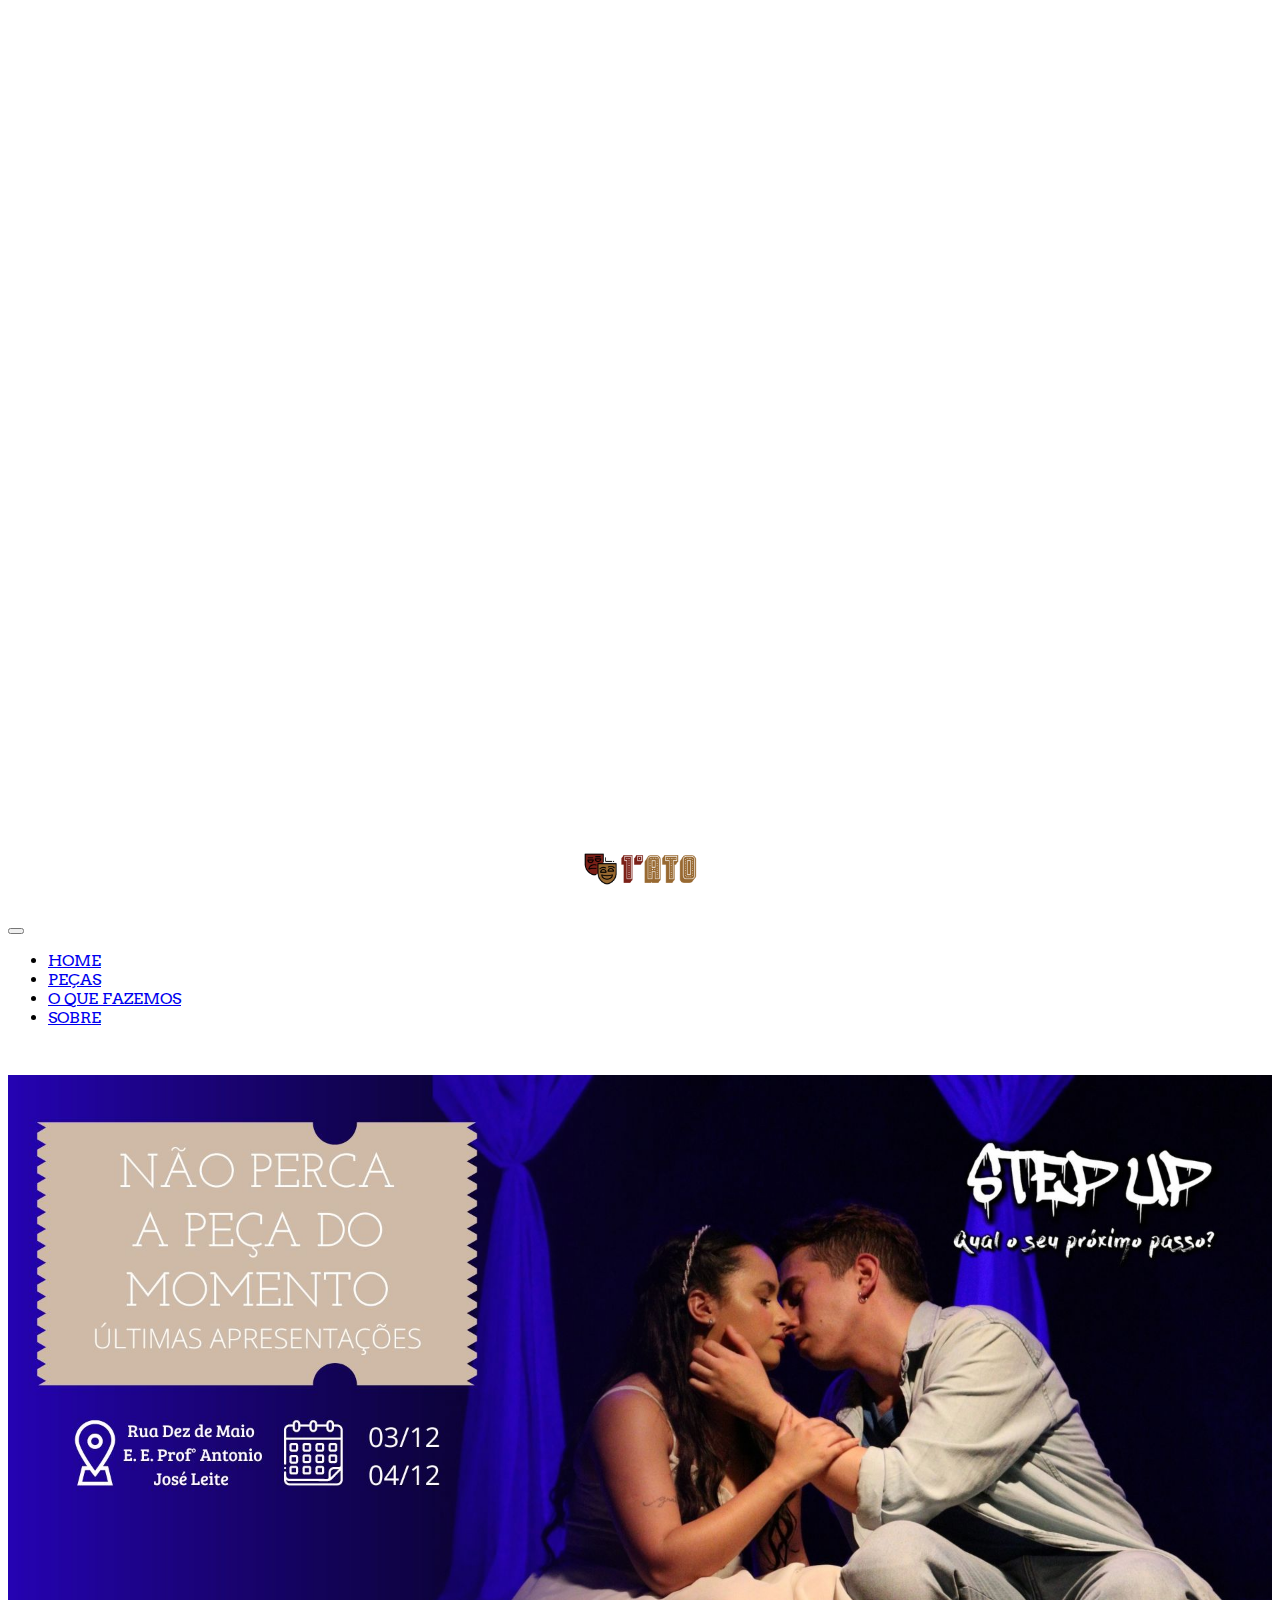
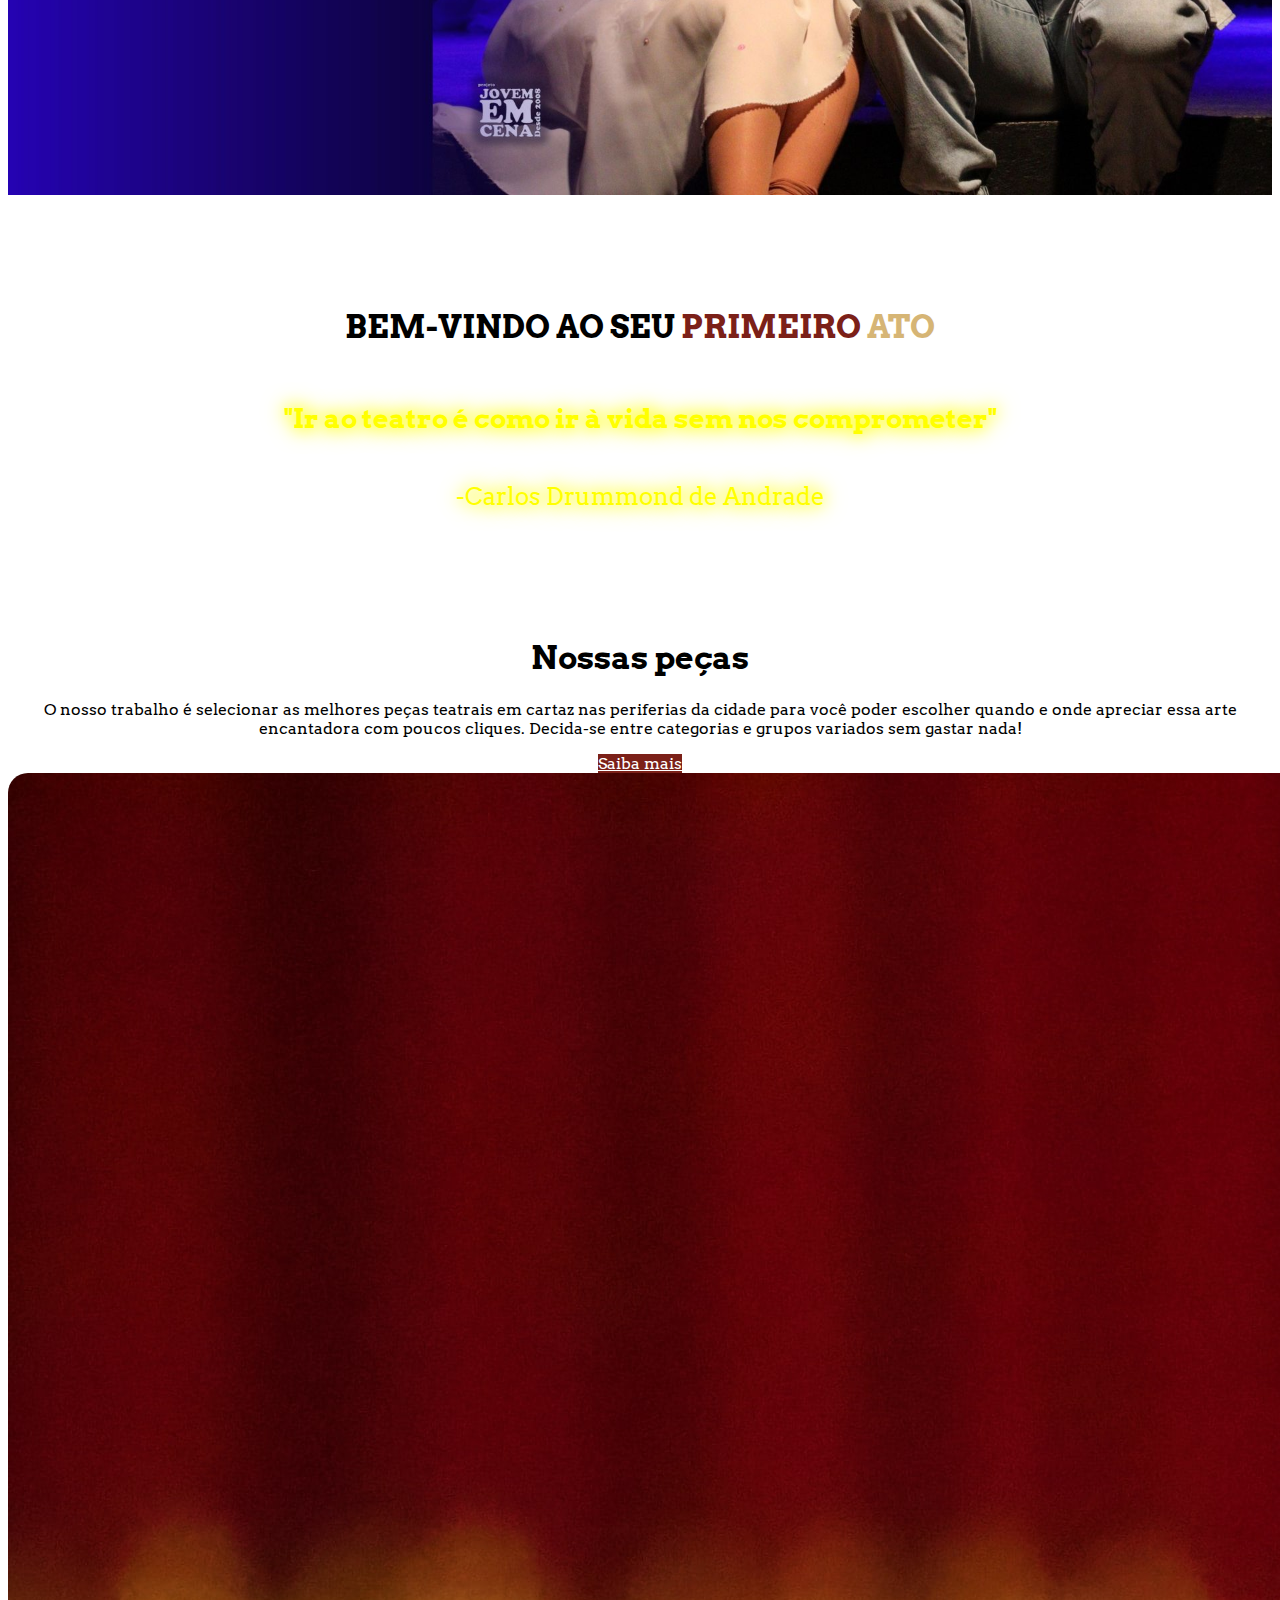
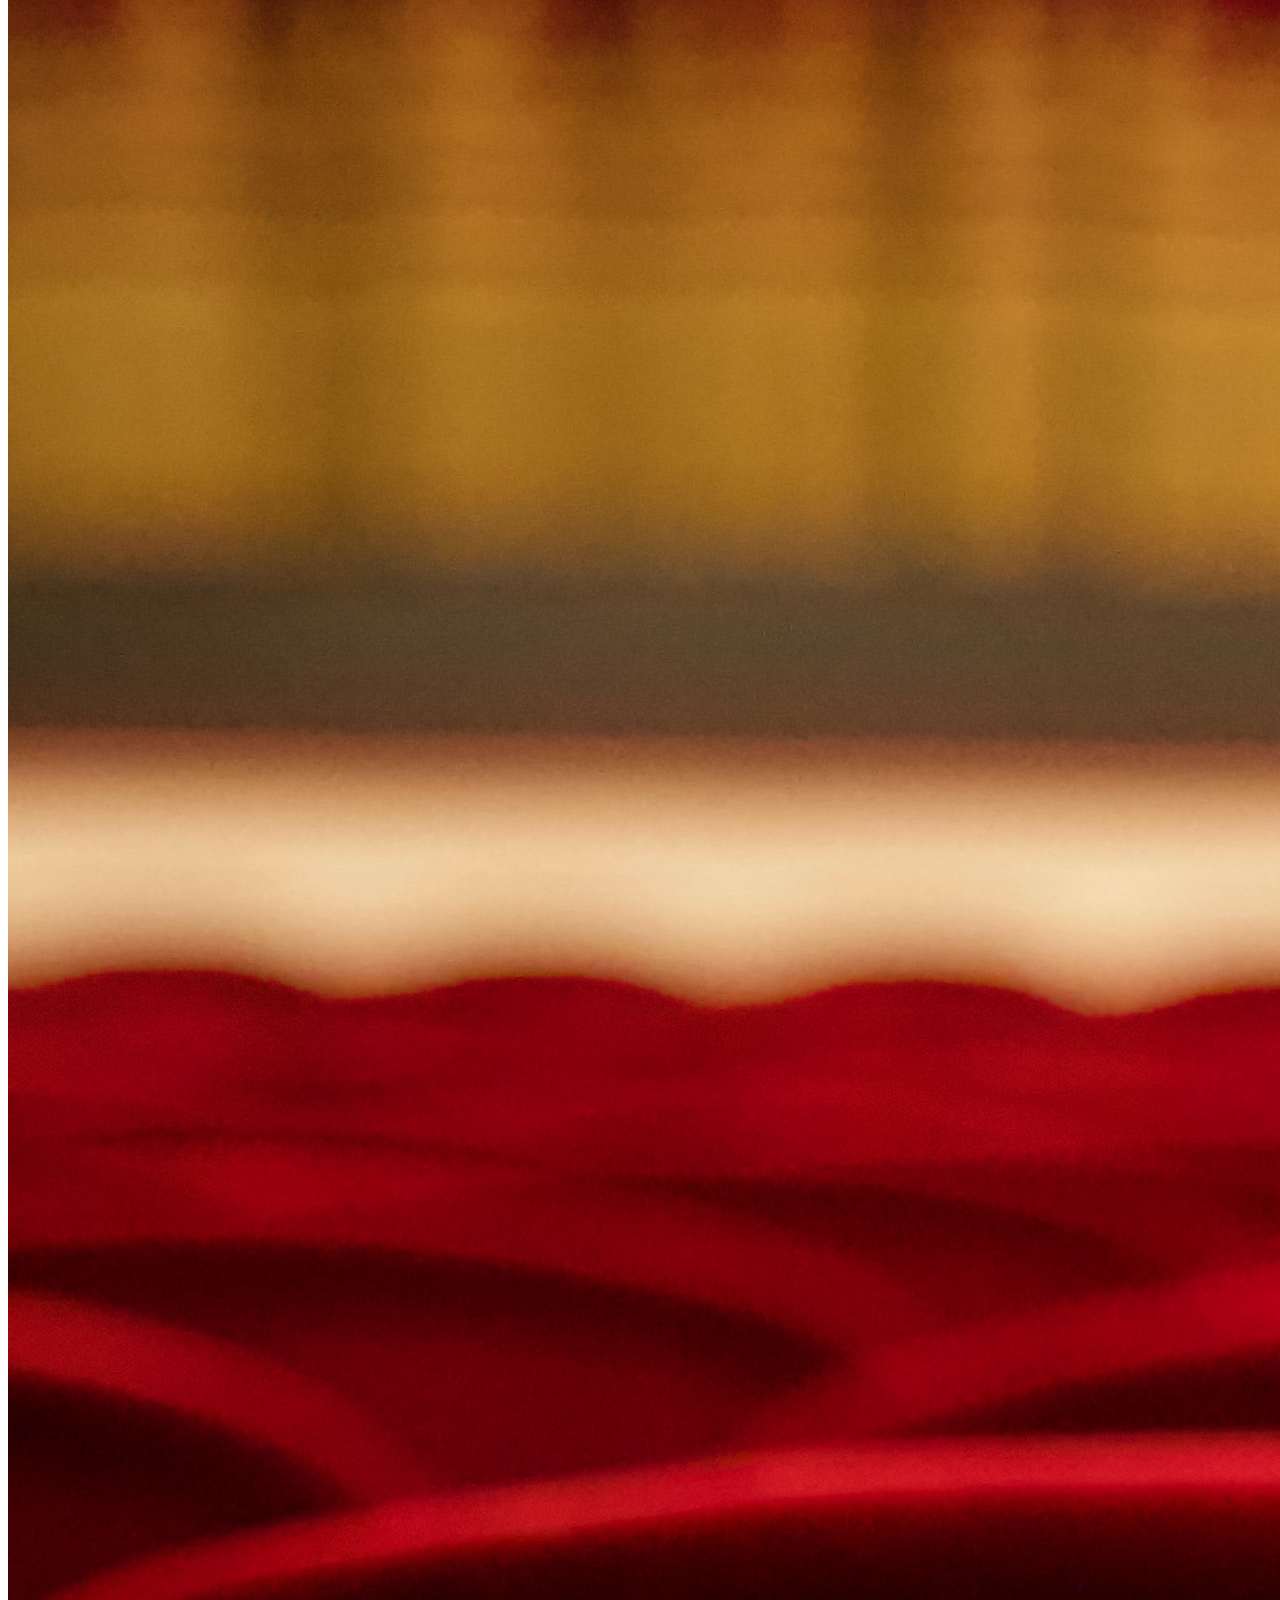
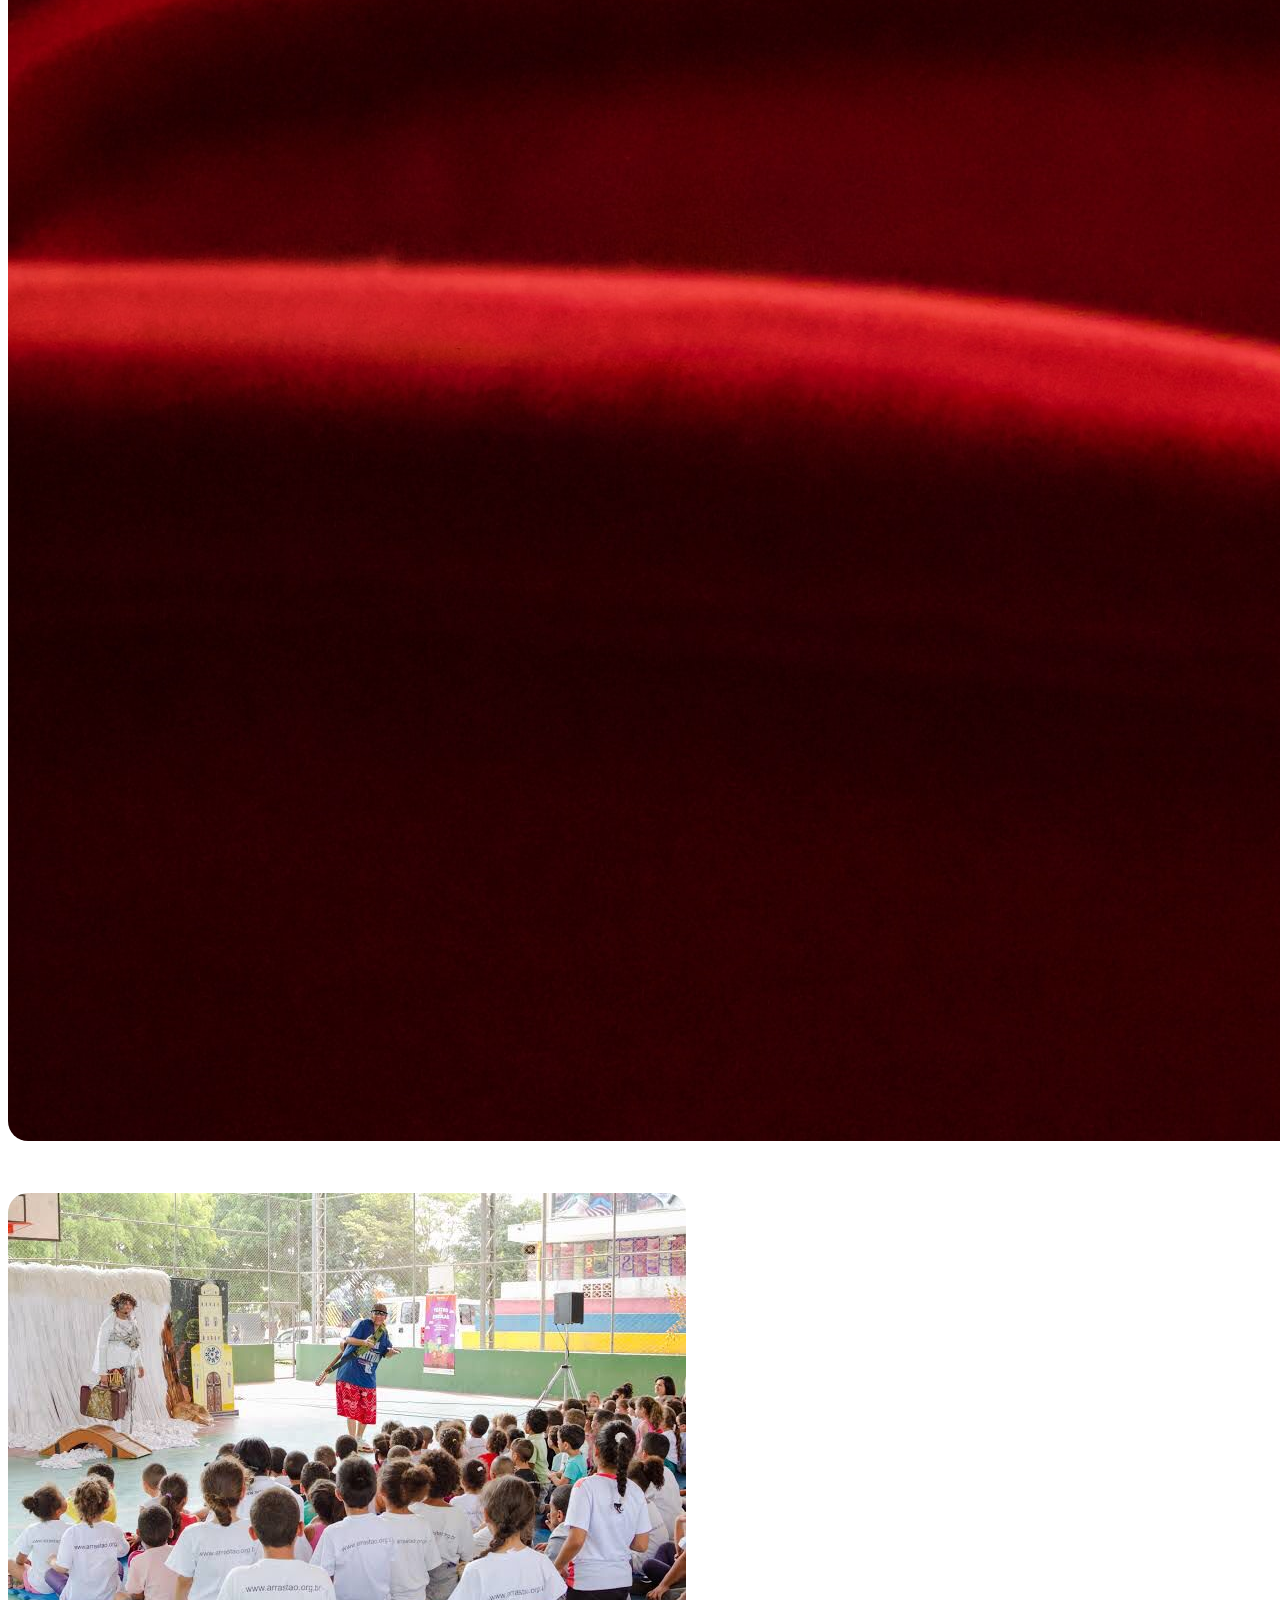
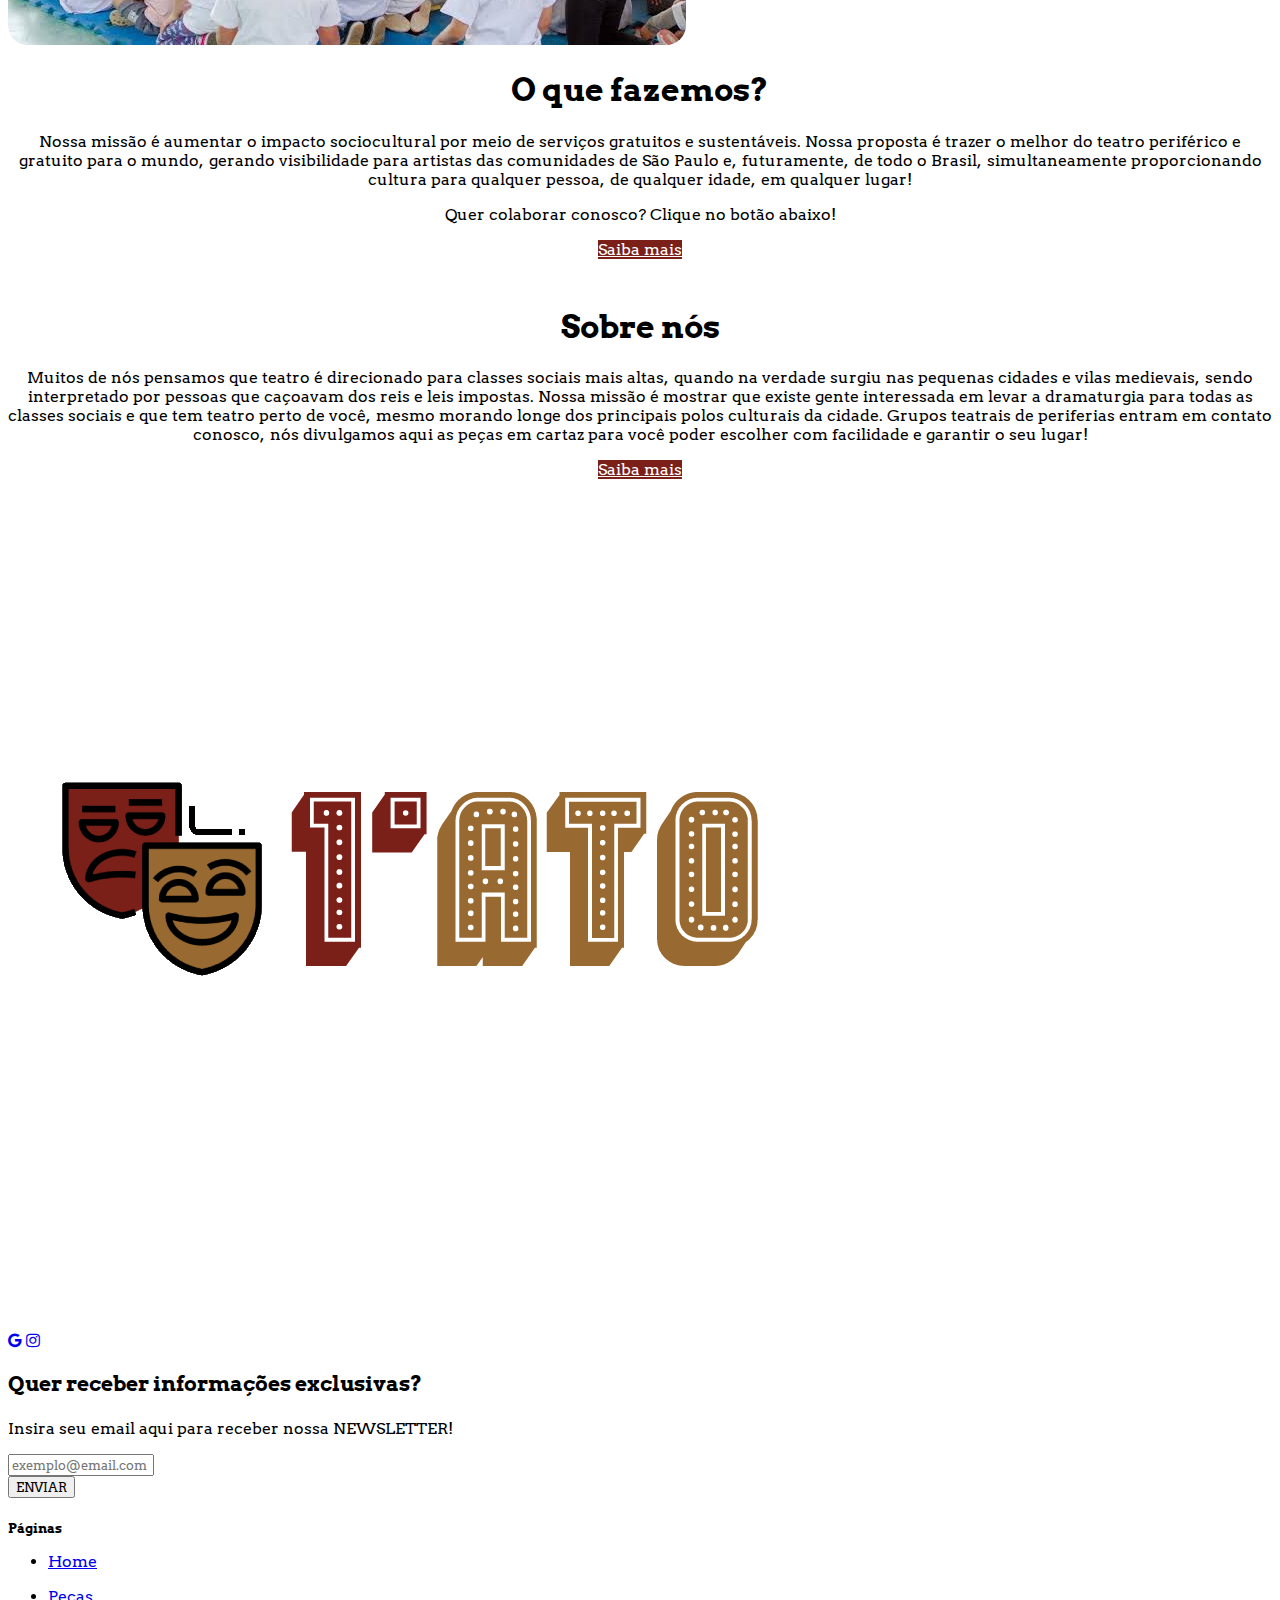
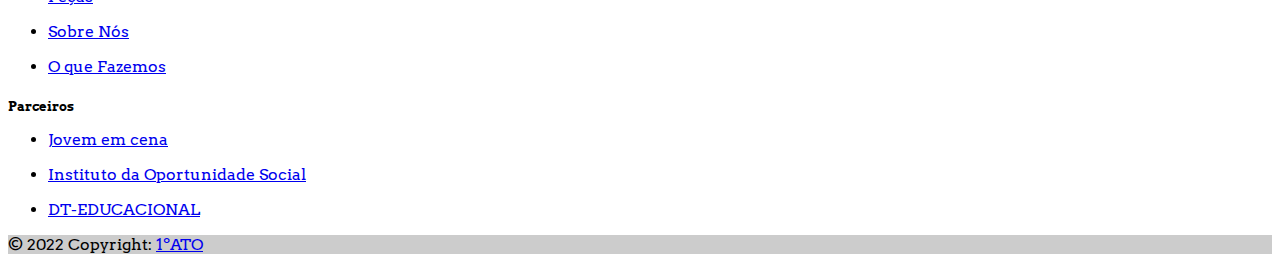
<file: index.html>
<!DOCTYPE html>
<html lang="en">

<head>
  <meta charset="UTF-8">
  <meta http-equiv="X-UA-Compatible" content="IE=edge">
  <meta name="viewport" content="width=device-width, initial-scale=1.0">
  <title>Home</title>
  <link href="https://cdn.jsdelivr.net/npm/bootstrap@5.0.2/dist/css/bootstrap.min.css" rel="stylesheet"
    integrity="sha384-EVSTQN3/azprG1Anm3QDgpJLIm9Nao0Yz1ztcQTwFspd3yD65VohhpuuCOmLASjC" crossorigin="anonymous">
  <link rel="stylesheet" href="css/home.css" type="text/css">
  <link rel="stylesheet" href="https://cdnjs.cloudflare.com/ajax/libs/font-awesome/4.7.0/css/font-awesome.min.css">
</head>

<body>
  <div class="correcao"></div>
  <nav class="navbar navbar-expand-lg navbar-light d-block  w-100 nav1 fixed-top">
    <div class="container-fluid padding-correction">
      <div class="logo-space">
        <a class="navbar-brand" href="index.html">
          <img src="imgs/logo e logomarca.png" alt="" width="30" height="24"
            class="d-inline-block align-text-top navlogo">
        </a>
      </div>
      <button class="navbar-toggler" type="button" data-bs-toggle="collapse" data-bs-target="#navbarSupportedContent"
        aria-controls="navbarSupportedContent" aria-expanded="false" aria-label="Toggle navigation">
        <span class="navbar-toggler-icon"></span>
      </button>
      <div class="collapse navbar-collapse" id="navbarSupportedContent">
        <ul class="navbar-nav me-auto mb-2 mb-lg-0">
          <li class="nav-item">
            <a class="nav-link active" aria-current="page" href="#">HOME</a>
          </li>
          <li class="nav-item">
            <a class="nav-link active" aria-current="page" href="Pecas.html">PEÇAS</a>
          </li>
          <li class="nav-item">
            <a class="nav-link active" aria-current="page" href="oq-fazemos.html">O QUE FAZEMOS</a>
          </li>
          <li class="nav-item">
            <a class="nav-link active" aria-current="page" href="sobre-nos.html">SOBRE</a>
          </li>
        </ul>
      </div>
    </div>
  </nav>

  <main>
    <div class="container-fluid main-image-container">
      <div class="background-poster"></div>
    </div>
    <div class="nossa-marca">
      <h1>BEM-VINDO AO SEU <span id="pri">PRIMEIRO</span> <span id="at">ATO</span></h1>
    </div>
    <div class="citacao">
      <div class="colorido">
        <h2>"Ir ao teatro é como ir à vida sem nos comprometer" </h2>
        <p>-Carlos Drummond de Andrade</p>
      </div>
    </div>
    <div class="container d-flex flex-column justify-content-center big-container">
      <div class="container d-flex  p-0 small-container">
        <div class="container d-flex flex-column texto">
          <h1 class="align-self-center">Nossas peças</h1>
          <p class=" p-4 align-self-center">
            O nosso trabalho é selecionar as melhores peças teatrais em cartaz nas periferias da cidade para você poder
            escolher quando e onde apreciar essa arte encantadora com poucos cliques. Decida-se entre categorias e
            grupos variados sem
            gastar nada!
          </p>
          <a class="btn w-30 align-self-center sm-container-btn link-page" href="Pecas.html" role="button">Saiba
            mais</a>
        </div>
        <div class="container img-container">
          <img src="imgs/paolo-chiabrando-G16kFHYvCoQ-unsplash.jpg" class="imagem img-fluid" alt="...">
        </div>
      </div>
    </div>


    <div class="container d-flex flex-column justify-content-center big-container2">
      <div class="container d-flex  p-0 small-container2">
        <div class="container img-container">
          <img src="imgs/criancas-aula.jpg" class="imagem img-fluid" alt="...">
        </div>
        <div class="container d-flex flex-column texto">
          <h1 class="align-self-center f2-h1">O que fazemos?</h1>
          <p class=" p-4 align-self-center">
            Nossa missão é aumentar o impacto sociocultural por meio de serviços gratuitos e sustentáveis. Nossa proposta
            é trazer o melhor do teatro periférico e gratuito para o mundo, &nbsp;gerando visibilidade para artistas das
            comunidades de São Paulo e, &nbsp;futuramente, &nbsp;de todo o Brasil, &nbsp;simultaneamente proporcionando
            cultura para qualquer pessoa, &nbsp;de qualquer idade, &nbsp;em qualquer lugar!
          <p>Quer colaborar conosco? Clique no botão abaixo!</p>
          </p>
          <a class="btn w-30 align-self-center f4-btn link-page" href="cadastro.html" role="button">Saiba mais</a>
        </div>
      </div>
    </div>


    <div class="container d-flex flex-column justify-content-center big-container2">
      <div class="container d-flex  p-0 small-container2 sm3">
        <div class="container d-flex flex-column texto">
          <h1 class="align-self-center f2-h1">Sobre nós</h1>
          <p class=" p-4 align-self-center">
            Muitos de nós pensamos que teatro é direcionado para classes sociais mais altas, &nbsp;quando na verdade
            surgiu
            nas pequenas cidades e vilas medievais, &nbsp;sendo
            interpretado por pessoas que caçoavam dos reis e leis impostas.
            Nossa missão é mostrar que existe gente interessada em levar a dramaturgia para todas as classes sociais e
            que tem teatro perto de você, &nbsp;mesmo morando longe dos principais polos culturais da cidade.
            Grupos teatrais de periferias entram em contato conosco, &nbsp;nós divulgamos aqui as peças em cartaz para
            você
            poder escolher com facilidade e garantir o seu lugar!
          </p>
          <a class="btn w-30 align-self-center f4-btn link-page" href="sobre-nos.html" role="button">Saiba mais</a>
        </div>
        <div class="container img-container">
          <img src="imgs/logo e logomarca.png" class="imagem img-fluid" alt="...">
        </div>
      </div>
    </div>

  </main>

  <footer class="bg-dark text-center text-white">
    <div class="container p-4">
      <section class="mb-4">


        <a class="btn btn-outline-light btn-floating m-1" href="mailto:tcc.grupo.4.ios@gmail.com" role="button"><i
            class=" fa fa-google"></i></a>

        <a class="btn btn-outline-light btn-floating m-1"
          href="https://instagram.com/projeto_primeiroato?igshid=ZmRlMzRkMDU=" role="button" target="_blank"><i
            class="fa fa-instagram"></i></a>
      </section>

      <section class="">
        <form action="">
          <div class="row d-flex justify-content-center">
            <div class="forms-header">
              <p class="pt-0">
                <strong>Quer receber informações exclusivas?</strong>
              </p>
              <p class="">
                Insira seu email aqui para receber nossa NEWSLETTER!
              </p>
            </div>

            <div class="col-md-5 col-12 ">
              <div class="form-outline form-white mb-4">
                <input type="email" id="form5Example21" class="form-control" placeholder="exemplo@email.com" />
              </div>
            </div>

            <div class="col-auto">
              <button type="submit" class="btn btn-outline-light mb-4">
                ENVIAR
              </button>
            </div>
          </div>
        </form>
      </section>


      <section class="">
        <div class="row">

          <div class="col-lg-6 col-md-6 mb-4 mb-md-0">
            <h5 class="text-uppercase footer-col-title">Páginas</h5>

            <ul class="list-unstyled mb-0">
              <li>
                <a href="index.html" class="text-white">Home</a>
              </li>
              <li>
                <a href="Pecas.html" class="text-white">Peças</a>
              </li>
              <li>
                <a href="sobre-nos.html" class="text-white">Sobre Nós</a>
              </li>
              <li>
                <a href="oq-fazemos.html" class="text-white">O que Fazemos</a>
              </li>
            </ul>
          </div>
          <div class="col-lg-6 col-md-6 mb-4 mb-md-0">
            <h5 class="text-uppercase footer-col-title">Parceiros</h5>
            <ul class="list-unstyled mb-0">
              <li>
                <a href="https://projetojovememcena.wixsite.com/jovememcena" class="text-white" target="_blank">Jovem em
                  cena</a>
              </li>
              <li>
                <a href="https://ios.org.br" class="text-white" target="_blank">Instituto da Oportunidade Social</a>
              </li>
              <li>
                <a href="https://www.instagram.com/dt_educacional/?igshid=YmMyMTA2M2Y%3D" class="text-white"
                  target="_blank">DT-EDUCACIONAL</a>
              </li>
            </ul>
          </div>

        </div>

      </section>

    </div>



    <div class="text-center p-3" style="background-color: rgba(0, 0, 0, 0.2);">
      © 2022 Copyright:
      <a class="text-white" href="#">1ºATO</a>
    </div>
  </footer>

  <script src="https://cdn.jsdelivr.net/npm/bootstrap@5.0.2/dist/js/bootstrap.bundle.min.js"
    integrity="sha384-MrcW6ZMFYlzcLA8Nl+NtUVF0sA7MsXsP1UyJoMp4YLEuNSfAP+JcXn/tWtIaxVXM"
    crossorigin="anonymous"></script>
</body>


</html>
</file>
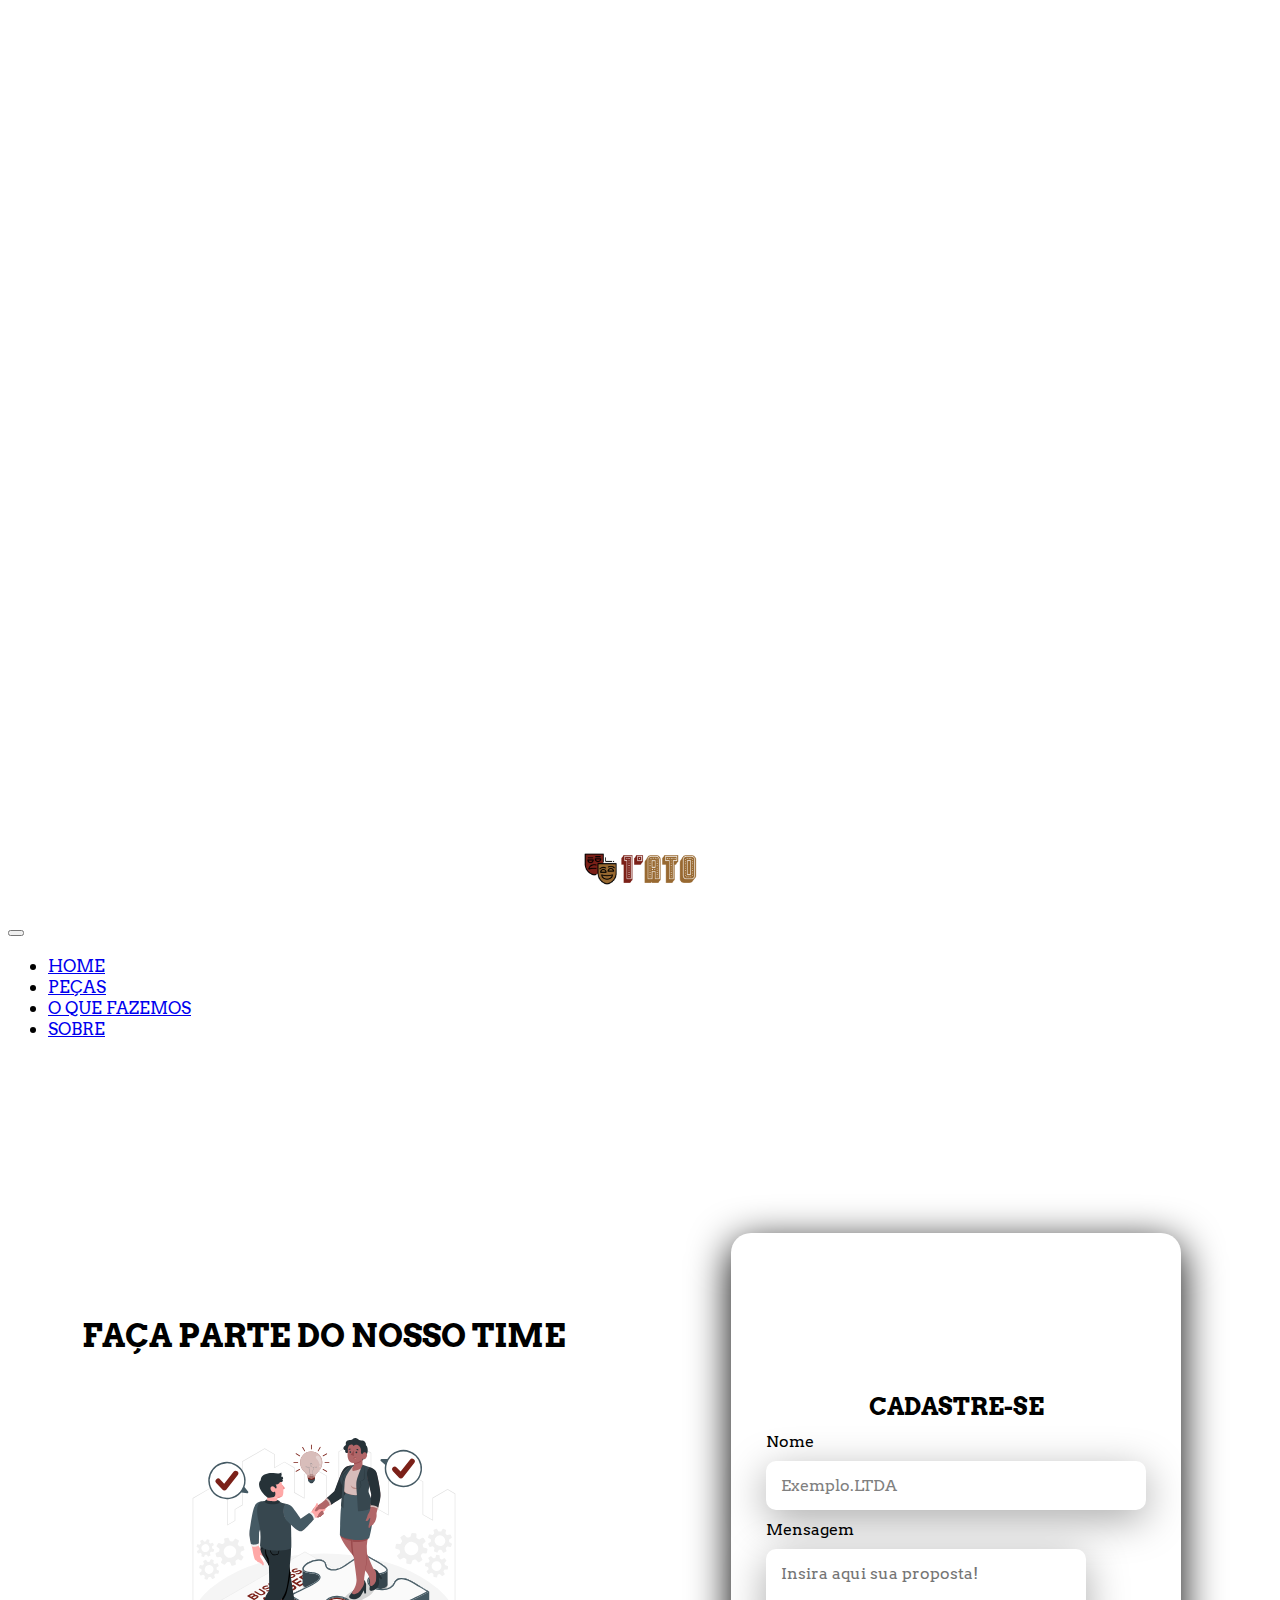
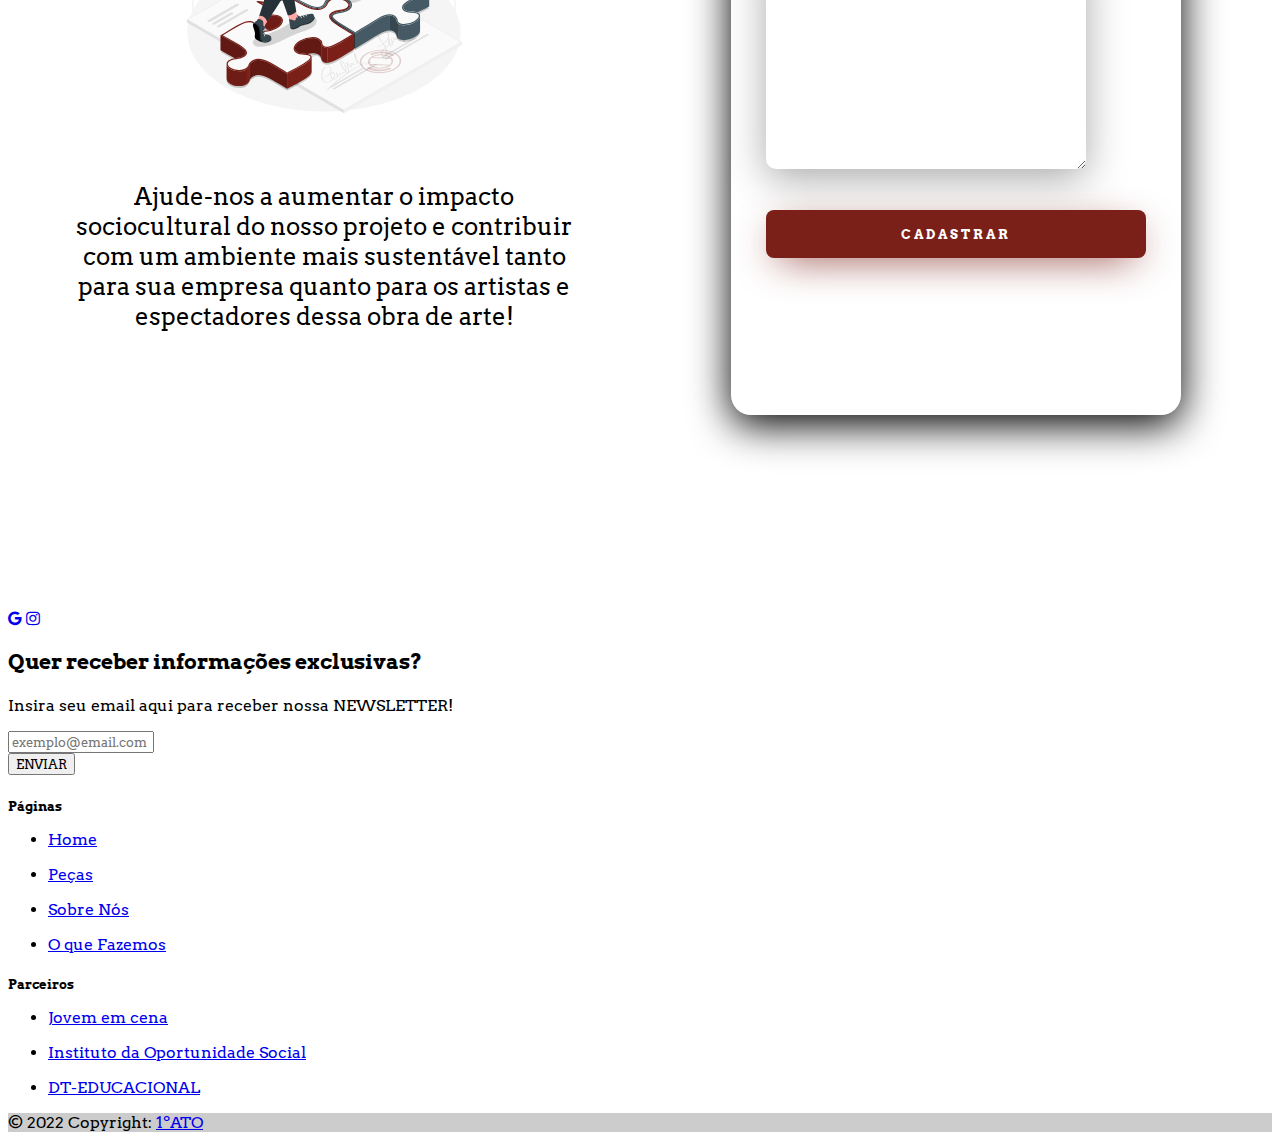
<file: cadastro.html>
<!DOCTYPE html>
<html lang="pt-br">

<head>
  <meta charset="UTF-8">
  <meta http-equiv="X-UA-Compatible" content="IE=edge">
  <meta name="viewport" content="width=device-width, initial-scale=1.0">
  <title>Cadastro</title>
  <link href="https://cdn.jsdelivr.net/npm/bootstrap@5.0.2/dist/css/bootstrap.min.css" rel="stylesheet"
    integrity="sha384-EVSTQN3/azprG1Anm3QDgpJLIm9Nao0Yz1ztcQTwFspd3yD65VohhpuuCOmLASjC" crossorigin="anonymous">
  <link rel="stylesheet" href="css/cadastro.css" type="text/css">
  <link rel="stylesheet" href="https://cdnjs.cloudflare.com/ajax/libs/font-awesome/4.7.0/css/font-awesome.min.css">
</head>

<body>
  <div class="correcao"></div>
  <nav class="navbar navbar-expand-lg navbar-light d-block  w-100 nav1 fixed-top">
    <div class="container-fluid padding-correction">
      <div class="logo-space">
        <a class="navbar-brand" href="index.html">
          <img src="imgs/logo e logomarca.png" alt="" width="30" height="24"
            class="d-inline-block align-text-top navlogo">
        </a>
      </div>
      <button class="navbar-toggler" type="button" data-bs-toggle="collapse" data-bs-target="#navbarSupportedContent"
        aria-controls="navbarSupportedContent" aria-expanded="false" aria-label="Toggle navigation">
        <span class="navbar-toggler-icon"></span>
      </button>
      <div class="collapse navbar-collapse" id="navbarSupportedContent">
        <ul class="navbar-nav me-auto mb-2 mb-lg-0">
          <li class="nav-item">
            <a class="nav-link active" aria-current="page" href="index.html">HOME</a>
          </li>
          <li class="nav-item">
            <a class="nav-link active" aria-current="page" href="Pecas.html">PEÇAS</a>
          </li>
          <li class="nav-item">
            <a class="nav-link active" aria-current="page" href="oq-fazemos.html">O QUE FAZEMOS</a>
          </li>
          <li class="nav-item">
            <a class="nav-link active" aria-current="page" href="sobre-nos.html">SOBRE</a>
          </li>
        </ul>
      </div>
    </div>
  </nav>

  <main>
    <div class="cadastro-left">
      <h1>FAÇA PARTE DO NOSSO TIME</h1>
      <img class="img-cadastro" src="imgs/business-merger-animate.svg" alt="animação de um garoto subindo uma escada">
      <p>
        Ajude-nos a aumentar o impacto sociocultural do nosso projeto e contribuir com um ambiente mais sustentável
        tanto para sua empresa quanto para os artistas e espectadores dessa obra de arte!
      </p>
    </div>
    <div class="cadastro-right">
      <div class="cadastro-card">
        <h2>CADASTRE-SE</h2>
        <form method="post" id="fContato" action="mailto:tcc.grupo.4.ios@gmail.com">
          <div class="textfield">
            <label for="login">Nome</label>
            <input type="text" autocomplete="off" size="60" required="required" class="input" placeholder="Exemplo.LTDA"
              name="login">
          </div>
          <div class="textfield">
            <label for="message">Mensagem</label>
            <textarea name="message" class="mensagem" rows="10" cols="50" placeholder="Insira aqui sua proposta!"
              required></textarea>
            <button class="button" name="mensagem">
              CADASTRAR
            </button>
            </a>

        </form>
      </div>
    </div>
  </main>

  <footer class="bg-dark text-center text-white">
    <div class="container p-4">
      <section class="mb-4">


        <a class="btn btn-outline-light btn-floating m-1" href="mailto:tcc.grupo.4.ios@gmail.com" role="button"><i
            class=" fa fa-google"></i></a>

        <a class="btn btn-outline-light btn-floating m-1"
          href="https://instagram.com/projeto_primeiroato?igshid=ZmRlMzRkMDU=" role="button" target="_blank"><i
            class="fa fa-instagram"></i></a>
      </section>

      <section class="">
        <form action="">
          <div class="row d-flex justify-content-center">
            <div class="forms-header">
              <p class="pt-0">
                <strong>Quer receber informações exclusivas?</strong>
              </p>
              <p class="">
                Insira seu email aqui para receber nossa NEWSLETTER!
              </p>
            </div>

            <div class="col-md-5 col-12 ">
              <div class="form-outline form-white mb-4">
                <input type="email" id="form5Example21" class="form-control" placeholder="exemplo@email.com" />
              </div>
            </div>

            <div class="col-auto">
              <button type="submit" class="btn btn-outline-light mb-4">
                ENVIAR
              </button>
            </div>
          </div>
        </form>
      </section>


      <section class="">
        <div class="row">

          <div class="col-lg-6 col-md-6 mb-4 mb-md-0">
            <h5 class="text-uppercase footer-col-title">Páginas</h5>

            <ul class="list-unstyled mb-0">
              <li>
                <a href="index.html" class="text-white">Home</a>
              </li>
              <li>
                <a href="Pecas.html" class="text-white">Peças</a>
              </li>
              <li>
                <a href="sobre-nos.html" class="text-white">Sobre Nós</a>
              </li>
              <li>
                <a href="oq-fazemos.html" class="text-white">O que Fazemos</a>
              </li>
            </ul>
          </div>
          <div class="col-lg-6 col-md-6 mb-4 mb-md-0">
            <h5 class="text-uppercase footer-col-title">Parceiros</h5>
            <ul class="list-unstyled mb-0">
              <li>
                <a href="https://projetojovememcena.wixsite.com/jovememcena" class="text-white" target="_blank">Jovem em
                  cena</a>
              </li>
              <li>
                <a href="https://ios.org.br" class="text-white" target="_blank">Instituto da Oportunidade Social</a>
              </li>
              <li>
                <a href="https://www.instagram.com/dt_educacional/?igshid=YmMyMTA2M2Y%3D" class="text-white"
                  target="_blank">DT-EDUCACIONAL</a>
              </li>
            </ul>
          </div>

        </div>

      </section>

    </div>



    <div class="text-center p-3" style="background-color: rgba(0, 0, 0, 0.2);">
      © 2022 Copyright:
      <a class="text-white" href="#">1ºATO</a>
    </div>
  </footer>
  <script src="https://cdn.jsdelivr.net/npm/bootstrap@5.0.2/dist/js/bootstrap.bundle.min.js"
    integrity="sha384-MrcW6ZMFYlzcLA8Nl+NtUVF0sA7MsXsP1UyJoMp4YLEuNSfAP+JcXn/tWtIaxVXM"
    crossorigin="anonymous"></script>
</body>

</html>
</file>
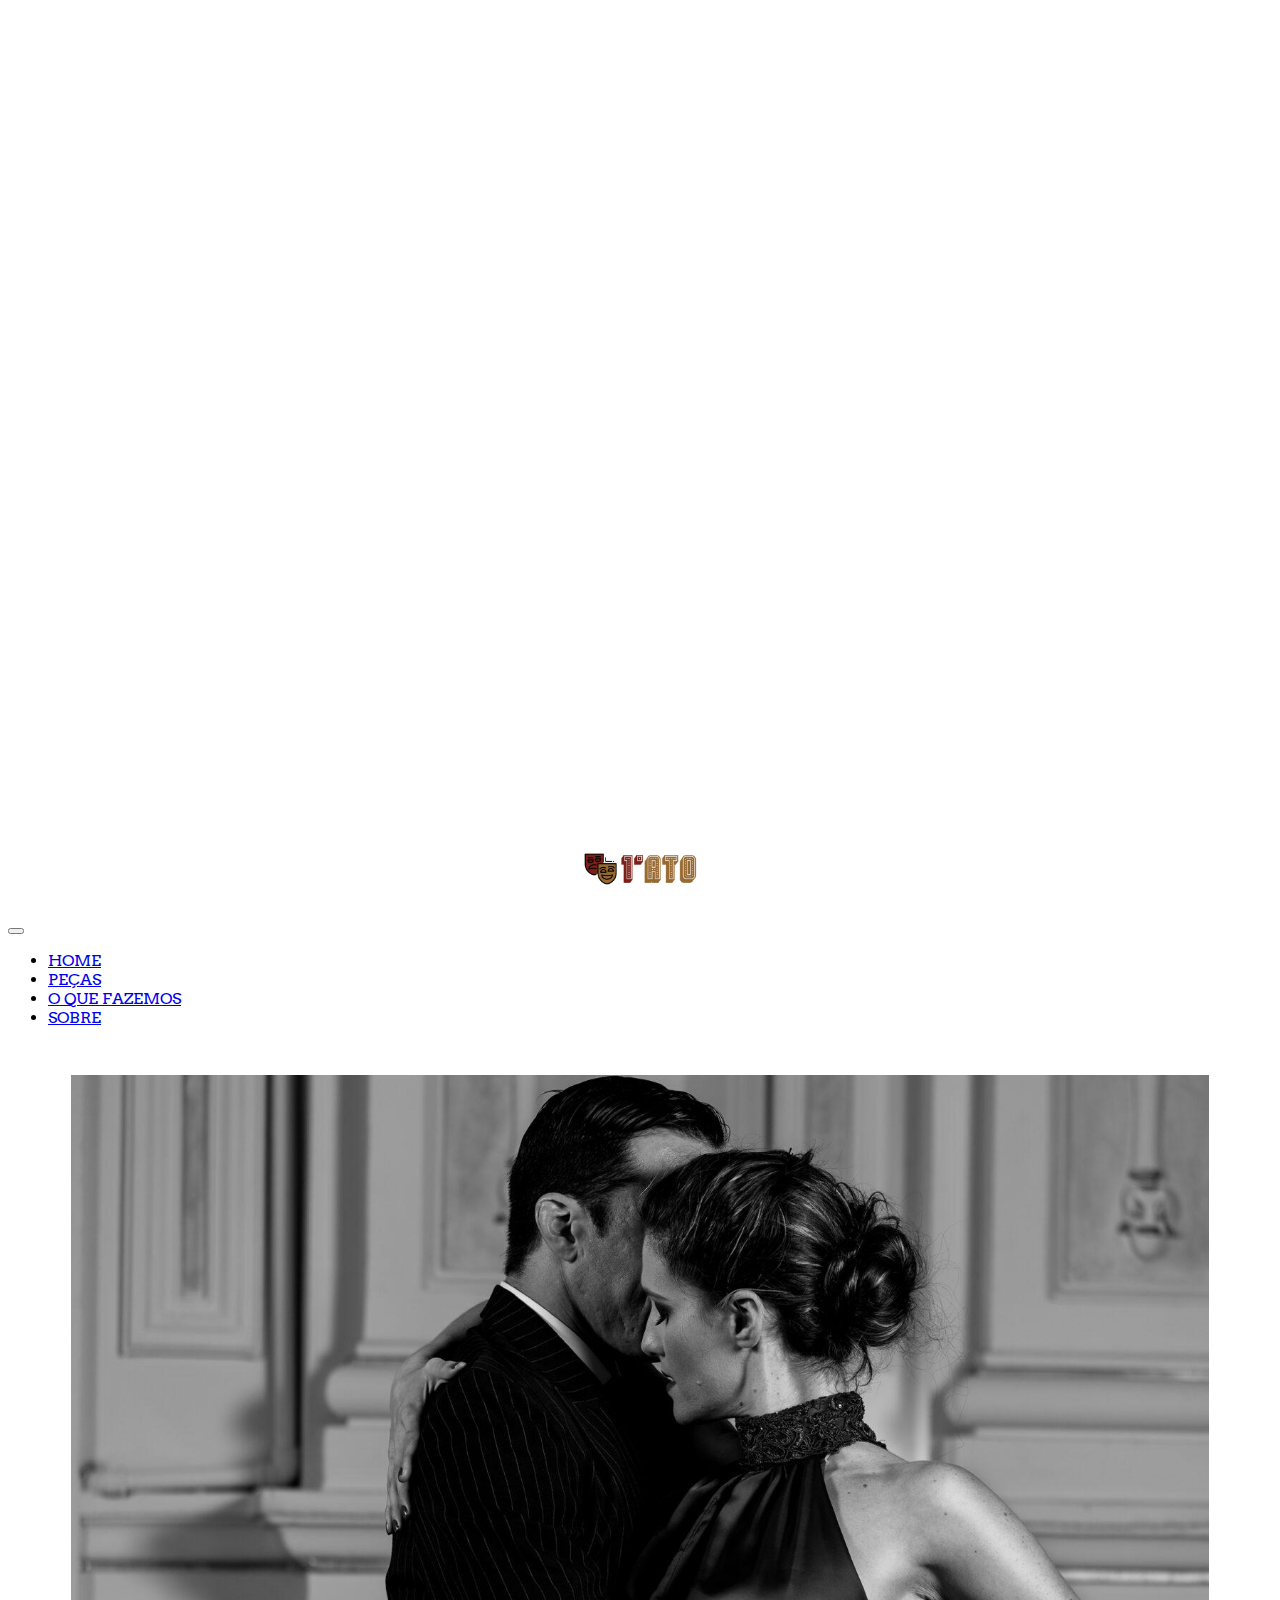
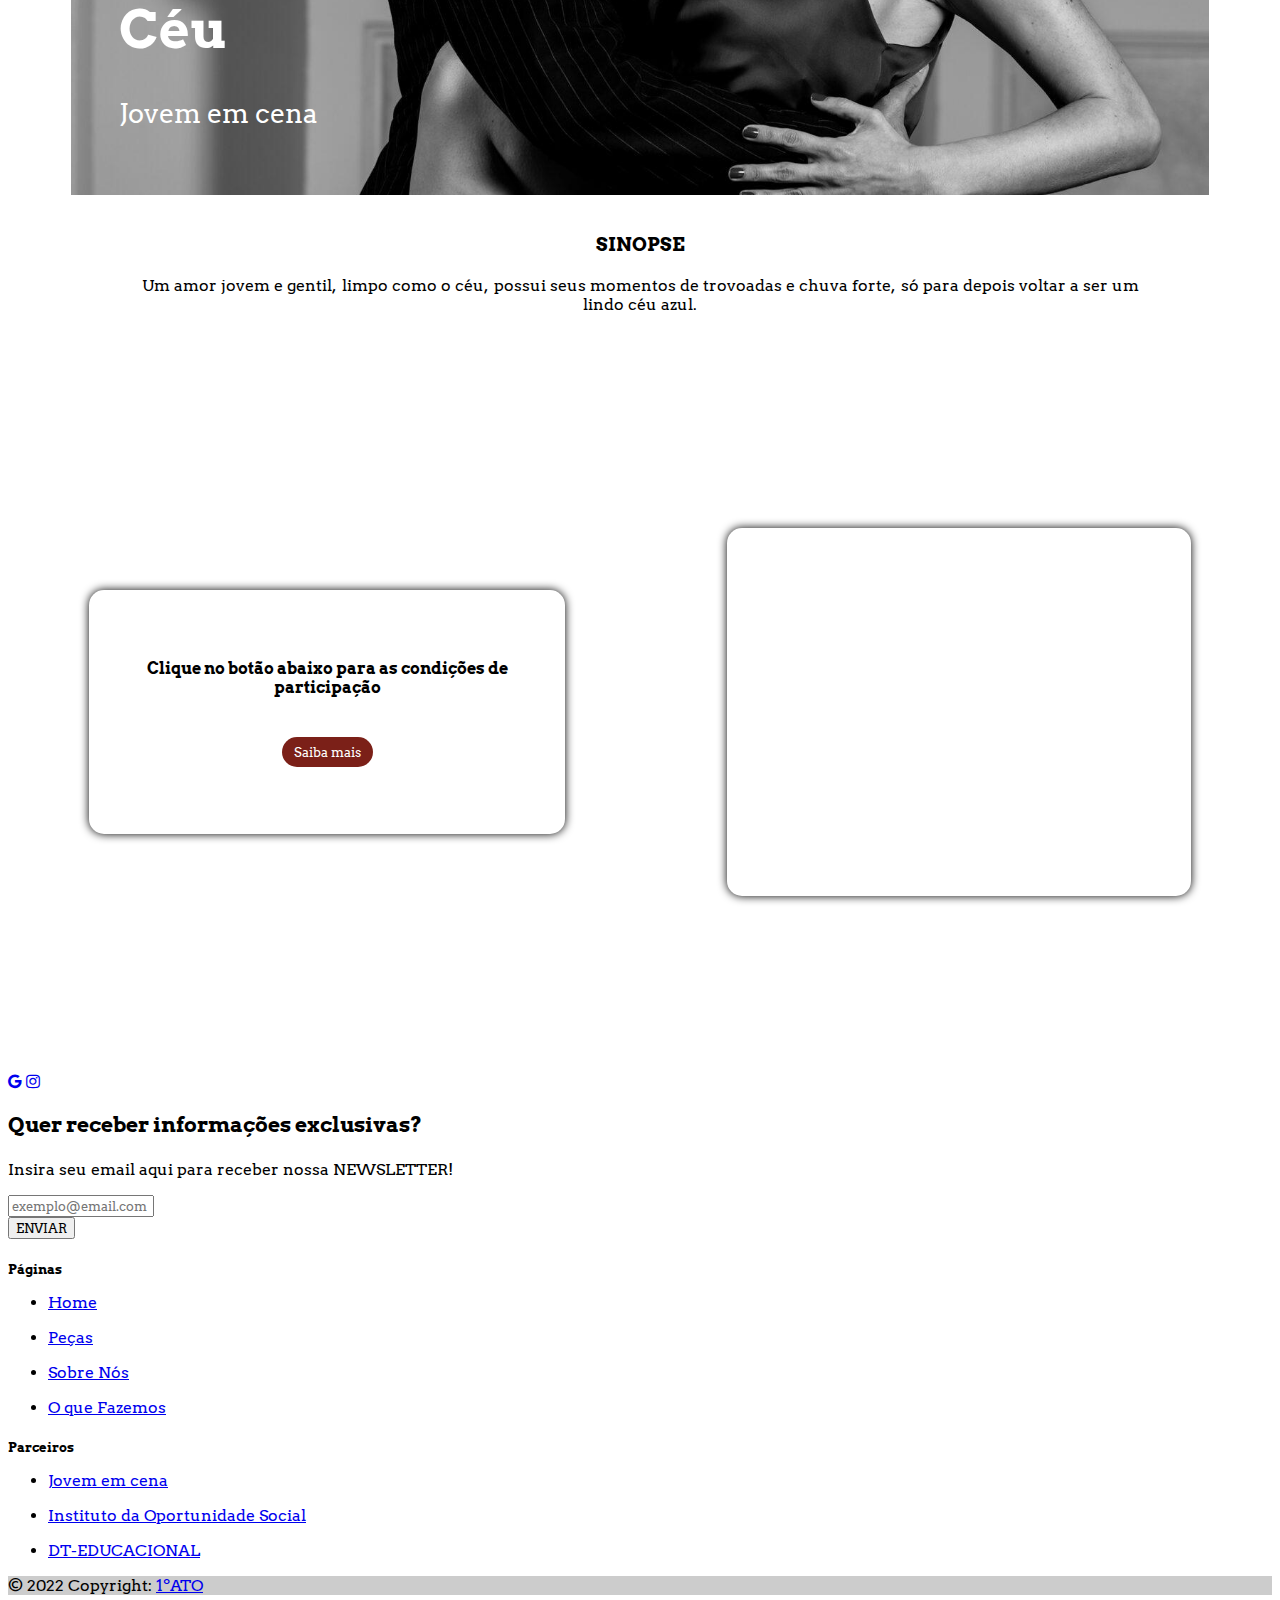
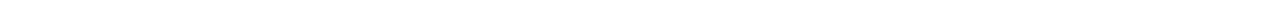
<file: ceu.html>
<!DOCTYPE html>
<html lang="en">

<head>
    <meta charset="UTF-8">
    <meta http-equiv="X-UA-Compatible" content="IE=edge">
    <meta name="viewport" content="width=device-width, initial-scale=1.0">
    <title>Peça</title>
    <link href="https://cdn.jsdelivr.net/npm/bootstrap@5.0.2/dist/css/bootstrap.min.css" rel="stylesheet"
        integrity="sha384-EVSTQN3/azprG1Anm3QDgpJLIm9Nao0Yz1ztcQTwFspd3yD65VohhpuuCOmLASjC" crossorigin="anonymous">
    <link rel="stylesheet" href="css/pg-das-pecas3.css" type="text/css">
    <link rel="stylesheet" href="https://cdnjs.cloudflare.com/ajax/libs/font-awesome/4.7.0/css/font-awesome.min.css">
</head>

<body>
    <header>
        <div class="correcao"></div>
        <nav class="navbar navbar-expand-lg navbar-light d-block  w-100 nav1 fixed-top">
            <div class="container-fluid padding-correction">
                <div class="logo-space">
                    <a class="navbar-brand" href="index.html">
                        <img src="imgs/logo e logomarca.png" alt="" width="30" height="24"
                            class="d-inline-block align-text-top navlogo">
                    </a>
                </div>
                <button class="navbar-toggler" type="button" data-bs-toggle="collapse"
                    data-bs-target="#navbarSupportedContent" aria-controls="navbarSupportedContent"
                    aria-expanded="false" aria-label="Toggle navigation">
                    <span class="navbar-toggler-icon"></span>
                </button>
                <div class="collapse navbar-collapse" id="navbarSupportedContent">
                    <ul class="navbar-nav me-auto mb-2 mb-lg-0">
                        <li class="nav-item">
                            <a class="nav-link active" aria-current="page" href="index.html">HOME</a>
                        </li>
                        <li class="nav-item">
                            <a class="nav-link active" aria-current="page" href="Pecas.html">PEÇAS</a>
                        </li>
                        <li class="nav-item">
                            <a class="nav-link active" aria-current="page" href="oq-fazemos.html">O QUE FAZEMOS</a>
                        </li>
                        <li class="nav-item">
                            <a class="nav-link active" aria-current="page" href="sobre-nos.html">SOBRE</a>
                        </li>
                    </ul>
                </div>
            </div>
        </nav>
    </header>
    <main>
        <div class="container-fluid main-image-container main-image-group">
            <div class="background-poster bkgd-poster-groups">
                <h1>Céu</h1>
                <a href="pg-grupos.html">Jovem em cena</a>
            </div>
        </div>
        <div class="sinopse">
            <h3>SINOPSE</h3>
            <p>Um amor jovem e gentil,&nbsp; limpo como o céu,&nbsp; possui seus momentos de trovoadas e chuva
                forte,&nbsp; só para depois
                voltar a ser um lindo céu azul.</p>
        </div>
        <div class="ingresso-local">
            <div class="ingresso">
                <h4>Clique no botão abaixo para as condições de participação</h4>
                <button onclick="abrirJanela()" class="janela" id="janela">Saiba mais</button>
                <div class="popup-wrapper" style="display: none;">
                    <div class="popup">
                        <div class="popup-close">X</div>
                        <div class="popup-content">
                            <h2></h2>
                            <p>Esse espetáculo é totalmente gratuito. Aqui está o código para identificação na entrada:
                            </p>
                            <P id="codigo">#35</P>

                            <p id="aviso">Não nos responsabilizamos por qualquer tipo de complicação no momento de
                                entrada no evento.</p>
                            <h4>Duração: 120 minutos</h4>
                            <h4>Data: 17/12/2022</h4>
                            <h4>Horário: 16h</h4>
                        </div>
                    </div>
                </div>

            </div>
            <div class="local">
                <iframe
                    src="https://www.google.com/maps/embed?pb=!1m18!1m12!1m3!1d3659.7247884815206!2d-46.658220582556154!3d-23.470389699999988!2m3!1f0!2f0!3f0!3m2!1i1024!2i768!4f13.1!3m3!1m2!1s0x94cef77202a2ee37%3A0x8294dd131d2a8767!2sR.%20Dez%20de%20Maio%2C%20271%20-%20Vila%20Am%C3%A9lia%2C%20S%C3%A3o%20Paulo%20-%20SP%2C%2002615-100!5e0!3m2!1sen!2sbr!4v1670246660312!5m2!1sen!2sbr"
                    width="400" height="300" style="border:0;" allowfullscreen="" loading="lazy"
                    referrerpolicy="no-referrer-when-downgrade"></iframe>
            </div>
        </div>
    </main>

    <footer class="bg-dark text-center text-white">
        <div class="container p-4">
            <section class="mb-4">


                <a class="btn btn-outline-light btn-floating m-1" href="mailto:tcc.grupo.4.ios@gmail.com"
                    role="button"><i class=" fa fa-google"></i></a>

                <a class="btn btn-outline-light btn-floating m-1"
                    href="https://instagram.com/projeto_primeiroato?igshid=ZmRlMzRkMDU=" role="button" target="_blank"><i
                        class="fa fa-instagram"></i></a>
            </section>

            <section class="">
                <form action="">
                    <div class="row d-flex justify-content-center">
                        <div class="forms-header">
                            <p class="pt-0">
                                <strong>Quer receber informações exclusivas?</strong>
                            </p>
                            <p class="">
                                Insira seu email aqui para receber nossa NEWSLETTER!
                            </p>
                        </div>

                        <div class="col-md-5 col-12 ">
                            <div class="form-outline form-white mb-4">
                                <input type="email" id="form5Example21" class="form-control"
                                    placeholder="exemplo@email.com" />
                            </div>
                        </div>

                        <div class="col-auto">
                            <button type="submit" class="btn btn-outline-light mb-4">
                                ENVIAR
                            </button>
                        </div>
                    </div>
                </form>
            </section>


            <section class="">
                <div class="row">

                    <div class="col-lg-6 col-md-6 mb-4 mb-md-0">
                        <h5 class="text-uppercase footer-col-title">Páginas</h5>

                        <ul class="list-unstyled mb-0">
                            <li>
                                <a href="index.html" class="text-white">Home</a>
                            </li>
                            <li>
                                <a href="Pecas.html" class="text-white">Peças</a>
                            </li>
                            <li>
                                <a href="sobre-nos.html" class="text-white">Sobre Nós</a>
                            </li>
                            <li>
                                <a href="oq-fazemos.html" class="text-white">O que Fazemos</a>
                            </li>
                        </ul>
                    </div>
                    <div class="col-lg-6 col-md-6 mb-4 mb-md-0">
                        <h5 class="text-uppercase footer-col-title">Parceiros</h5>
                        <ul class="list-unstyled mb-0">
                            <li>
                                <a href="https://projetojovememcena.wixsite.com/jovememcena" class="text-white"
                                    target="_blank">Jovem em
                                    cena</a>
                            </li>
                            <li>
                                <a href="https://ios.org.br" class="text-white" target="_blank">Instituto da
                                    Oportunidade Social</a>
                            </li>
                            <li>
                                <a href="https://www.instagram.com/dt_educacional/?igshid=YmMyMTA2M2Y%3D"
                                    class="text-white" target="_blank">DT-EDUCACIONAL</a>
                            </li>
                        </ul>
                    </div>

                </div>

            </section>

        </div>



        <div class="text-center p-3" style="background-color: rgba(0, 0, 0, 0.2);">
            © 2022 Copyright:
            <a class="text-white" href="#">1ºATO</a>
        </div>
    </footer>

    <script src="https://cdn.jsdelivr.net/npm/bootstrap@5.0.2/dist/js/bootstrap.bundle.min.js"
        integrity="sha384-MrcW6ZMFYlzcLA8Nl+NtUVF0sA7MsXsP1UyJoMp4YLEuNSfAP+JcXn/tWtIaxVXM"
        crossorigin="anonymous"></script>
    <script src="js/main.js"></script>
</body>

</html>
</file>
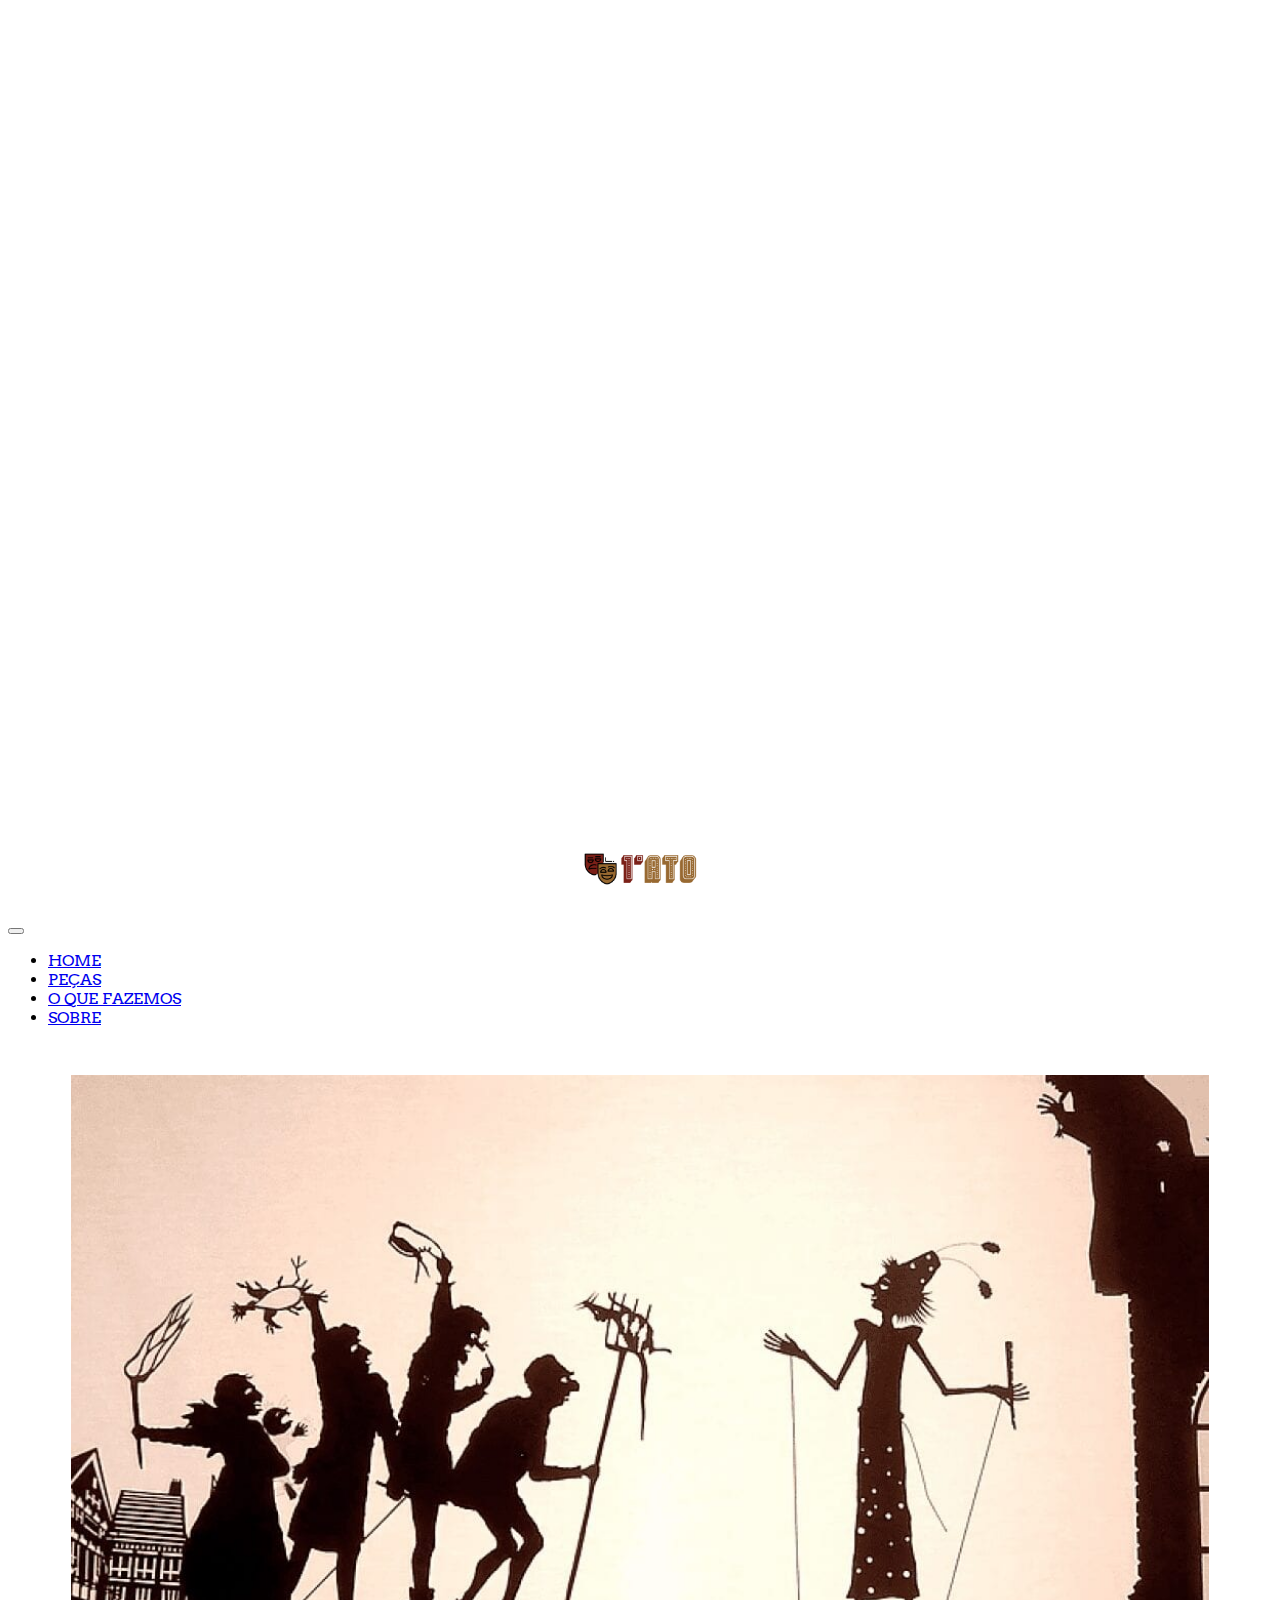
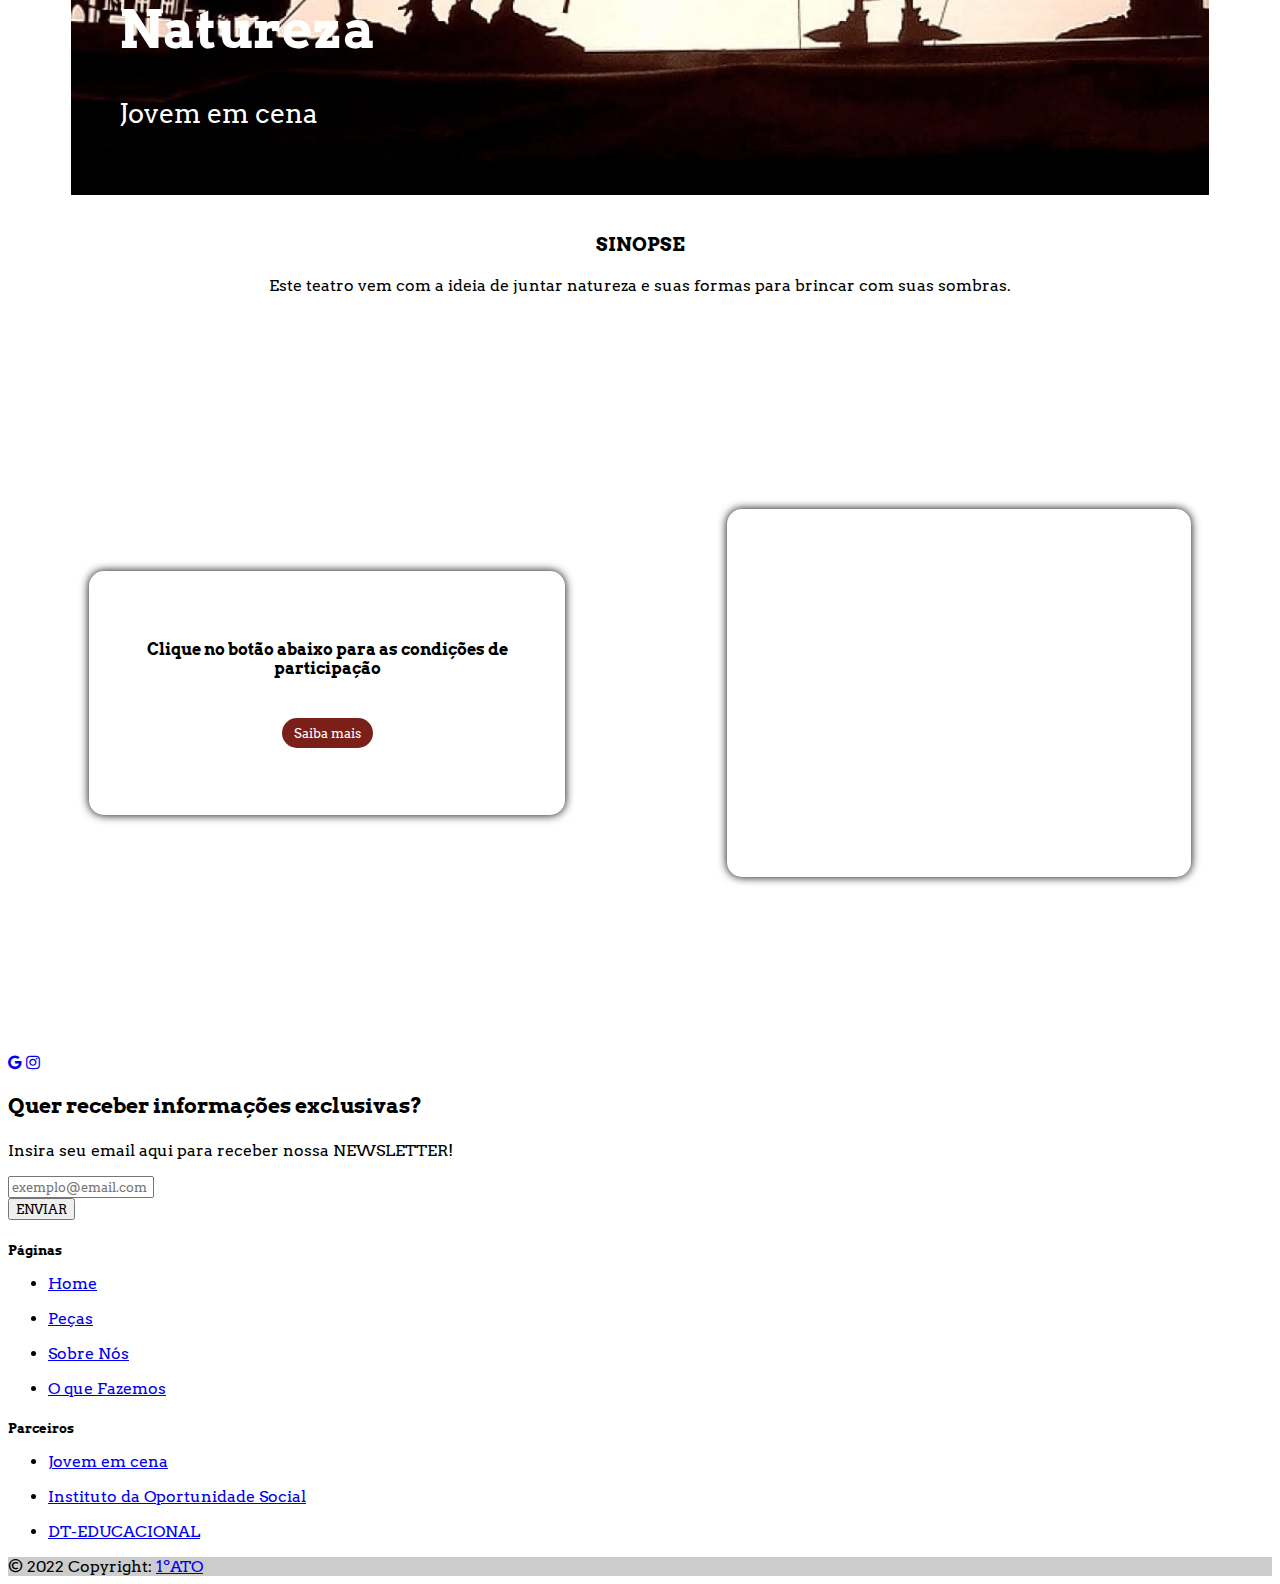
<file: natureza.html>
<!DOCTYPE html>
<html lang="en">

<head>
    <meta charset="UTF-8">
    <meta http-equiv="X-UA-Compatible" content="IE=edge">
    <meta name="viewport" content="width=device-width, initial-scale=1.0">
    <title>Peça</title>
    <link href="https://cdn.jsdelivr.net/npm/bootstrap@5.0.2/dist/css/bootstrap.min.css" rel="stylesheet"
        integrity="sha384-EVSTQN3/azprG1Anm3QDgpJLIm9Nao0Yz1ztcQTwFspd3yD65VohhpuuCOmLASjC" crossorigin="anonymous">
    <link rel="stylesheet" href="css/pg-das-pecas4.css" type="text/css">
    <link rel="stylesheet" href="https://cdnjs.cloudflare.com/ajax/libs/font-awesome/4.7.0/css/font-awesome.min.css">
</head>

<body>
    <header>
        <div class="correcao"></div>
        <nav class="navbar navbar-expand-lg navbar-light d-block  w-100 nav1 fixed-top">
            <div class="container-fluid padding-correction">
                <div class="logo-space">
                    <a class="navbar-brand" href="index.html">
                        <img src="imgs/logo e logomarca.png" alt="" width="30" height="24"
                            class="d-inline-block align-text-top navlogo">
                    </a>
                </div>
                <button class="navbar-toggler" type="button" data-bs-toggle="collapse"
                    data-bs-target="#navbarSupportedContent" aria-controls="navbarSupportedContent"
                    aria-expanded="false" aria-label="Toggle navigation">
                    <span class="navbar-toggler-icon"></span>
                </button>
                <div class="collapse navbar-collapse" id="navbarSupportedContent">
                    <ul class="navbar-nav me-auto mb-2 mb-lg-0">
                        <li class="nav-item">
                            <a class="nav-link active" aria-current="page" href="index.html">HOME</a>
                        </li>
                        <li class="nav-item">
                            <a class="nav-link active" aria-current="page" href="Pecas.html">PEÇAS</a>
                        </li>
                        <li class="nav-item">
                            <a class="nav-link active" aria-current="page" href="oq-fazemos.html">O QUE FAZEMOS</a>
                        </li>
                        <li class="nav-item">
                            <a class="nav-link active" aria-current="page" href="sobre-nos.html">SOBRE</a>
                        </li>
                    </ul>
                </div>
            </div>
        </nav>
    </header>
    <main>
        <div class="container-fluid main-image-container main-image-group">
            <div class="background-poster bkgd-poster-groups">
                <h1>Natureza</h1>
                <a href="pg-grupos.html">Jovem em cena</a>
            </div>
        </div>
        <div class="sinopse">
            <h3>SINOPSE</h3>
            <p>Este teatro vem com a ideia de juntar natureza e suas formas para brincar com suas sombras.</p>
        </div>
        <div class="ingresso-local">
            <div class="ingresso">
                <h4>Clique no botão abaixo para as condições de participação</h4>
                <button onclick="abrirJanela()" class="janela" id="janela">Saiba mais</button>
                <div class="popup-wrapper" style="display: none;">
                    <div class="popup">
                        <div class="popup-close">X</div>
                        <div class="popup-content">
                            <h2></h2>
                            <p>Esse espetáculo é totalmente gratuito. Aqui está o código para identificação na entrada:
                            </p>
                            <P id="codigo">#64</P>

                            <p id="aviso">Não nos responsabilizamos por qualquer tipo de complicação no momento de
                                entrada no evento.</p>
                            <h4>Duração: 120 minutos</h4>
                            <h4>Data: 29/01/2023</h4>
                            <h4>Horário: 16h</h4>
                        </div>
                    </div>
                </div>

            </div>
            <div class="local">
                <iframe
                    src="https://www.google.com/maps/embed?pb=!1m18!1m12!1m3!1d3659.7247884815206!2d-46.658220582556154!3d-23.470389699999988!2m3!1f0!2f0!3f0!3m2!1i1024!2i768!4f13.1!3m3!1m2!1s0x94cef77202a2ee37%3A0x8294dd131d2a8767!2sR.%20Dez%20de%20Maio%2C%20271%20-%20Vila%20Am%C3%A9lia%2C%20S%C3%A3o%20Paulo%20-%20SP%2C%2002615-100!5e0!3m2!1sen!2sbr!4v1670246660312!5m2!1sen!2sbr"
                    width="400" height="300" style="border:0;" allowfullscreen="" loading="lazy"
                    referrerpolicy="no-referrer-when-downgrade"></iframe>
            </div>
        </div>
    </main>

    <footer class="bg-dark text-center text-white">
        <div class="container p-4">
            <section class="mb-4">


                <a class="btn btn-outline-light btn-floating m-1" href="mailto:tcc.grupo.4.ios@gmail.com"
                    role="button"><i class=" fa fa-google"></i></a>

                <a class="btn btn-outline-light btn-floating m-1"
                    href="https://instagram.com/projeto_primeiroato?igshid=ZmRlMzRkMDU=" role="button" target="_blank"><i
                        class="fa fa-instagram"></i></a>
            </section>

            <section class="">
                <form action="">
                    <div class="row d-flex justify-content-center">
                        <div class="forms-header">
                            <p class="pt-0">
                                <strong>Quer receber informações exclusivas?</strong>
                            </p>
                            <p class="">
                                Insira seu email aqui para receber nossa NEWSLETTER!
                            </p>
                        </div>

                        <div class="col-md-5 col-12 ">
                            <div class="form-outline form-white mb-4">
                                <input type="email" id="form5Example21" class="form-control"
                                    placeholder="exemplo@email.com" />
                            </div>
                        </div>

                        <div class="col-auto">
                            <button type="submit" class="btn btn-outline-light mb-4">
                                ENVIAR
                            </button>
                        </div>
                    </div>
                </form>
            </section>


            <section class="">
                <div class="row">

                    <div class="col-lg-6 col-md-6 mb-4 mb-md-0">
                        <h5 class="text-uppercase footer-col-title">Páginas</h5>

                        <ul class="list-unstyled mb-0">
                            <li>
                                <a href="index.html" class="text-white">Home</a>
                            </li>
                            <li>
                                <a href="Pecas.html" class="text-white">Peças</a>
                            </li>
                            <li>
                                <a href="sobre-nos.html" class="text-white">Sobre Nós</a>
                            </li>
                            <li>
                                <a href="oq-fazemos.html" class="text-white">O que Fazemos</a>
                            </li>
                        </ul>
                    </div>
                    <div class="col-lg-6 col-md-6 mb-4 mb-md-0">
                        <h5 class="text-uppercase footer-col-title">Parceiros</h5>
                        <ul class="list-unstyled mb-0">
                            <li>
                                <a href="https://projetojovememcena.wixsite.com/jovememcena" class="text-white"
                                    target="_blank">Jovem em
                                    cena</a>
                            </li>
                            <li>
                                <a href="https://ios.org.br" class="text-white" target="_blank">Instituto da
                                    Oportunidade Social</a>
                            </li>
                            <li>
                                <a href="https://www.instagram.com/dt_educacional/?igshid=YmMyMTA2M2Y%3D"
                                    class="text-white" target="_blank">DT-EDUCACIONAL</a>
                            </li>
                        </ul>
                    </div>

                </div>

            </section>

        </div>



        <div class="text-center p-3" style="background-color: rgba(0, 0, 0, 0.2);">
            © 2022 Copyright:
            <a class="text-white" href="#">1ºATO</a>
        </div>
    </footer>

    <script src="https://cdn.jsdelivr.net/npm/bootstrap@5.0.2/dist/js/bootstrap.bundle.min.js"
        integrity="sha384-MrcW6ZMFYlzcLA8Nl+NtUVF0sA7MsXsP1UyJoMp4YLEuNSfAP+JcXn/tWtIaxVXM"
        crossorigin="anonymous"></script>
    <script src="js/main.js"></script>
</body>

</html>
</file>
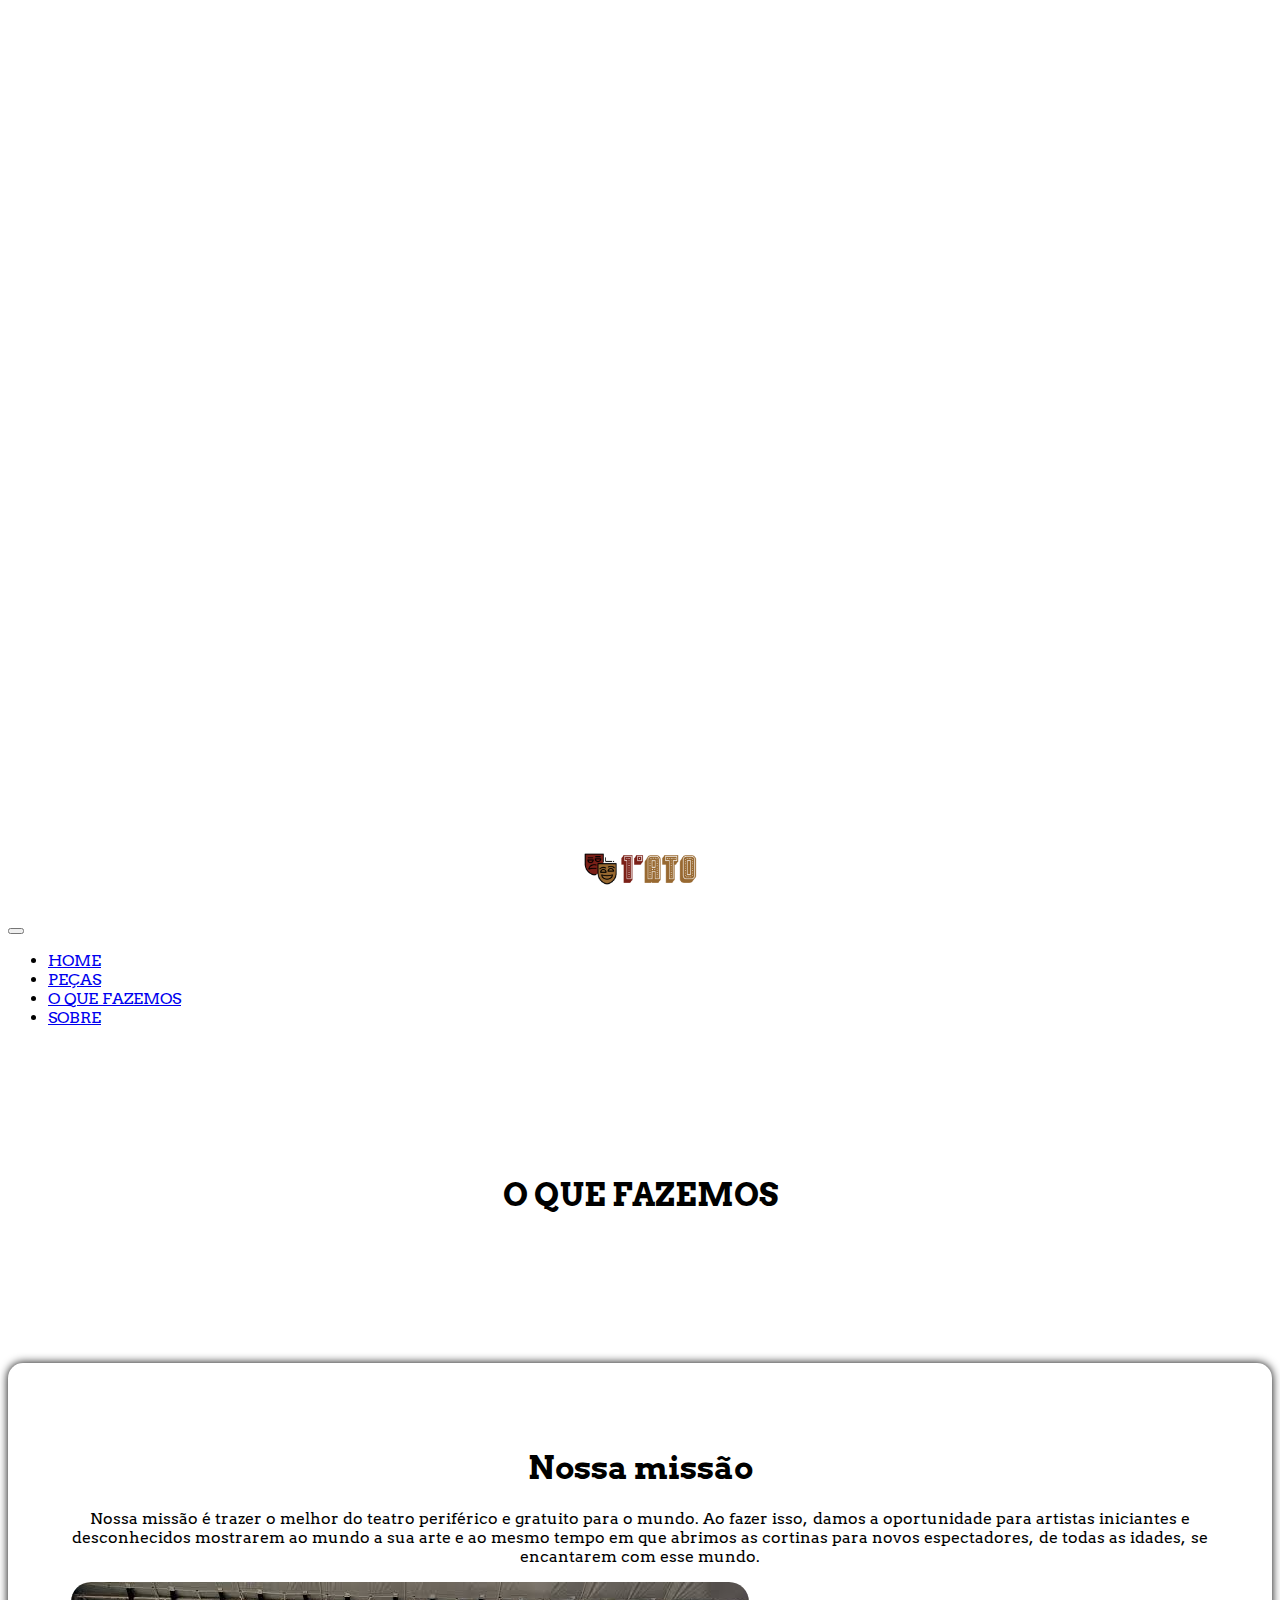
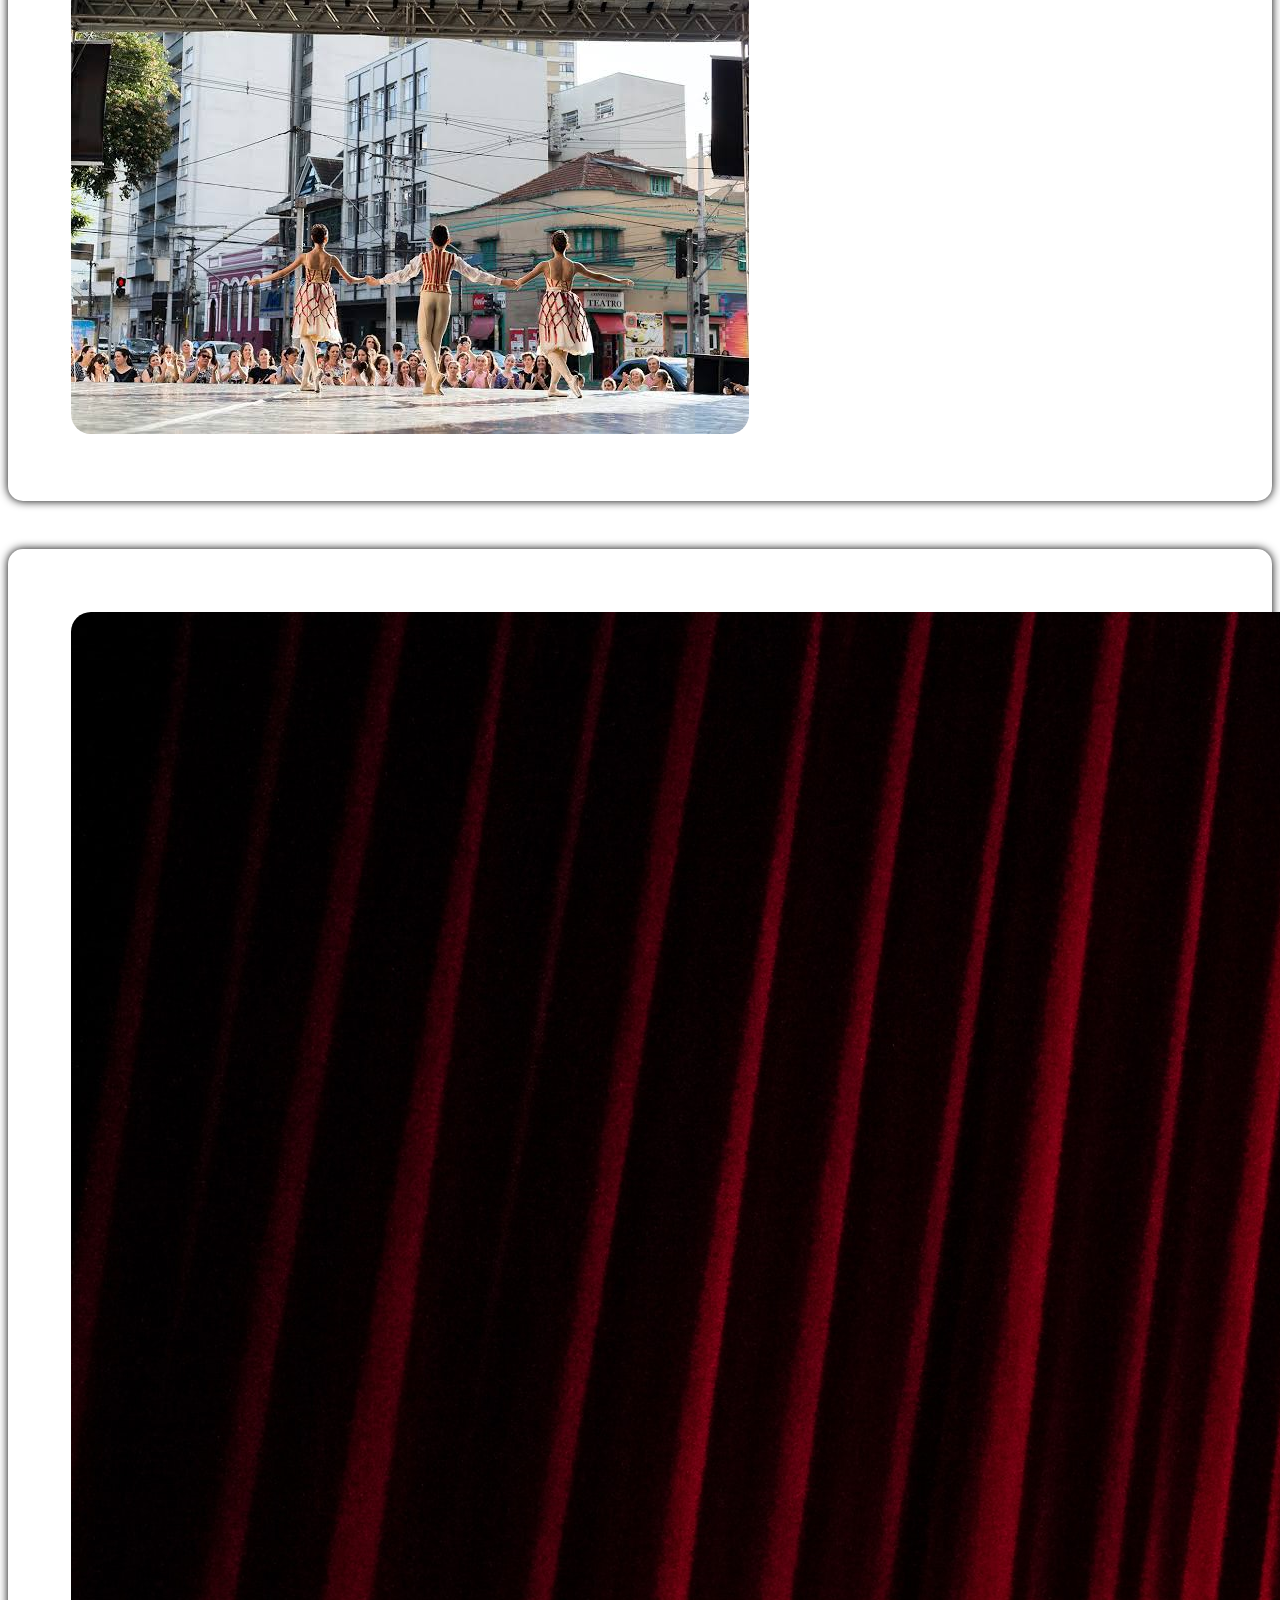
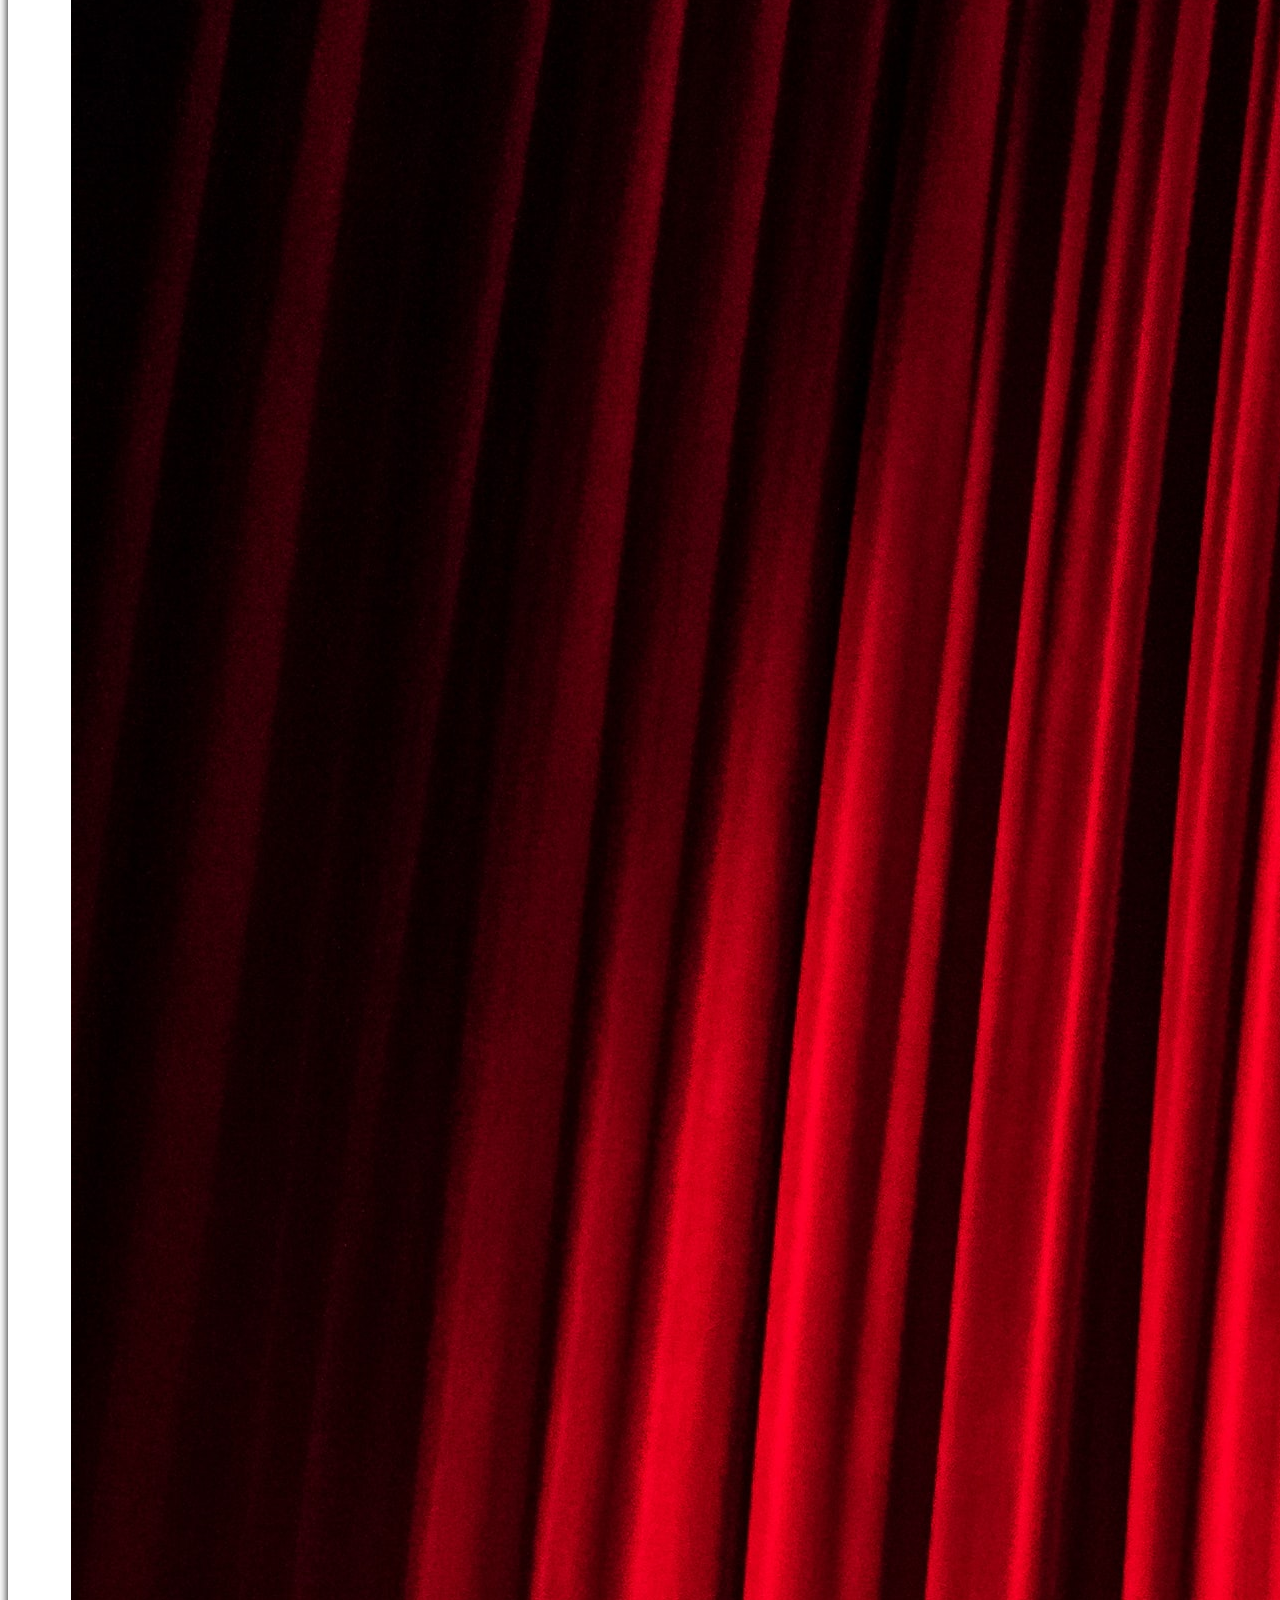
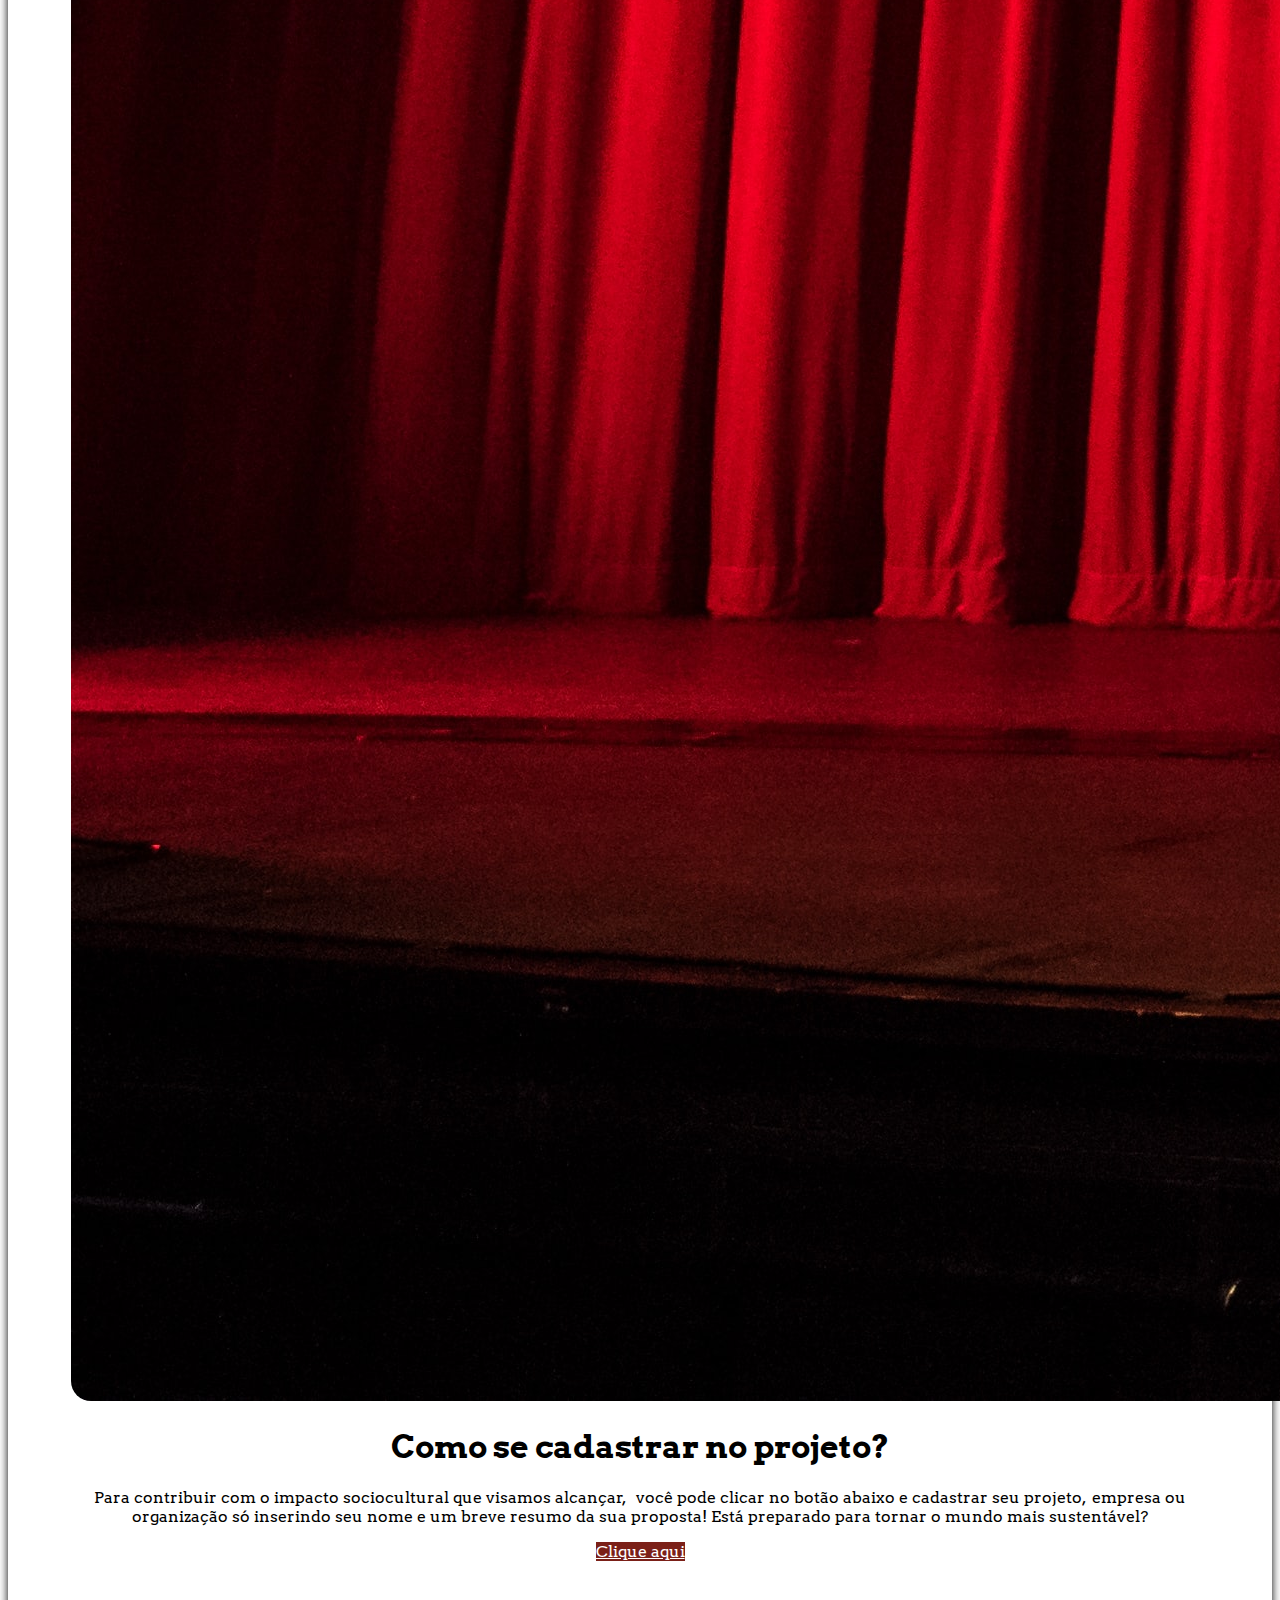
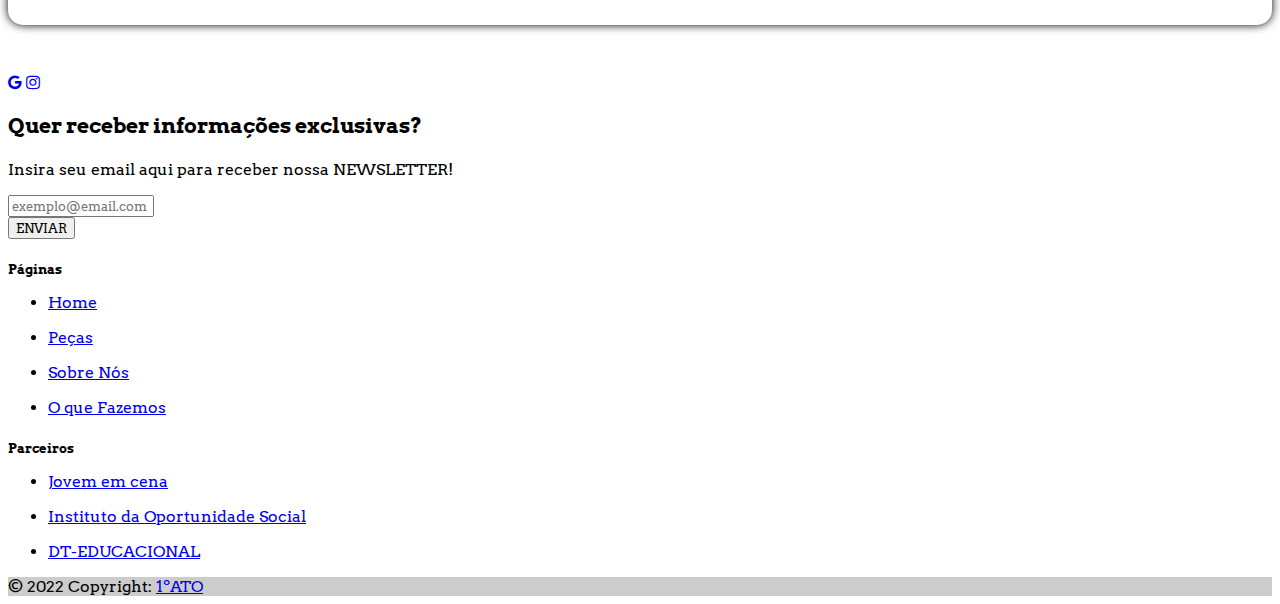
<file: oq-fazemos.html>
<!DOCTYPE html>
<html lang="en">

<head>
  <meta charset="UTF-8">
  <meta http-equiv="X-UA-Compatible" content="IE=edge">
  <meta name="viewport" content="width=device-width, initial-scale=1.0">
  <title>O que fazemos</title>
  <link href="https://cdn.jsdelivr.net/npm/bootstrap@5.0.2/dist/css/bootstrap.min.css" rel="stylesheet"
    integrity="sha384-EVSTQN3/azprG1Anm3QDgpJLIm9Nao0Yz1ztcQTwFspd3yD65VohhpuuCOmLASjC" crossorigin="anonymous">
  <link rel="stylesheet" href="css/oq-fazemos.css" type="text/css">
  <link rel="stylesheet" href="https://cdnjs.cloudflare.com/ajax/libs/font-awesome/4.7.0/css/font-awesome.min.css">
</head>

<body>
  <div class="correcao"></div>
  <nav class="navbar navbar-expand-lg navbar-light d-block  w-100 nav1 fixed-top">
    <div class="container-fluid padding-correction">
      <div class="logo-space">
        <a class="navbar-brand" href="index.html">
          <img src="imgs/logo e logomarca.png" alt="" width="30" height="24"
            class="d-inline-block align-text-top navlogo">
        </a>
      </div>
      <button class="navbar-toggler" type="button" data-bs-toggle="collapse" data-bs-target="#navbarSupportedContent"
        aria-controls="navbarSupportedContent" aria-expanded="false" aria-label="Toggle navigation">
        <span class="navbar-toggler-icon"></span>
      </button>
      <div class="collapse navbar-collapse" id="navbarSupportedContent">
        <ul class="navbar-nav me-auto mb-2 mb-lg-0">
          <li class="nav-item">
            <a class="nav-link active" aria-current="page" href="index.html">HOME</a>
          </li>
          <li class="nav-item">
            <a class="nav-link active" aria-current="page" href="Pecas.html">PEÇAS</a>
          </li>
          <li class="nav-item">
            <a class="nav-link active" aria-current="page" href="oq-fazemos.html">O QUE FAZEMOS</a>
          </li>
          <li class="nav-item">
            <a class="nav-link active" aria-current="page" href="sobre-nos.html">SOBRE</a>
          </li>
        </ul>
      </div>
    </div>
  </nav>
  <main>
    <div class="titulo">
      <h1>O QUE FAZEMOS</h1>
    </div>

    <div class="container d-flex flex-column justify-content-center big-container">
      <div class="container d-flex  p-0 small-container">
        <div class="container d-flex flex-column texto">
          <h1 class="align-self-center">Nossa missão</h1>
          <p class=" p-4 align-self-center">
            Nossa missão é trazer o melhor do teatro periférico e gratuito para o mundo. Ao fazer isso,&nbsp; damos a
            oportunidade para artistas iniciantes e desconhecidos mostrarem ao mundo a sua arte e ao mesmo tempo em que
            abrimos as cortinas para novos espectadores,&nbsp; de todas as idades,&nbsp; se encantarem com esse mundo.

          </p>
        </div>
        <div class="container img-container">
          <img src="imgs/teattro-de-rua.JPG" class="imagem img-fluid" alt="...">
        </div>

      </div>

    </div>
    <div class="container d-flex flex-column justify-content-center big-container">
      <div class="container d-flex  p-0 small-container2">
        <div class="container img-container">
          <img src="imgs/rob-laughter-WW1jsInXgwM-unsplash.jpg" class="imagem img-fluid" alt="...">
        </div>
        <div class="container d-flex flex-column texto">
          <h1 class="align-self-center f2-h1">Como se cadastrar no projeto?</h1>
          <p class=" p-4 align-self-center">
            Para contribuir com o impacto sociocultural que visamos alcançar, &nbsp; você pode clicar no botão abaixo e
            cadastrar seu projeto, &nbsp;empresa ou organização só inserindo seu nome e um breve resumo da sua proposta!
            Está preparado para tornar o mundo mais sustentável?
          </p>
          <a class="btn w-30 align-self-center f4-btn link-page" href="cadastro.html" role="button">Clique aqui</a>
        </div>
      </div>
    </div>
  </main>

  <footer class="bg-dark text-center text-white">
    <div class="container p-4">
      <section class="mb-4">


        <a class="btn btn-outline-light btn-floating m-1" href="mailto:tcc.grupo.4.ios@gmail.com" role="button"><i
            class=" fa fa-google"></i></a>

        <a class="btn btn-outline-light btn-floating m-1"
          href="https://instagram.com/projeto_primeiroato?igshid=ZmRlMzRkMDU=" role="button" target="_blank"><i
            class="fa fa-instagram"></i></a>
      </section>

      <section class="">
        <form action="">
          <div class="row d-flex justify-content-center">
            <div class="forms-header">
              <p class="pt-0">
                <strong>Quer receber informações exclusivas?</strong>
              </p>
              <p class="">
                Insira seu email aqui para receber nossa NEWSLETTER!
              </p>
            </div>

            <div class="col-md-5 col-12 ">
              <div class="form-outline form-white mb-4">
                <input type="email" id="form5Example21" class="form-control" placeholder="exemplo@email.com" />
              </div>
            </div>

            <div class="col-auto">
              <button type="submit" class="btn btn-outline-light mb-4">
                ENVIAR
              </button>
            </div>
          </div>
        </form>
      </section>


      <section class="">
        <div class="row">

          <div class="col-lg-6 col-md-6 mb-4 mb-md-0">
            <h5 class="text-uppercase footer-col-title">Páginas</h5>

            <ul class="list-unstyled mb-0">
              <li>
                <a href="index.html" class="text-white">Home</a>
              </li>
              <li>
                <a href="Pecas.html" class="text-white">Peças</a>
              </li>
              <li>
                <a href="sobre-nos.html" class="text-white">Sobre Nós</a>
              </li>
              <li>
                <a href="oq-fazemos.html" class="text-white">O que Fazemos</a>
              </li>
            </ul>
          </div>
          <div class="col-lg-6 col-md-6 mb-4 mb-md-0">
            <h5 class="text-uppercase footer-col-title">Parceiros</h5>
            <ul class="list-unstyled mb-0">
              <li>
                <a href="https://projetojovememcena.wixsite.com/jovememcena" class="text-white" target="_blank">Jovem em
                  cena</a>
              </li>
              <li>
                <a href="https://ios.org.br" class="text-white" target="_blank">Instituto da Oportunidade Social</a>
              </li>
              <li>
                <a href="https://www.instagram.com/dt_educacional/?igshid=YmMyMTA2M2Y%3D" class="text-white"
                  target="_blank">DT-EDUCACIONAL</a>
              </li>
            </ul>
          </div>

        </div>

      </section>

    </div>



    <div class="text-center p-3" style="background-color: rgba(0, 0, 0, 0.2);">
      © 2022 Copyright:
      <a class="text-white" href="#">1ºATO</a>
    </div>
  </footer>

  <script src="https://cdn.jsdelivr.net/npm/bootstrap@5.0.2/dist/js/bootstrap.bundle.min.js"
    integrity="sha384-MrcW6ZMFYlzcLA8Nl+NtUVF0sA7MsXsP1UyJoMp4YLEuNSfAP+JcXn/tWtIaxVXM"
    crossorigin="anonymous"></script>
</body>


</html>
</file>
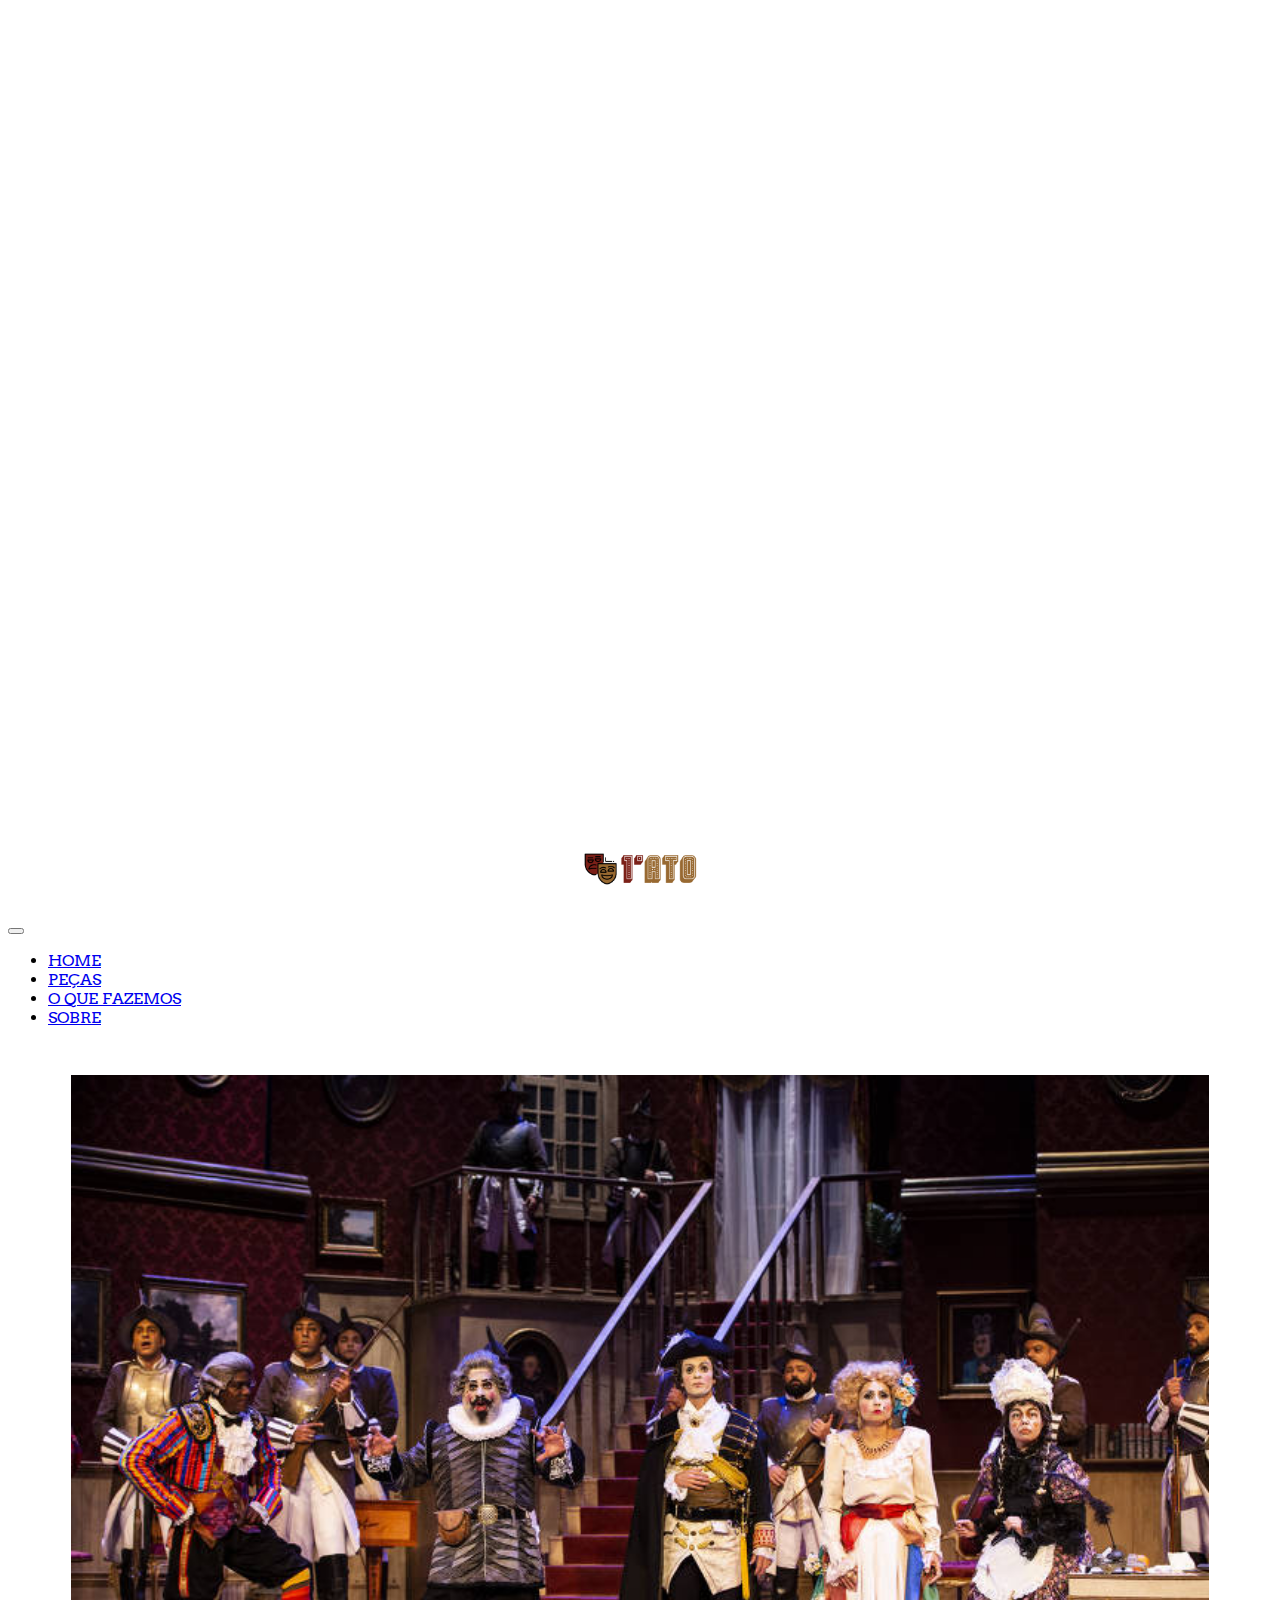
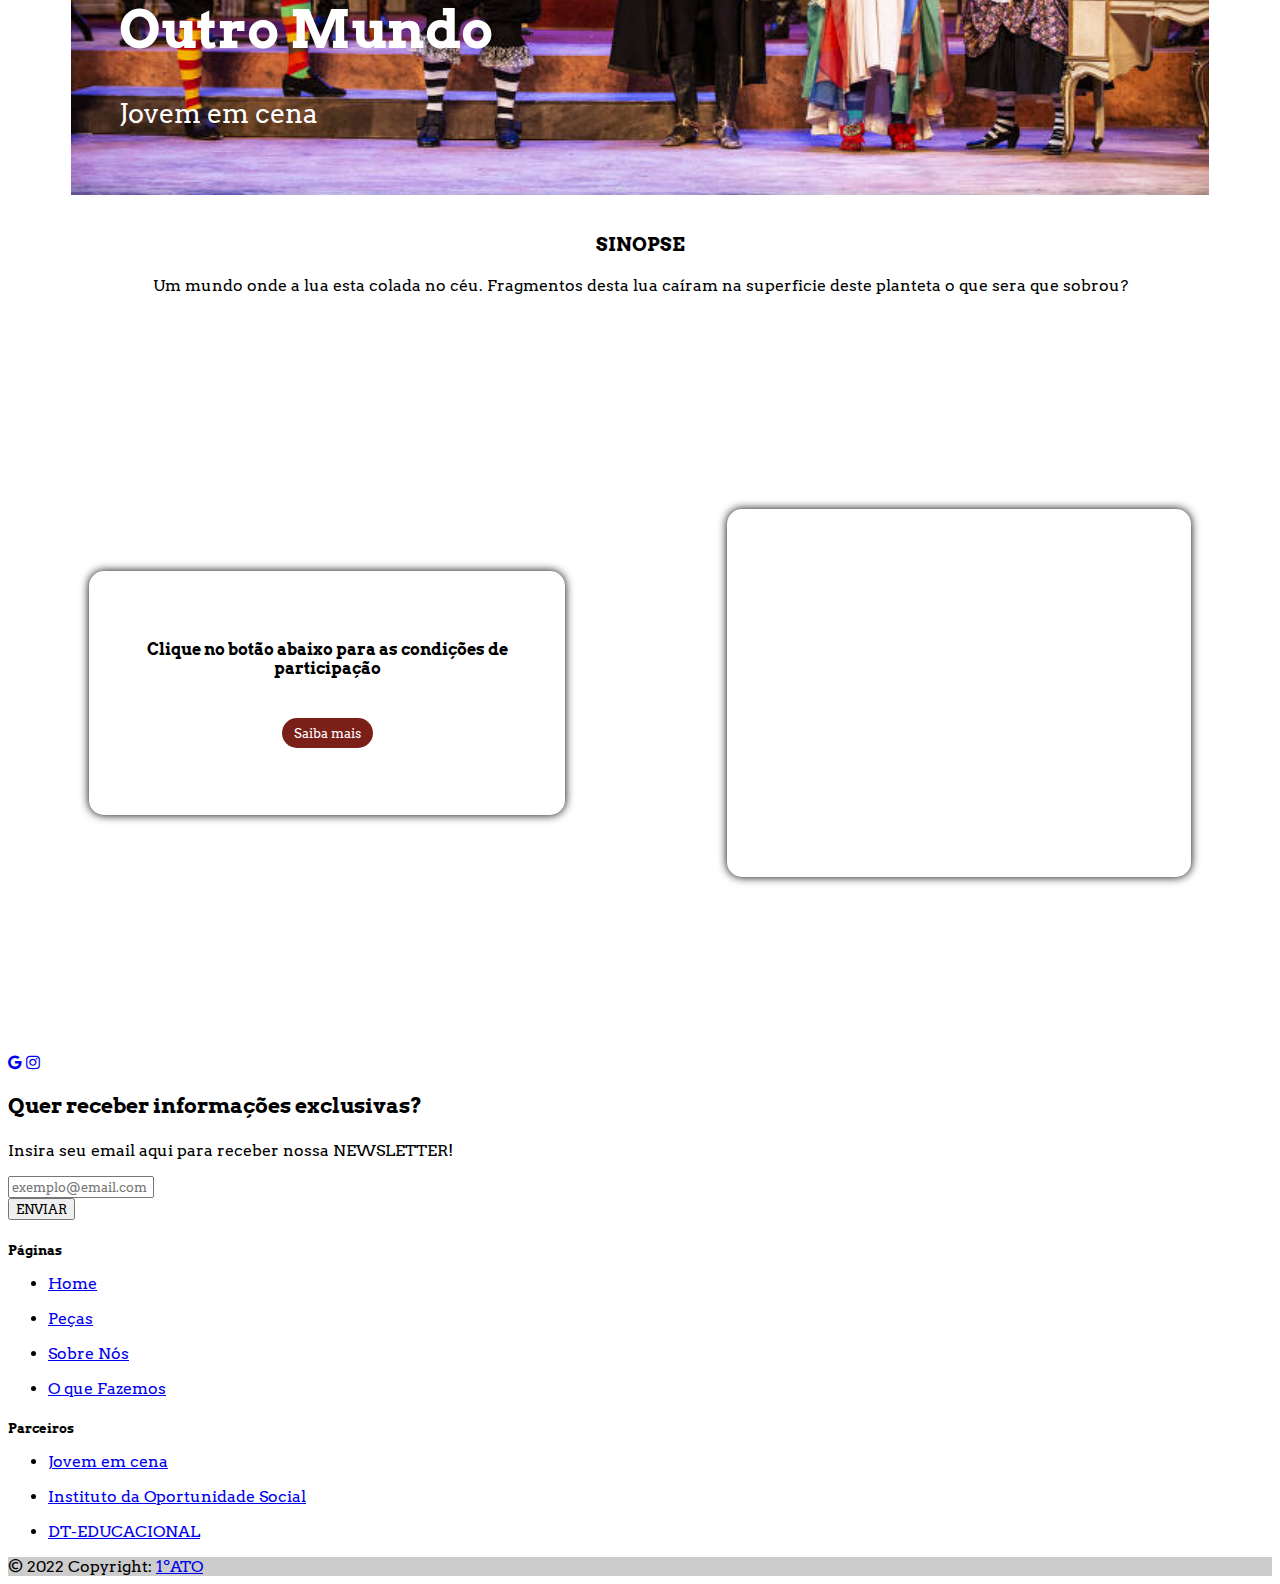
<file: outro-mundo.html>
<!DOCTYPE html>
<html lang="en">

<head>
    <meta charset="UTF-8">
    <meta http-equiv="X-UA-Compatible" content="IE=edge">
    <meta name="viewport" content="width=device-width, initial-scale=1.0">
    <title>Peça</title>
    <link href="https://cdn.jsdelivr.net/npm/bootstrap@5.0.2/dist/css/bootstrap.min.css" rel="stylesheet"
        integrity="sha384-EVSTQN3/azprG1Anm3QDgpJLIm9Nao0Yz1ztcQTwFspd3yD65VohhpuuCOmLASjC" crossorigin="anonymous">
    <link rel="stylesheet" href="css/pg-das-pecas2.css" type="text/css">
    <link rel="stylesheet" href="https://cdnjs.cloudflare.com/ajax/libs/font-awesome/4.7.0/css/font-awesome.min.css">
</head>

<body>
    <header>
        <div class="correcao"></div>
        <nav class="navbar navbar-expand-lg navbar-light d-block  w-100 nav1 fixed-top">
            <div class="container-fluid padding-correction">
                <div class="logo-space">
                    <a class="navbar-brand" href="index.html">
                        <img src="imgs/logo e logomarca.png" alt="" width="30" height="24"
                            class="d-inline-block align-text-top navlogo">
                    </a>
                </div>
                <button class="navbar-toggler" type="button" data-bs-toggle="collapse"
                    data-bs-target="#navbarSupportedContent" aria-controls="navbarSupportedContent"
                    aria-expanded="false" aria-label="Toggle navigation">
                    <span class="navbar-toggler-icon"></span>
                </button>
                <div class="collapse navbar-collapse" id="navbarSupportedContent">
                    <ul class="navbar-nav me-auto mb-2 mb-lg-0">
                        <li class="nav-item">
                            <a class="nav-link active" aria-current="page" href="index.html">HOME</a>
                        </li>
                        <li class="nav-item">
                            <a class="nav-link active" aria-current="page" href="Pecas.html">PEÇAS</a>
                        </li>
                        <li class="nav-item">
                            <a class="nav-link active" aria-current="page" href="oq-fazemos.html">O QUE FAZEMOS</a>
                        </li>
                        <li class="nav-item">
                            <a class="nav-link active" aria-current="page" href="sobre-nos.html">SOBRE</a>
                        </li>
                    </ul>
                </div>
            </div>
        </nav>
    </header>
    <main>
        <div class="container-fluid main-image-container main-image-group">
            <div class="background-poster bkgd-poster-groups">
                <h1>Outro Mundo</h1>
                <a href="pg-grupos.html">Jovem em cena</a>
            </div>
        </div>
        <div class="sinopse">
            <h3>SINOPSE</h3>
            <p>Um mundo onde a lua esta colada no céu. Fragmentos desta lua caíram na superficie deste planteta o que
                sera que sobrou?</p>
        </div>
        <div class="ingresso-local">
            <div class="ingresso">
                <h4>Clique no botão abaixo para as condições de participação</h4>
                <button onclick="abrirJanela()" class="janela" id="janela">Saiba mais</button>
                <div class="popup-wrapper" style="display: none;">
                    <div class="popup">
                        <div class="popup-close">X</div>
                        <div class="popup-content">
                            <h2></h2>
                            <p>Esse espetáculo é totalmente gratuito. Aqui está o código para identificação na entrada:
                            </p>
                            <P id="codigo">#20</P>

                            <p id="aviso">Não nos responsabilizamos por qualquer tipo de complicação no momento de
                                entrada no evento.</p>
                            <h4>Duração: 120 minutos</h4>
                            <h4>Data: 13/12/2023</h4>
                            <h4>Horário: 16h</h4>
                        </div>
                    </div>
                </div>

            </div>
            <div class="local">
                <iframe
                    src="https://www.google.com/maps/embed?pb=!1m18!1m12!1m3!1d3659.7247884815206!2d-46.658220582556154!3d-23.470389699999988!2m3!1f0!2f0!3f0!3m2!1i1024!2i768!4f13.1!3m3!1m2!1s0x94cef77202a2ee37%3A0x8294dd131d2a8767!2sR.%20Dez%20de%20Maio%2C%20271%20-%20Vila%20Am%C3%A9lia%2C%20S%C3%A3o%20Paulo%20-%20SP%2C%2002615-100!5e0!3m2!1sen!2sbr!4v1670246660312!5m2!1sen!2sbr"
                    width="400" height="300" style="border:0;" allowfullscreen="" loading="lazy"
                    referrerpolicy="no-referrer-when-downgrade"></iframe>
            </div>
        </div>
    </main>

    <footer class="bg-dark text-center text-white">
        <div class="container p-4">
            <section class="mb-4">


                <a class="btn btn-outline-light btn-floating m-1" href="mailto:tcc.grupo.4.ios@gmail.com"
                    role="button"><i class=" fa fa-google"></i></a>

                <a class="btn btn-outline-light btn-floating m-1"
                    href="https://instagram.com/projeto_primeiroato?igshid=ZmRlMzRkMDU=" role="button" target="_blank"><i
                        class="fa fa-instagram"></i></a>
            </section>

            <section class="">
                <form action="">
                    <div class="row d-flex justify-content-center">
                        <div class="forms-header">
                            <p class="pt-0">
                                <strong>Quer receber informações exclusivas?</strong>
                            </p>
                            <p class="">
                                Insira seu email aqui para receber nossa NEWSLETTER!
                            </p>
                        </div>

                        <div class="col-md-5 col-12 ">
                            <div class="form-outline form-white mb-4">
                                <input type="email" id="form5Example21" class="form-control"
                                    placeholder="exemplo@email.com" />
                            </div>
                        </div>

                        <div class="col-auto">
                            <button type="submit" class="btn btn-outline-light mb-4">
                                ENVIAR
                            </button>
                        </div>
                    </div>
                </form>
            </section>


            <section class="">
                <div class="row">

                    <div class="col-lg-6 col-md-6 mb-4 mb-md-0">
                        <h5 class="text-uppercase footer-col-title">Páginas</h5>

                        <ul class="list-unstyled mb-0">
                            <li>
                                <a href="index.html" class="text-white">Home</a>
                            </li>
                            <li>
                                <a href="Pecas.html" class="text-white">Peças</a>
                            </li>
                            <li>
                                <a href="sobre-nos.html" class="text-white">Sobre Nós</a>
                            </li>
                            <li>
                                <a href="oq-fazemos.html" class="text-white">O que Fazemos</a>
                            </li>
                        </ul>
                    </div>
                    <div class="col-lg-6 col-md-6 mb-4 mb-md-0">
                        <h5 class="text-uppercase footer-col-title">Parceiros</h5>
                        <ul class="list-unstyled mb-0">
                            <li>
                                <a href="https://projetojovememcena.wixsite.com/jovememcena" class="text-white"
                                    target="_blank">Jovem em
                                    cena</a>
                            </li>
                            <li>
                                <a href="https://ios.org.br" class="text-white" target="_blank">Instituto da
                                    Oportunidade Social</a>
                            </li>
                            <li>
                                <a href="https://www.instagram.com/dt_educacional/?igshid=YmMyMTA2M2Y%3D"
                                    class="text-white" target="_blank">DT-EDUCACIONAL</a>
                            </li>
                        </ul>
                    </div>

                </div>

            </section>

        </div>



        <div class="text-center p-3" style="background-color: rgba(0, 0, 0, 0.2);">
            © 2022 Copyright:
            <a class="text-white" href="#">1ºATO</a>
        </div>
    </footer>

    <script src="https://cdn.jsdelivr.net/npm/bootstrap@5.0.2/dist/js/bootstrap.bundle.min.js"
        integrity="sha384-MrcW6ZMFYlzcLA8Nl+NtUVF0sA7MsXsP1UyJoMp4YLEuNSfAP+JcXn/tWtIaxVXM"
        crossorigin="anonymous"></script>
    <script src="js/main.js"></script>
</body>

</html>
</file>
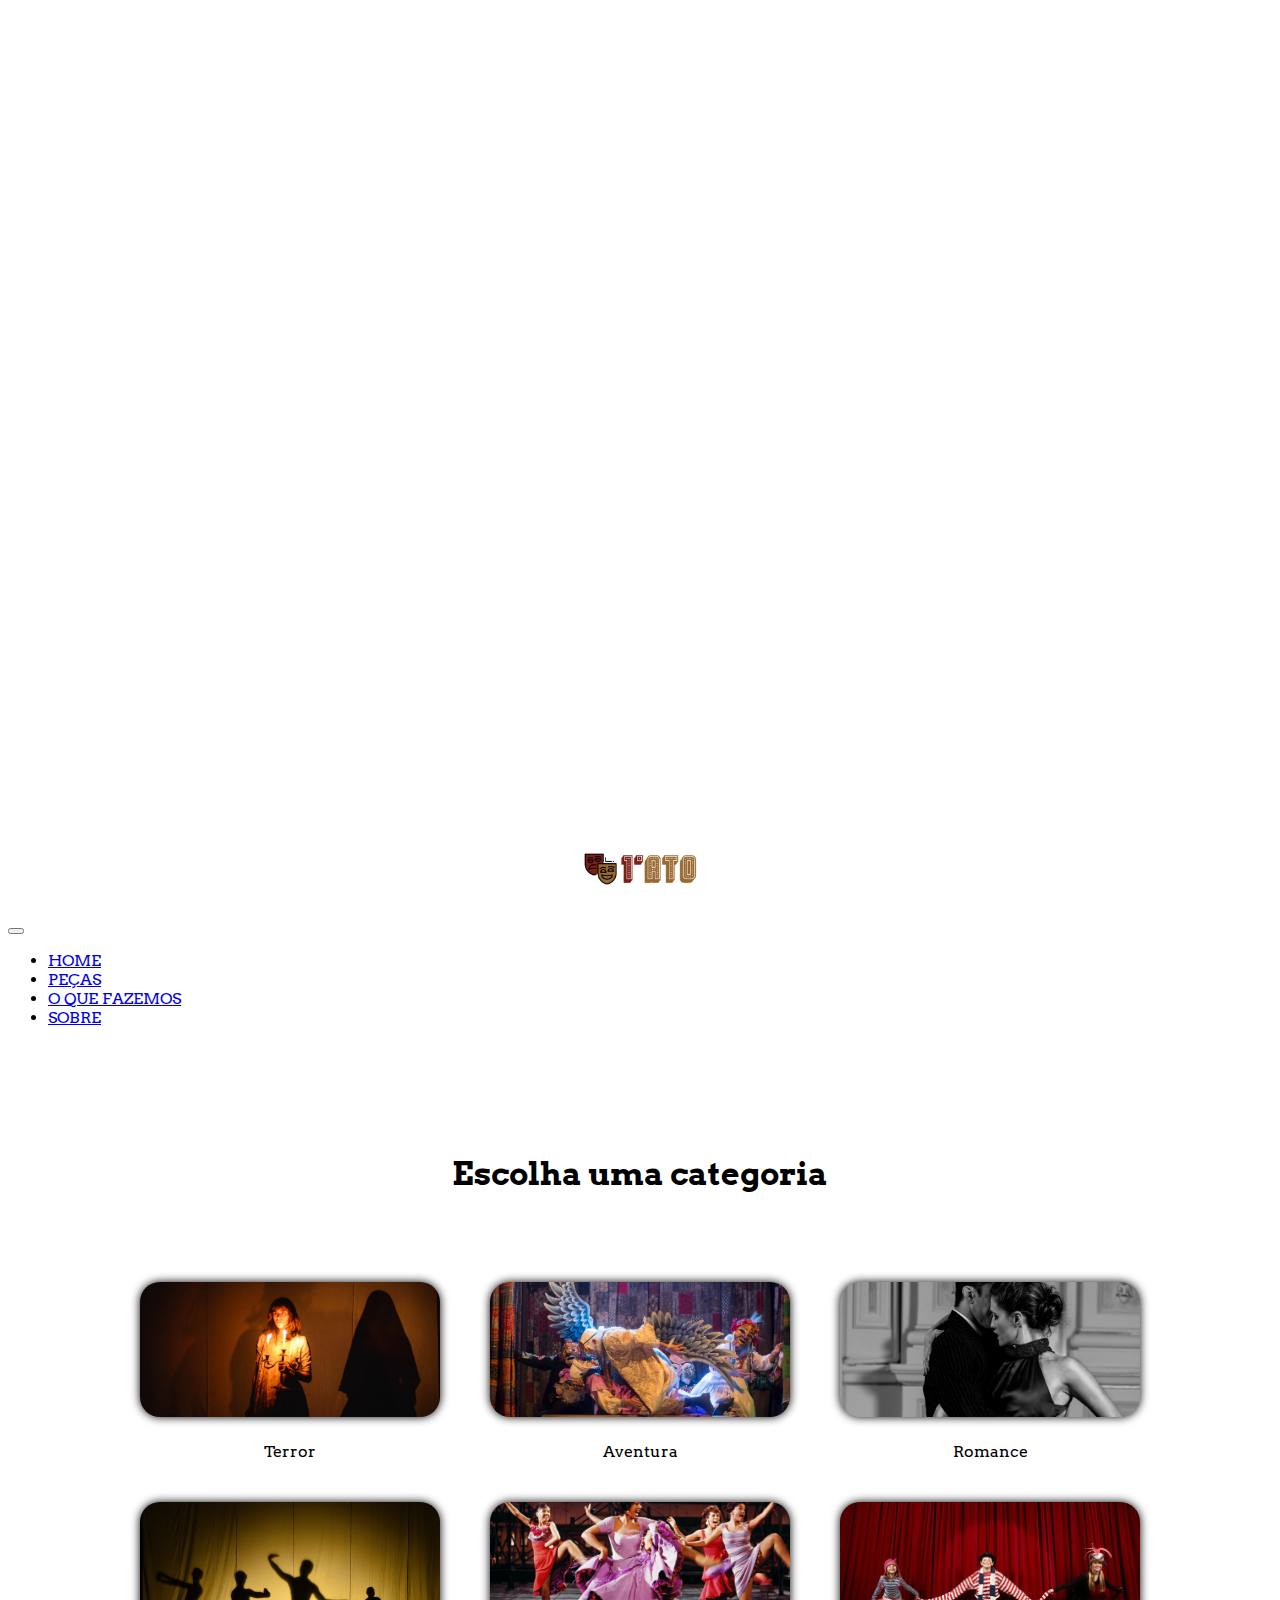
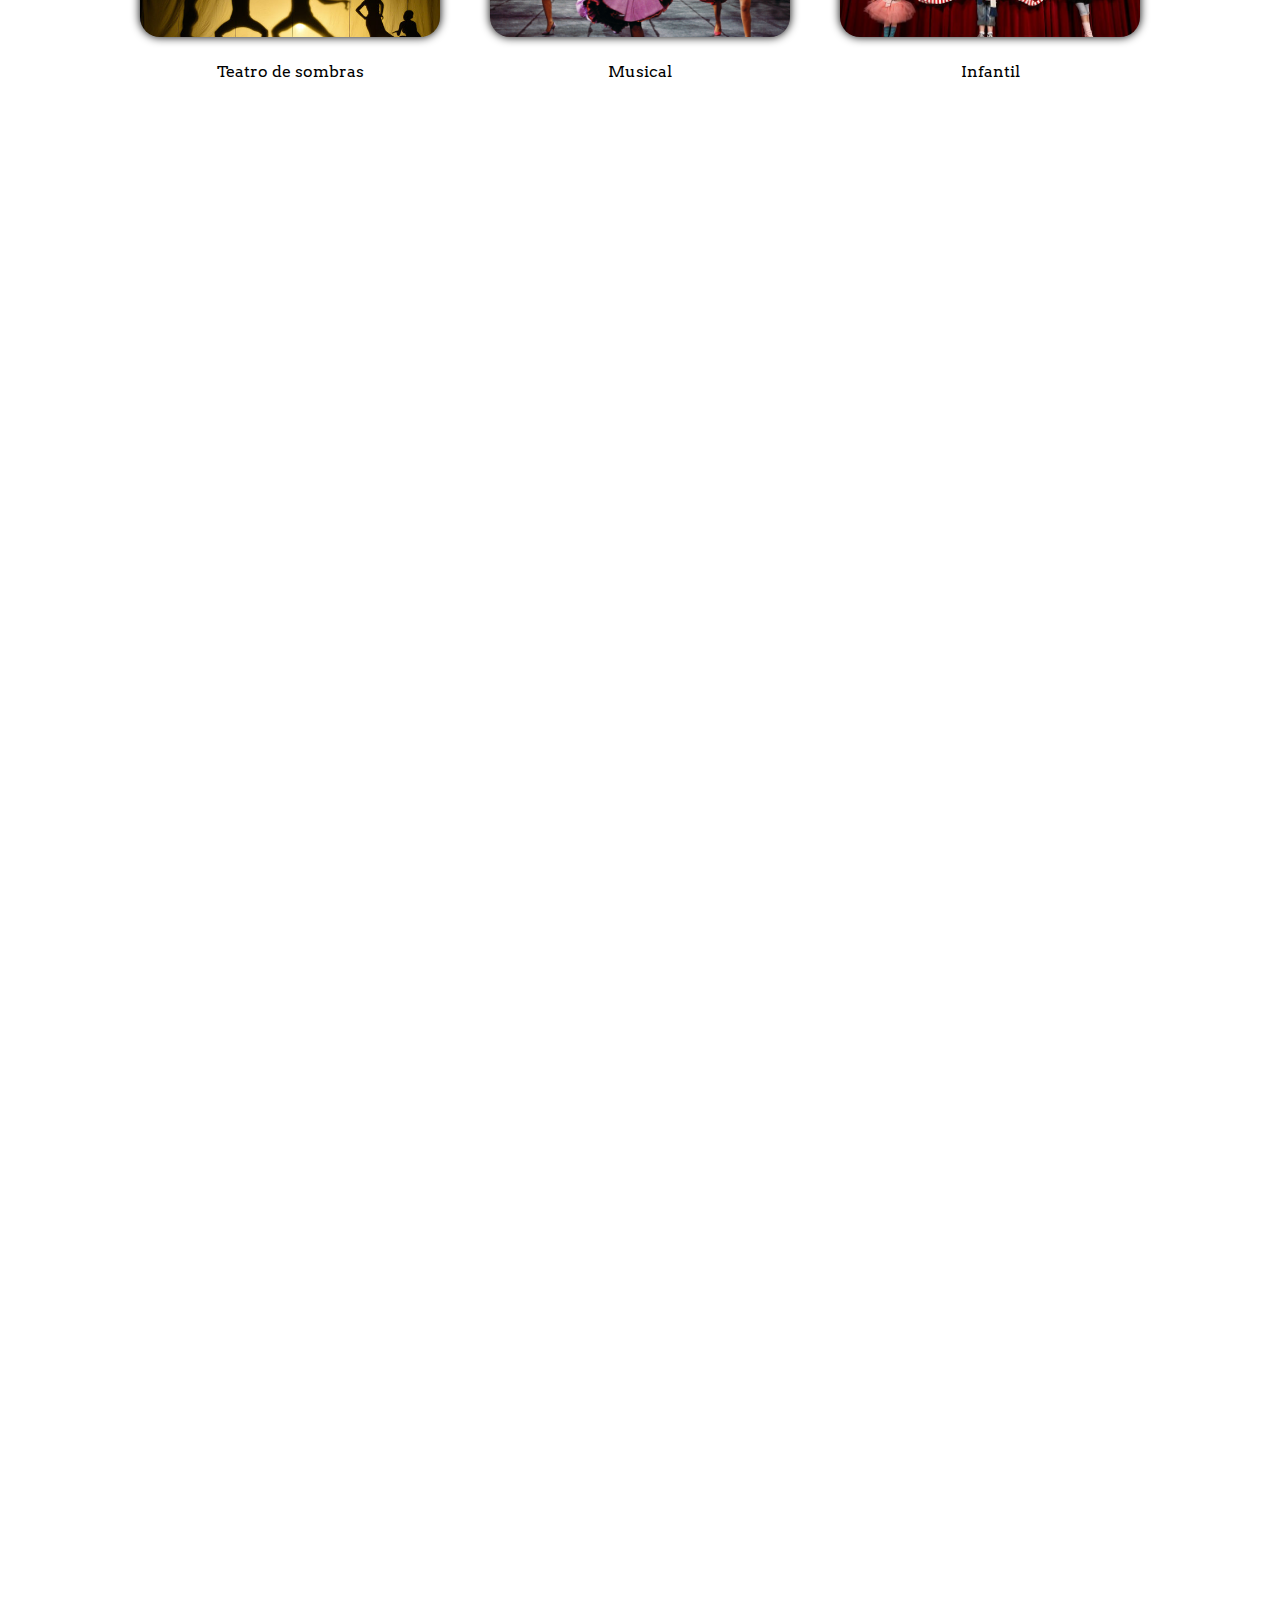
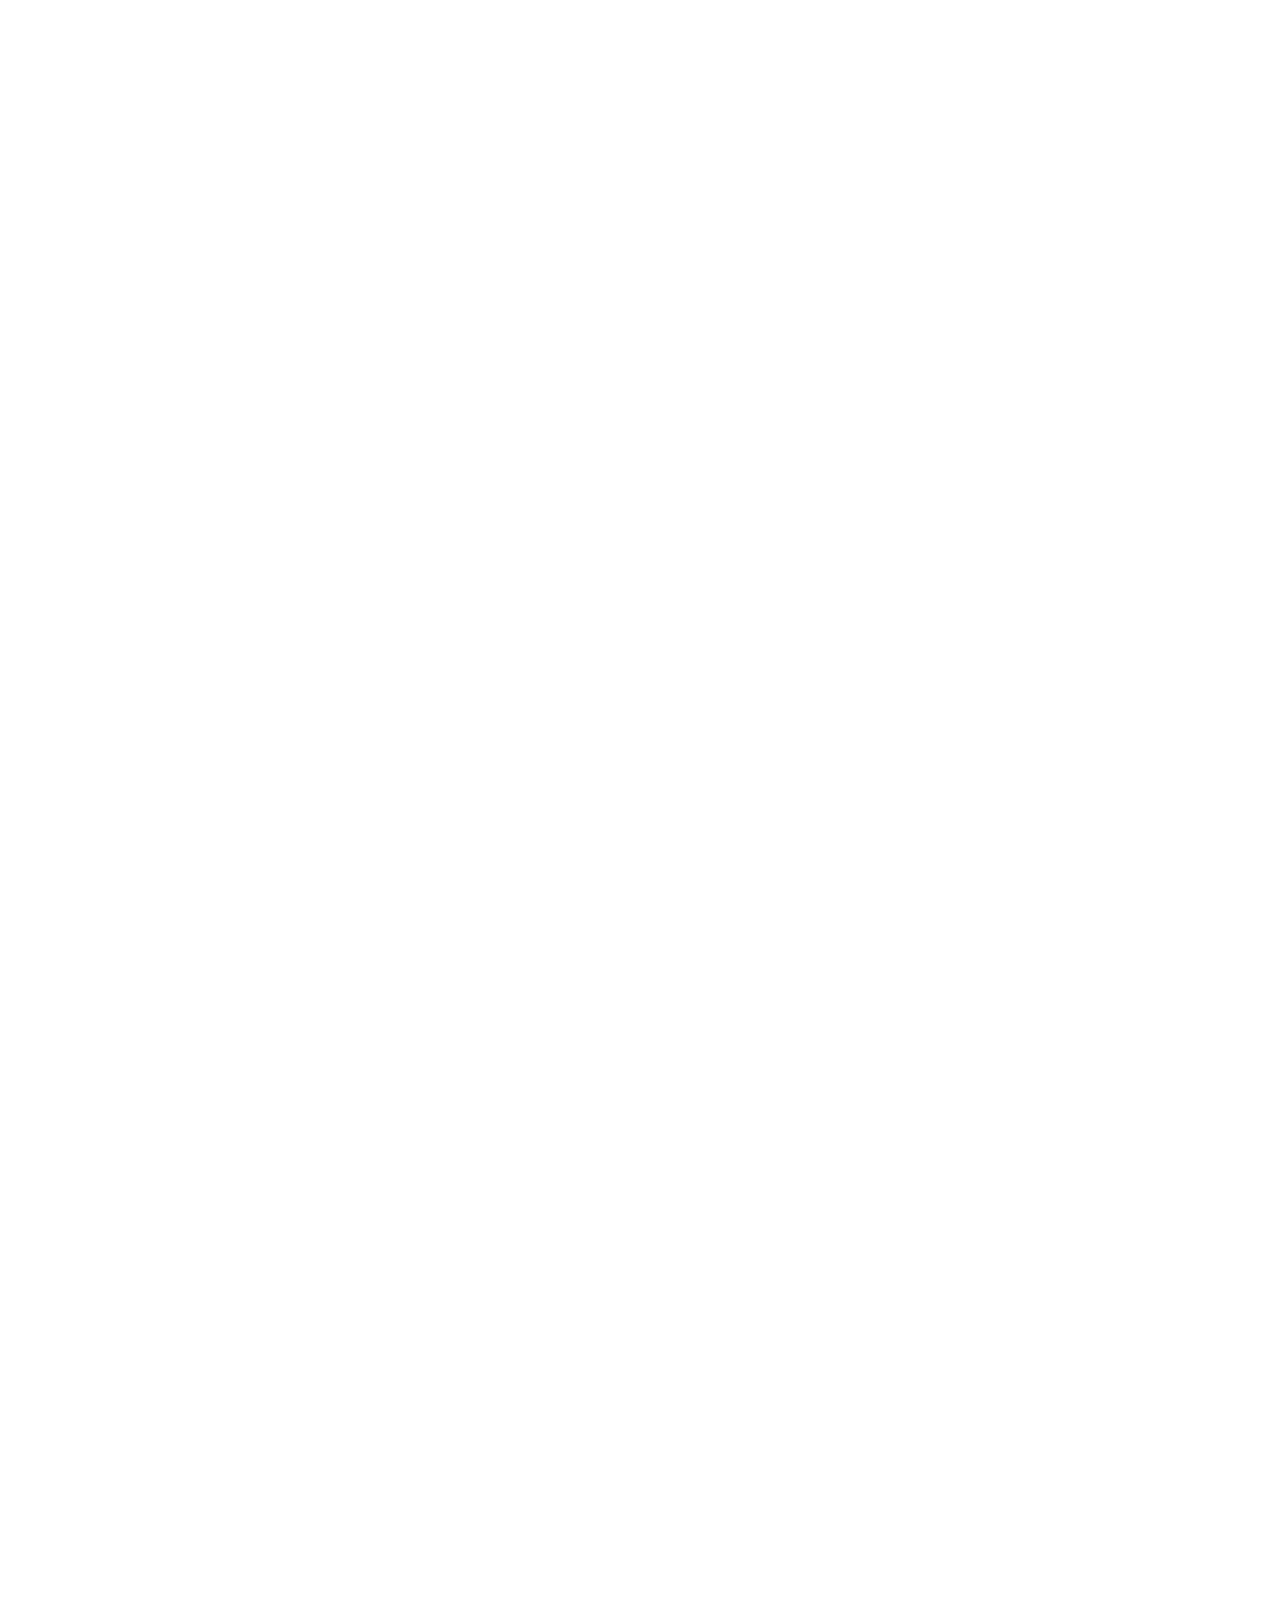
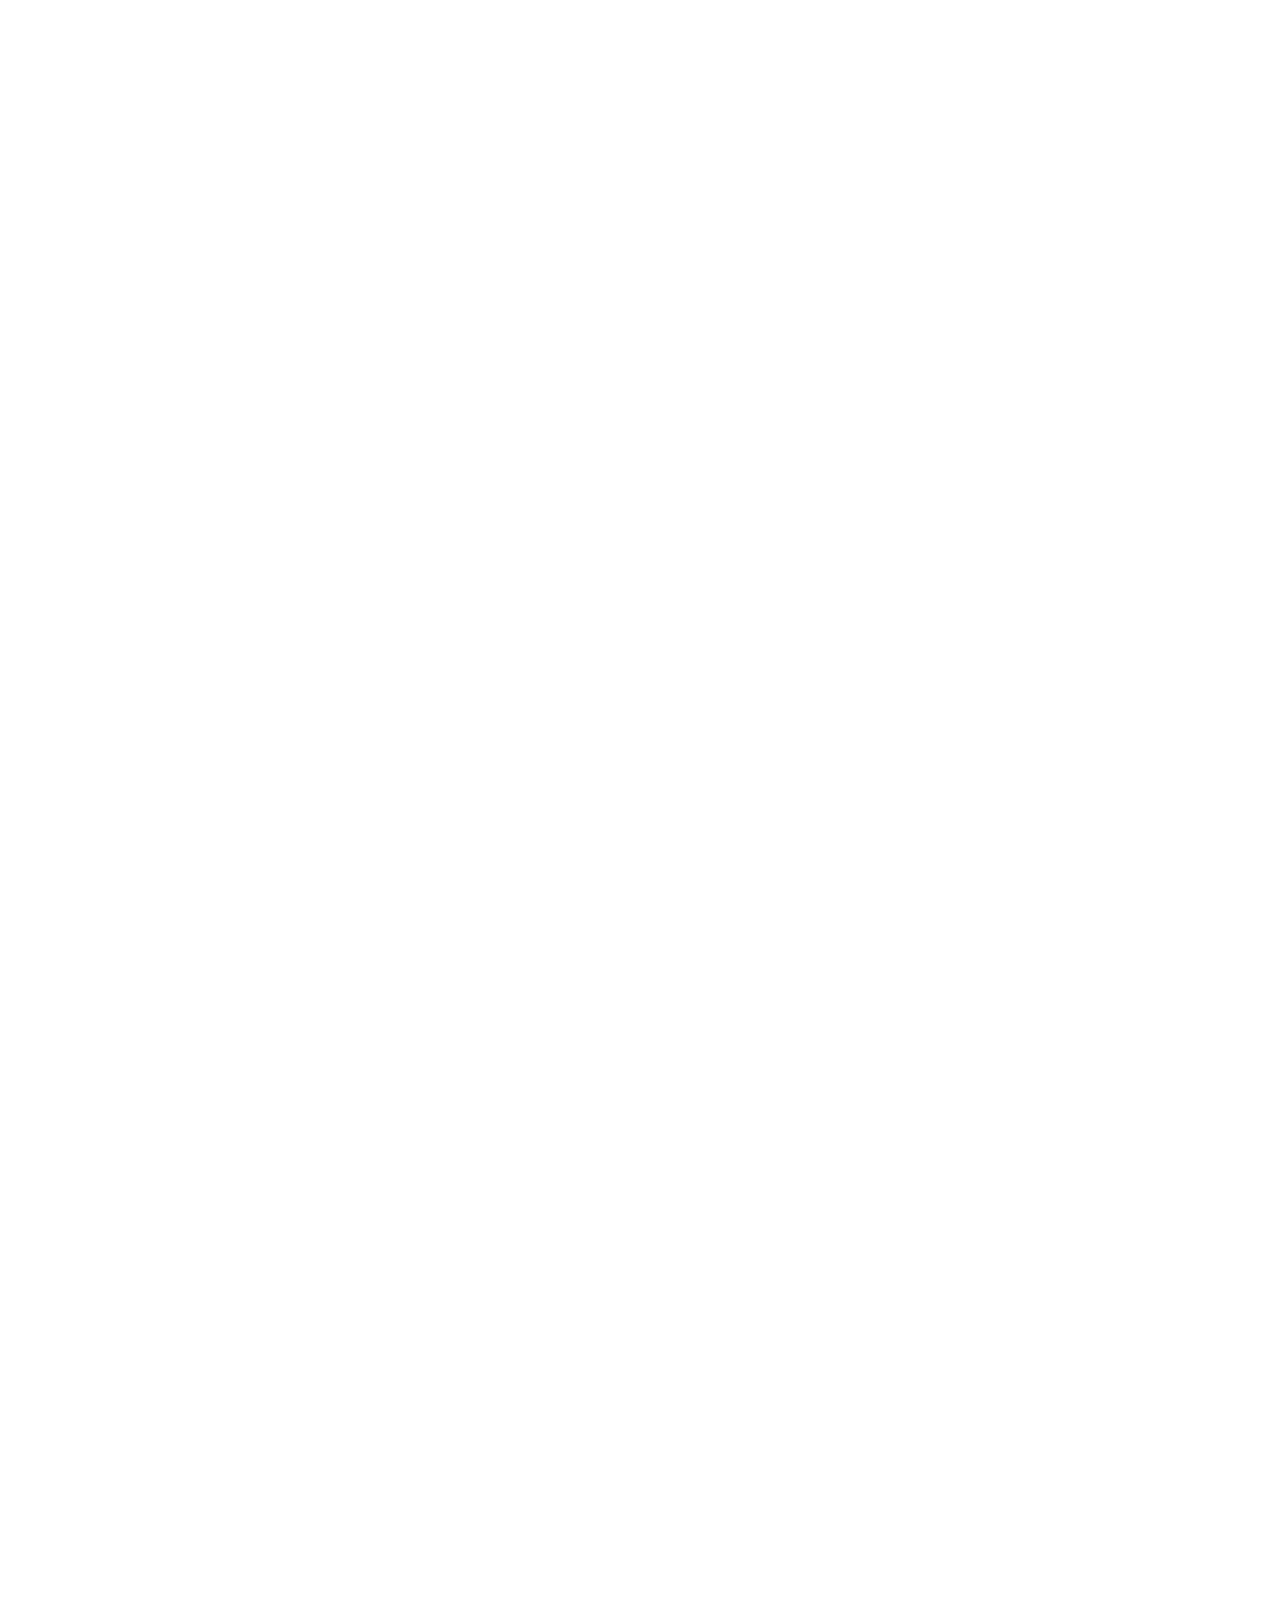
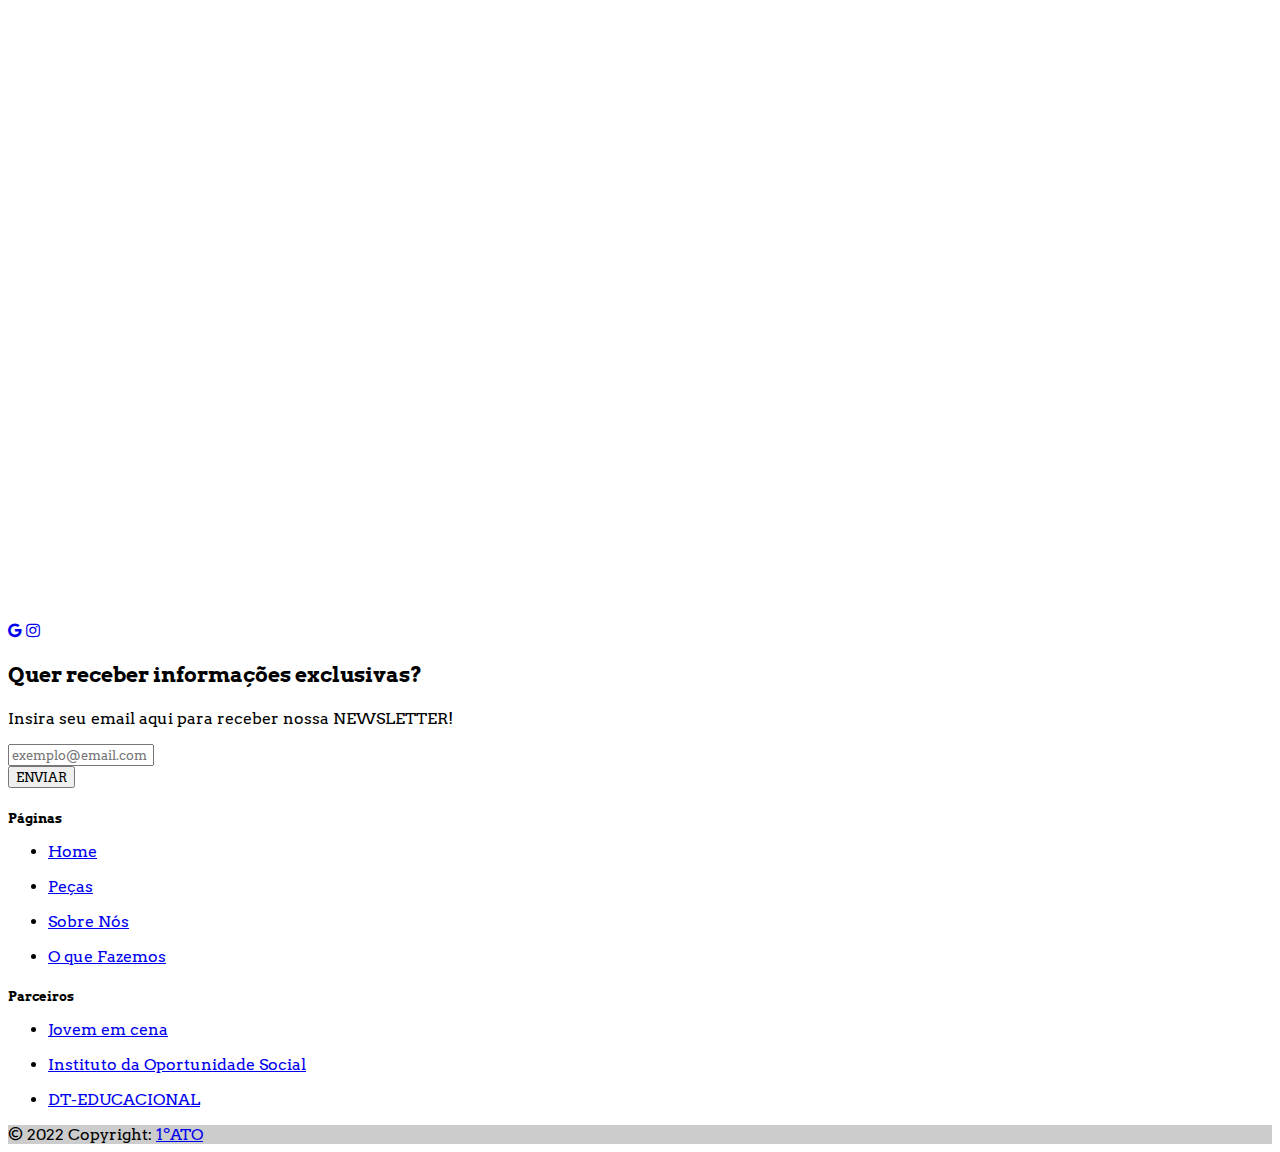
<file: Pecas.html>
<!DOCTYPE html>
<html lang="en">

<head>
    <meta charset="UTF-8">
    <meta http-equiv="X-UA-Compatible" content="IE=edge">
    <meta name="viewport" content="width=device-width, initial-scale=1.0">
    <title>Categorias</title>
    <link href="https://cdn.jsdelivr.net/npm/bootstrap@5.0.2/dist/css/bootstrap.min.css" rel="stylesheet"
        integrity="sha384-EVSTQN3/azprG1Anm3QDgpJLIm9Nao0Yz1ztcQTwFspd3yD65VohhpuuCOmLASjC" crossorigin="anonymous">
    <link rel="stylesheet" href="css/pecas.css" type="text/css">
    <link rel="stylesheet" href="https://cdnjs.cloudflare.com/ajax/libs/font-awesome/4.7.0/css/font-awesome.min.css">
    <link rel="stylesheet" href="https://unpkg.com/aos@next/dist/aos.css">
</head>

<body>

    <div class="correcao"></div>
    <nav class="navbar navbar-expand-lg navbar-light d-block  w-100 nav1 fixed-top">
        <div class="container-fluid padding-correction">
            <div class="logo-space">
                <a class="navbar-brand" href="index.html">
                    <img src="imgs/logo e logomarca.png" alt="" width="30" height="24"
                        class="d-inline-block align-text-top navlogo">
                </a>
            </div>
            <button class="navbar-toggler" type="button" data-bs-toggle="collapse"
                data-bs-target="#navbarSupportedContent" aria-controls="navbarSupportedContent" aria-expanded="false"
                aria-label="Toggle navigation">
                <span class="navbar-toggler-icon"></span>
            </button>
            <div class="collapse navbar-collapse" id="navbarSupportedContent">
                <ul class="navbar-nav me-auto mb-2 mb-lg-0">
                    <li class="nav-item">
                        <a class="nav-link active" aria-current="page" href="index.html">HOME</a>
                    </li>
                    <li class="nav-item">
                        <a class="nav-link active" aria-current="page" href="Pecas.html">PEÇAS</a>
                    </li>
                    <li class="nav-item">
                        <a class="nav-link active" aria-current="page" href="oq-fazemos.html">O QUE FAZEMOS</a>
                    </li>
                    <li class="nav-item">
                        <a class="nav-link active" aria-current="page" href="sobre-nos.html">SOBRE</a>
                    </li>
                </ul>
            </div>
        </div>
        <div class="ingresso">
            <div class="popup-wrapper" style="display: none;">
                <div class="popup">
                    <div class="popup-close">X</div>
                    <div class="popup-content">
                        <h2>OOPS!</h2>
                        <p>Ainda estamos ensaiando essa peça!
                        </p>
                        <p>Selecione somente aquelas com data definida.</p>
                        <img src="imgs/404 error with people holding the numbers-pana.svg" alt="">

                    </div>
                </div>
            </div>
        </div>
    </nav>

    <h1 class="titulo">
        Escolha uma categoria
    </h1>
    <section class="bloco">
        <section class="linha">
            <div class="Escrita">
                <a href="#terror" class="link">
                    <div class="card card-9 img-terror">

                    </div>

                </a>
                <p>Terror</p>

            </div>

            <div class="Escrita">
                <a href="#acao" class="link">
                    <div class="card card-9 img-acao">

                    </div>
                </a>
                <p>Aventura</p>

            </div>

            <div class="Escrita">
                <a href="#romance" class="link">
                    <div class="card card-9 img-romance">

                    </div>
                </a>
                <p>Romance</p>

            </div>
        </section>

        <section class="linha">
            <div class="Escrita">
                <a href="#Teatro-de-sombras" class="link">
                    <div class="card card-9 img-Teatro-de-sombras">

                    </div>
                </a>
                <p>Teatro de sombras</p>
            </div>

            <div class="Escrita">
                <a href="#musical" class="link">
                    <div class="card card-9 img-musical">

                    </div>
                </a>
                <p>Musical</p>
            </div>

            <div class="Escrita">
                <a href="#infantil" class="link">
                    <div class="card card-9 img-infantil">

                    </div>
                </a>
                <p>Infantil</p>

            </div>
        </section>
    </section>

    <div class="categoria-header" id="terror" data-aos="fade-right">
        <h3>TERROR</h3>
    </div>
    <section class="pecas-cards" data-aos="fade-right">

        <!--card-1-->
        <div class="card card-1">
            <!--card header-->
            <div class="card-header1">

            </div>
            <!--card header-->

            <!--card body-->
            <div class="card-body">
                <h3 class="card-local">Em Breve <h2 class="card-titulo">Outro Lado</h2>
                    <p class="card-texto">
                        Em uma cidadezinha,&nbsp; do interior um chamado foi ouvido do outro lado de uma janela. O
                        que será que o
                        espera lá?
                    </p>
            </div>
            <!--card body-->

            <!--card footer-->
            <div class="card-footer">
                <a href="#" id="janela" class="janela">Ver mais</a>
            </div>
            <!--card footer-->
        </div>
        <div class="card card-1">
            <!--card header-->
            <div class="card-header2">

            </div>
            <!--card header-->

            <!--card body-->
            <div class="card-body">
                <h3 class="card-local">Em Breve</h3>
                <h2 class="card-titulo">impossível</h2>
                <p class="card-texto">
                    O impossível não possui esse nome em vão. O que você faria se seu maior medo se tornasse real?
                    Mesmo
                    os mais difíceis de se acreditar...
                </p>
            </div>
            <!--card body-->

            <!--card footer-->
            <div class="card-footer">
                <a href="#" id="janela" class="janela">Ver mais</a>
            </div>
            <!--card footer-->
        </div>

        <!--card-1-->
        <div class="card card-2">
            <!--card header-->
            <div class="card-header3">

            </div>
            <!--card header-->

            <!--card body-->
            <div class="card-body">
                <h3 class="card-local">Em Breve</h3>
                <h2 class="card-titulo">O luar</h2>
                <p class="card-texto">
                    O luar era pra ser algo bonito e reconfortante,&nbsp; mas e se te disserem que a lua parece
                    viva? Ela
                    parece... assustadoramente reconfortante.
                </p>
            </div>
            <!--card body-->

            <!--card footer-->
            <div class="card-footer">
                <a href="#" id="janela" class="janela">Ver mais</a>
            </div>
            <!--card footer-->
        </div>
        <!--card-2-->

        <!--card-3-->
        <div class="card card-3">
            <!--card header-->
            <div class="card-header4">

            </div>
            <!--card header-->

            <!--card body-->
            <div class="card-body">
                <h3 class="card-local">12/06/2022</h3>
                <h2 class="card-titulo">Túnel infinito</h2>
                <p class="card-texto">
                    Andando ou correndo,&nbsp; não importa a maneira,&nbsp; nesse túnel,&nbsp; quem entra nunca
                    sai... NUNCA.
                </p>
            </div>
            <!--card body-->

            <!--card footer-->
            <div class="card-footer">
                <a href="tunel-infinito.html">Ver mais</a>
            </div>
            <!--card footer-->
        </div>
    </section>
    <div class="categoria-header" id="acao" data-aos="fade-right">
        <h3>AVENTURA</h3>
    </div>
    <section class="pecas-cards" data-aos="fade-right">

        <div class="card card-1">
            <!--card header-->
            <div class="card-header5">

            </div>
            <!--card header-->

            <!--card body-->
            <div class="card-body">
                <h3 class="card-local">Em Breve</h3>
                <h2 class="card-titulo">O nascer do sol</h2>
                <p class="card-texto">
                    Um mundo onde o sol é o limite. Nestas vastas terras desconhecidas o que se pode esperar
                    encontrar?
                </p>
            </div>
            <!--card body-->

            <!--card footer-->
            <div class="card-footer">
                <a href="#" id="janela" class="janela">Ver mais</a>
            </div>
            <!--card footer-->
        </div>

        <!--card-1-->
        <div class="card card-1">
            <!--card header-->
            <div class="card-header6">

            </div>
            <!--card header-->

            <!--card body-->
            <div class="card-body">
                <h3 class="card-local">13/12/2023</h3>
                <h2 class="card-titulo">Outro mundo</h2>
                <p class="card-texto">
                    Um mundo onde a lua esta colada no céu. Fragmentos desta lua caíram na superfície deste planeta.
                    Restou muito do planeta,&nbsp; até demais...
                </p>
            </div>
            <!--card body-->

            <!--card footer-->
            <div class="card-footer">
                <a href="outro-mundo.html">Ver mais</a>
            </div>
            <!--card footer-->
        </div>

        <!--card-1-->
        <div class="card card-2">
            <!--card header-->
            <div class="card-header7">

            </div>
            <!--card header-->

            <!--card body-->
            <div class="card-body">
                <h3 class="card-local">Em Breve</h3>
                <h2 class="card-titulo">Escalada</h2>
                <p class="card-texto">
                    Pode até não ser uma das maiores escaladas,&nbsp; mas com certeza a mais perigosa. No
                    topo,&nbsp; uma surpresa
                    aguarda quem se aventura por lá...
                </p>
            </div>
            <!--card body-->

            <!--card footer-->
            <div class="card-footer">
                <a href="#" id="janela" class="janela">Ver mais</a>
            </div>
            <!--card footer-->
        </div>
        <!--card-2-->

        <!--card-3-->
        <div class="card card-3">
            <!--card header-->
            <div class="card-header8">

            </div>
            <!--card header-->

            <!--card body-->
            <div class="card-body">
                <h3 class="card-local">Em Breve</h3>
                <h2 class="card-titulo">Inverno impossível</h2>
                <p class="card-texto">
                    A neve dominou o mundo inteiro. Um apocalipse de neve que causou uma destruição sem igual. Como
                    será
                    que podemos escapar disso?
                </p>
            </div>
            <!--card body-->

            <!--card footer-->
            <div class="card-footer">
                <a href="#" id="janela" class="janela">Ver mais</a>
            </div>
            <!--card footer-->
        </div>
    </section>

    <div class="categoria-header" id="romance" data-aos="fade-right">
        <h3>ROMANCE</h3>
    </div>


    <section class="pecas-cards" data-aos="fade-right">

        <div class="card card-1">
            <div class="card-header9">

            </div>

            <div class="card-body">
                <h3 class="card-local">Em Breve</h3>
                <h2 class="card-titulo">Como o vento</h2>
                <p class="card-texto">
                    O amor é como um balão,&nbsp; se bem cuidado,&nbsp; dura muito,&nbsp; se mal,&nbsp; cuidado ele
                    estoura com pouco tempo.
                    Assim
                    se dá a relação de nossos protagonistas.
                </p>
            </div>

            <div class="card-footer">
                <a href="#" id="janela" class="janela">Ver mais</a>
            </div>
        </div>

        <div class="card card-1">
            <div class="card-header10">

            </div>

            <div class="card-body">
                <h3 class="card-local">Em Breve</h3>
                <h2 class="card-titulo">Luar sentimental</h2>
                <p class="card-texto">
                    A lua está bonita hoje,&nbsp; não? Uma frase com vários sentidos e significados,&nbsp; no caso
                    da nossa
                    protagonista,&nbsp; o mais lindo e puro amor.
                </p>
            </div>

            <div class="card-footer">
                <a href="#" class="janela">Ver mais</a>
            </div>
        </div>

        <div class="card card-2">
            <div class="card-header11">

            </div>

            <div class="card-body">
                <h3 class="card-local">Em Breve</h3>
                <h2 class="card-titulo">Velas</h2>
                <p class="card-texto">
                    O amor pode ser duradouro como uma chama de uma fogueira ou fraco como o de uma vela,&nbsp; uma
                    relação de
                    amor e ódio de nossos protagonistas.
                </p>
            </div>

            <div class="card-footer">
                <a href="#" class="janela">Ver mais</a>
            </div>
        </div>

        <div class="card card-3">
            <div class="card-header12">

            </div>

            <div class="card-body">
                <h3 class="card-local">17/12/2022</h3>
                <h2 class="card-titulo">Céu</h2>
                <p class="card-texto">
                    Um amor jovem e gentil,&nbsp; limpo como o céu,&nbsp; possui seus momentos de trovoadas e chuva
                    forte só para
                    depois voltar ser o lindo céu azul.
                </p>
            </div>

            <div class="card-footer">
                <a href="ceu.html">Ver mais</a>
            </div>
        </div>
    </section>

    <div class="categoria-header" data-aos="fade-right" id="Teatro-de-sombras">
        <h3>TEATRO DE SOMBRAS</h3>
    </div>


    <section class="pecas-cards" data-aos="fade-right">

        <div class="card card-1">
            <div class="card-header13">

            </div>

            <div class="card-body">
                <h3 class="card-local">Em Breve</h3>
                <h2 class="card-titulo">Perspectivas</h2>
                <p class="card-texto">
                    Uma peça de sombras que brinca com a perspectiva vista de cada pessoa,&nbsp; brincando com
                    posicionamento
                    dos elementos e visão delas.
                </p>
            </div>

            <div class="card-footer">
                <a href="#" class="janela">Ver mais</a>
            </div>
        </div>

        <div class="card card-1">
            <div class="card-header14">

            </div>

            <div class="card-body">
                <h3 class="card-local">29/01/2023</h3>
                <h2 class="card-titulo">Natureza</h2>
                <p class="card-texto">
                    Este teatro vem com a ideia de juntar natureza e suas formas para brincar com suas sombras.
                </p>
            </div>

            <div class="card-footer">
                <a href="natureza.html">Ver mais</a>
            </div>
        </div>

        <div class="card card-2">
            <div class="card-header15">

            </div>

            <div class="card-body">
                <h3 class="card-local">Em Breve</h3>
                <h2 class="card-titulo">Praia</h2>
                <p class="card-texto">
                    Um clima de calor de uma bela praia,&nbsp; tambem é ótimo para se mexer com as sombras e suas
                    formas.
                </p>
            </div>

            <div class="card-footer">
                <a href="#" class="janela">Ver mais</a>
            </div>
        </div>

        <div class="card card-3">
            <div class="card-header16">

            </div>

            <div class="card-body">
                <h3 class="card-local">Em Breve</h3>
                <h2 class="card-titulo">Monstros</h2>
                <p class="card-texto">
                    A partir de sombras faremos uma apresentação monstruosa e com um pouquinho de terror.
                </p>
            </div>

            <div class="card-footer">
                <a href="#" class="janela">Ver mais</a>
            </div>
        </div>
    </section>

    <div class="categoria-header" data-aos="fade-right" id="musical">
        <h3>MUSICAL</h3>
    </div>


    <section class="pecas-cards" data-aos="fade-right">

        <div class="card card-1">
            <div class="card-header17">

            </div>

            <div class="card-body">
                <h3 class="card-local">Em Breve</h3>
                <h2 class="card-titulo">Música clássica</h2>
                <p class="card-texto">
                    Um musical que envolve música clássica e interativa com o público.
                </p>
            </div>
            <!--card body-->

            <!--card footer-->
            <div class="card-footer">
                <a href="#" class="janela">Ver mais</a>
            </div>
            <!--card footer-->
        </div>

        <!--card-1-->
        <div class="card card-1">
            <!--card header-->
            <div class="card-header18">

            </div>
            <!--card header-->

            <!--card body-->
            <div class="card-body">
                <h3 class="card-local">Em Breve</h3>
                <h2 class="card-titulo">Mix</h2>
                <p class="card-texto">
                    Uma junção de diversos gêneros musicais em uma só apresentação!
                </p>
            </div>
            <!--card body-->

            <!--card footer-->
            <div class="card-footer">
                <a href="#" class="janela">Ver mais</a>
            </div>
            <!--card footer-->
        </div>

        <!--card-1-->
        <div class="card card-2">
            <!--card header-->
            <div class="card-header19">

            </div>
            <!--card header-->

            <!--card body-->
            <div class="card-body">
                <h3 class="card-local">Em Breve</h3>
                <h2 class="card-titulo">Luzes</h2>
                <p class="card-texto">
                    Uma apresentação de músicas eletrônicas. Serão utilizadas luzes neon no escuro para dar um
                    efeito
                    futurístico.
                </p>
            </div>
            <!--card body-->

            <!--card footer-->
            <div class="card-footer">
                <a href="#" class="janela">Ver mais</a>
            </div>
            <!--card footer-->
        </div>
        <!--card-2-->

        <!--card-3-->
        <div class="card card-3">
            <!--card header-->
            <div class="card-header20">

            </div>
            <!--card header-->

            <!--card body-->
            <div class="card-body">
                <h3 class="card-local">Em Breve</h3>
                <h2 class="card-titulo">Calmaria</h2>
                <p class="card-texto">
                    A música pode com toda certeza trazer diversas emoções ao ouvinte e o objetivo dessa
                    apresentação é
                    trazer paz de espírito para as pessoas.
                </p>
            </div>
            <!--card body-->

            <!--card footer-->
            <div class="card-footer">
                <a href="#" class="janela">Ver mais</a>
            </div>
            <!--card footer-->
        </div>
    </section>

    <div class="categoria-header" data-aos="fade-right" id="infantil">
        <h3>INFANTIL</h3>
    </div>


    <section class="pecas-cards" data-aos="fade-right">

        <div class="card card-1">
            <!--card header-->
            <div class="card-header21">

            </div>
            <!--card header-->

            <!--card body-->
            <div class="card-body">
                <h3 class="card-local">Em Breve</h3>
                <h2 class="card-titulo">Mímica</h2>
                <p class="card-texto">
                    Um enorme castelo com dois mÍmicos muito animados! Que tipo de aventura divertida os espera lá
                    dentro?
                </p>
            </div>
            <!--card body-->

            <!--card footer-->
            <div class="card-footer">
                <a href="#" class="janela">Ver mais</a>
            </div>
            <!--card footer-->
        </div>

        <!--card-1-->
        <div class="card card-1">
            <!--card header-->
            <div class="card-header22">

            </div>
            <!--card header-->

            <!--card body-->
            <div class="card-body">
                <h3 class="card-local">Em Breve</h3>
                <h2 class="card-titulo">Príncipes</h2>
                <p class="card-texto">
                    Um príncipe e uma princesa enfrentam uma maldição terrível que pode comprometer o reino inteiro.
                    O
                    que será que eles podem fazer para acabar com isso?
                </p>
            </div>
            <!--card body-->

            <!--card footer-->
            <div class="card-footer">
                <a href="#" class="janela">Ver mais</a>
            </div>
            <!--card footer-->
        </div>

        <!--card-1-->
        <div class="card card-2">
            <!--card header-->
            <div class="card-header23">

            </div>
            <!--card header-->

            <!--card body-->
            <div class="card-body">
                <h3 class="card-local">Em Breve</h3>
                <h2 class="card-titulo">Arco íris</h2>
                <p class="card-texto">
                    O que sera aque tem no final do maior arco íris ja visto na historia?
                </p>
            </div>
            <!--card body-->

            <!--card footer-->
            <div class="card-footer">
                <a href="#" class="janela">Ver mais</a>
            </div>
            <!--card footer-->
        </div>
        <!--card-2-->

        <!--card-3-->
        <div class="card card-3">
            <!--card header-->
            <div class="card-header24">

            </div>
            <!--card header-->

            <!--card body-->
            <div class="card-body">
                <h3 class="card-local">Em Breve</h3>
                <h2 class="card-titulo">Fantoches</h2>
                <p class="card-texto">
                    Uma apresentação de fantoches interativa com o público. Nossos aventureiros vão explorar as
                    colinas
                    em busca de um livro de encantamento.
                </p>
            </div>
            <!--card body-->

            <!--card footer-->
            <div class="card-footer">
                <a href="#">Ver mais</a>
            </div>
            <!--card footer-->
        </div>
    </section>
    <footer class="bg-dark text-center text-white">
        <div class="container p-4">
            <section class="mb-4">


                <a class="btn btn-outline-light btn-floating m-1" href="mailto:tcc.grupo.4.ios@gmail.com"
                    role="button"><i class=" fa fa-google"></i></a>

                <a class="btn btn-outline-light btn-floating m-1"
                    href="https://instagram.com/projeto_primeiroato?igshid=ZmRlMzRkMDU=" role="button" target="_blank"><i
                        class="fa fa-instagram"></i></a>
            </section>

            <section class="">
                <form action="">
                    <div class="row d-flex justify-content-center">
                        <div class="forms-header">
                            <p class="pt-0">
                                <strong>Quer receber informações exclusivas?</strong>
                            </p>
                            <p class="">
                                Insira seu email aqui para receber nossa NEWSLETTER!
                            </p>
                        </div>

                        <div class="col-md-5 col-12 ">
                            <div class="form-outline form-white mb-4">
                                <input type="email" id="form5Example21" class="form-control"
                                    placeholder="exemplo@email.com" />
                            </div>
                        </div>

                        <div class="col-auto">
                            <button type="submit" class="btn btn-outline-light mb-4">
                                ENVIAR
                            </button>
                        </div>
                    </div>
                </form>
            </section>


            <section class="">
                <div class="row">

                    <div class="col-lg-6 col-md-6 mb-4 mb-md-0">
                        <h5 class="text-uppercase footer-col-title">Páginas</h5>

                        <ul class="list-unstyled mb-0">
                            <li>
                                <a href="index.html" class="text-white">Home</a>
                            </li>
                            <li>
                                <a href="Pecas.html" class="text-white">Peças</a>
                            </li>
                            <li>
                                <a href="sobre-nos.html" class="text-white">Sobre Nós</a>
                            </li>
                            <li>
                                <a href="oq-fazemos.html" class="text-white">O que Fazemos</a>
                            </li>
                        </ul>
                    </div>
                    <div class="col-lg-6 col-md-6 mb-4 mb-md-0">
                        <h5 class="text-uppercase footer-col-title">Parceiros</h5>
                        <ul class="list-unstyled mb-0">
                            <li>
                                <a href="https://projetojovememcena.wixsite.com/jovememcena" class="text-white"
                                    target="_blank">Jovem em
                                    cena</a>
                            </li>
                            <li>
                                <a href="https://ios.org.br" class="text-white" target="_blank">Instituto da
                                    Oportunidade Social</a>
                            </li>
                            <li>
                                <a href="https://www.instagram.com/dt_educacional/?igshid=YmMyMTA2M2Y%3D"
                                    class="text-white" target="_blank">DT-EDUCACIONAL</a>
                            </li>
                        </ul>
                    </div>

                </div>

            </section>

        </div>



        <div class="text-center p-3" style="background-color: rgba(0, 0, 0, 0.2);">
            © 2022 Copyright:
            <a class="text-white" href="#">1ºATO</a>
        </div>
    </footer>
    <script src="https://cdn.jsdelivr.net/npm/bootstrap@5.0.2/dist/js/bootstrap.bundle.min.js"
        integrity="sha384-MrcW6ZMFYlzcLA8Nl+NtUVF0sA7MsXsP1UyJoMp4YLEuNSfAP+JcXn/tWtIaxVXM"
        crossorigin="anonymous"></script>
    <script src="https://unpkg.com/aos@next/dist/aos.js"></script>
    <script>
        AOS.init({
            duration: 1000,
        });
    </script>
    <script src="js/main.js"></script>

</body>

</html>
</file>
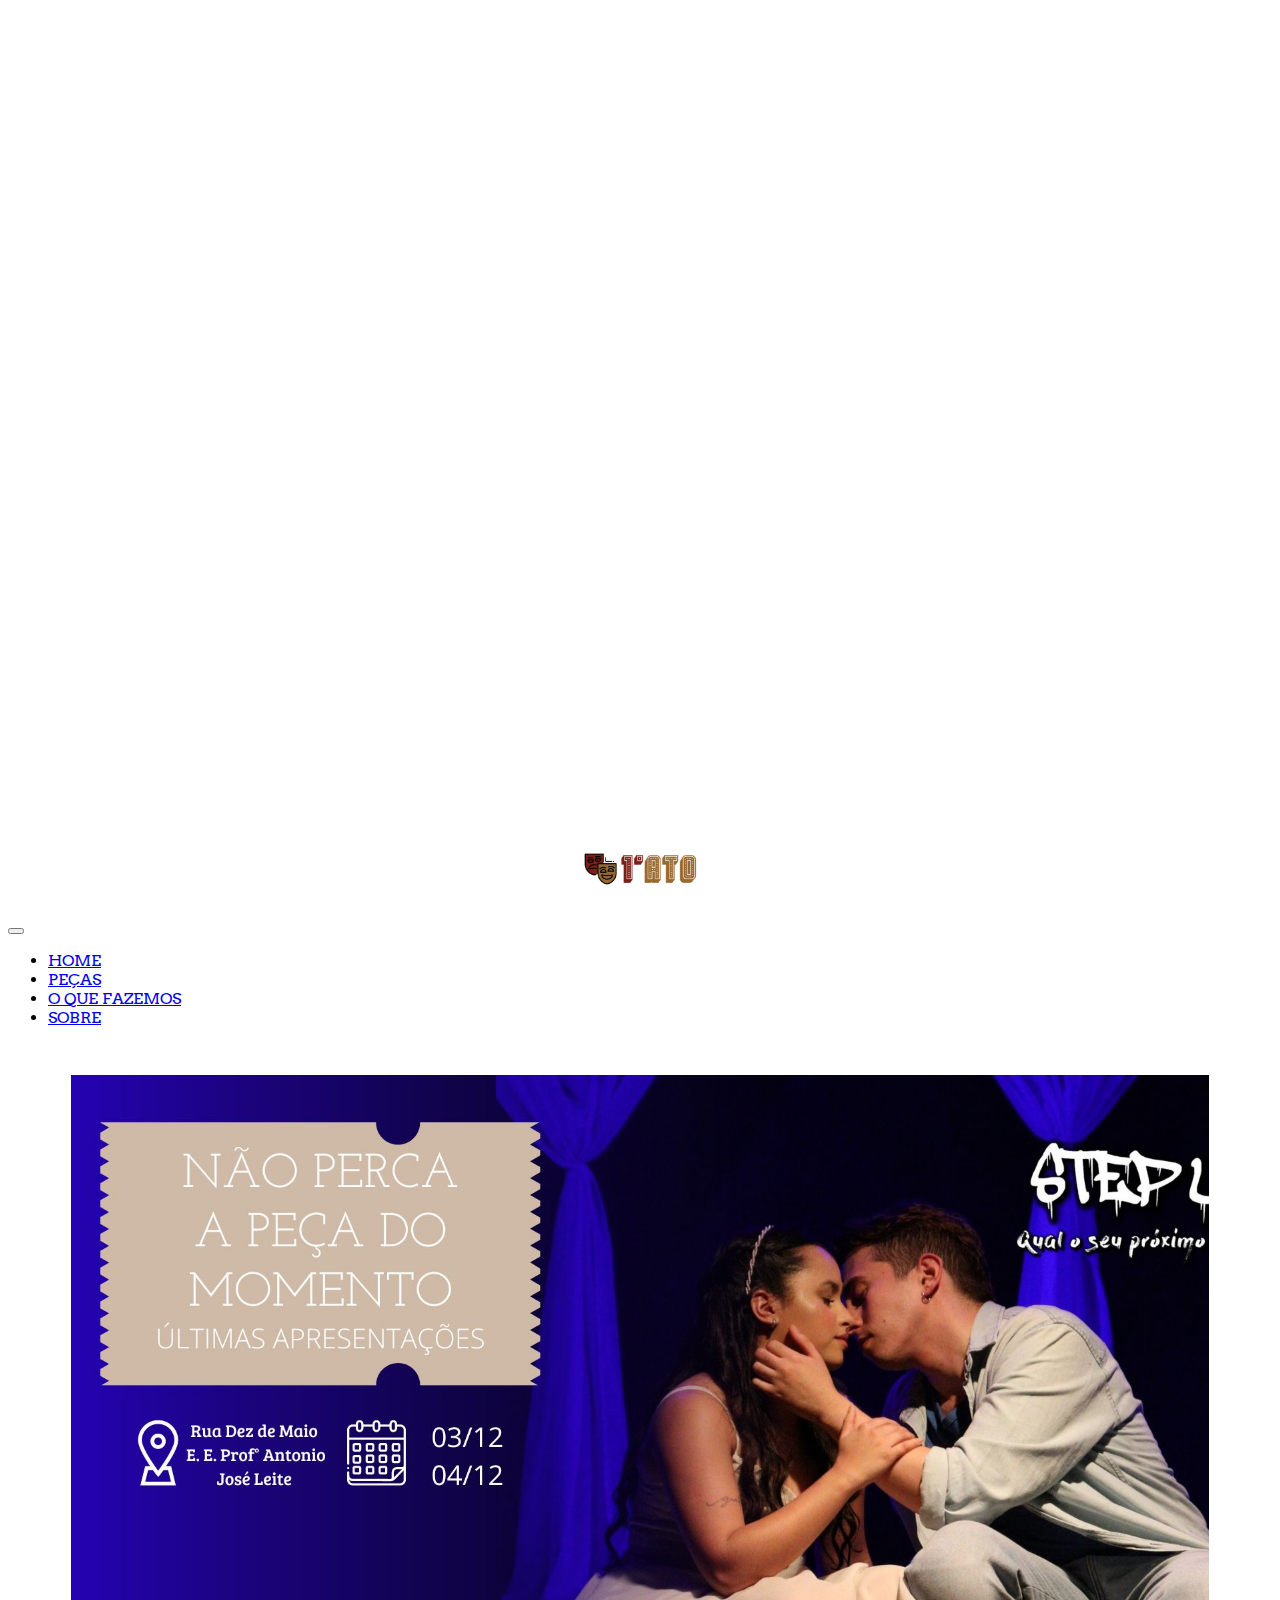
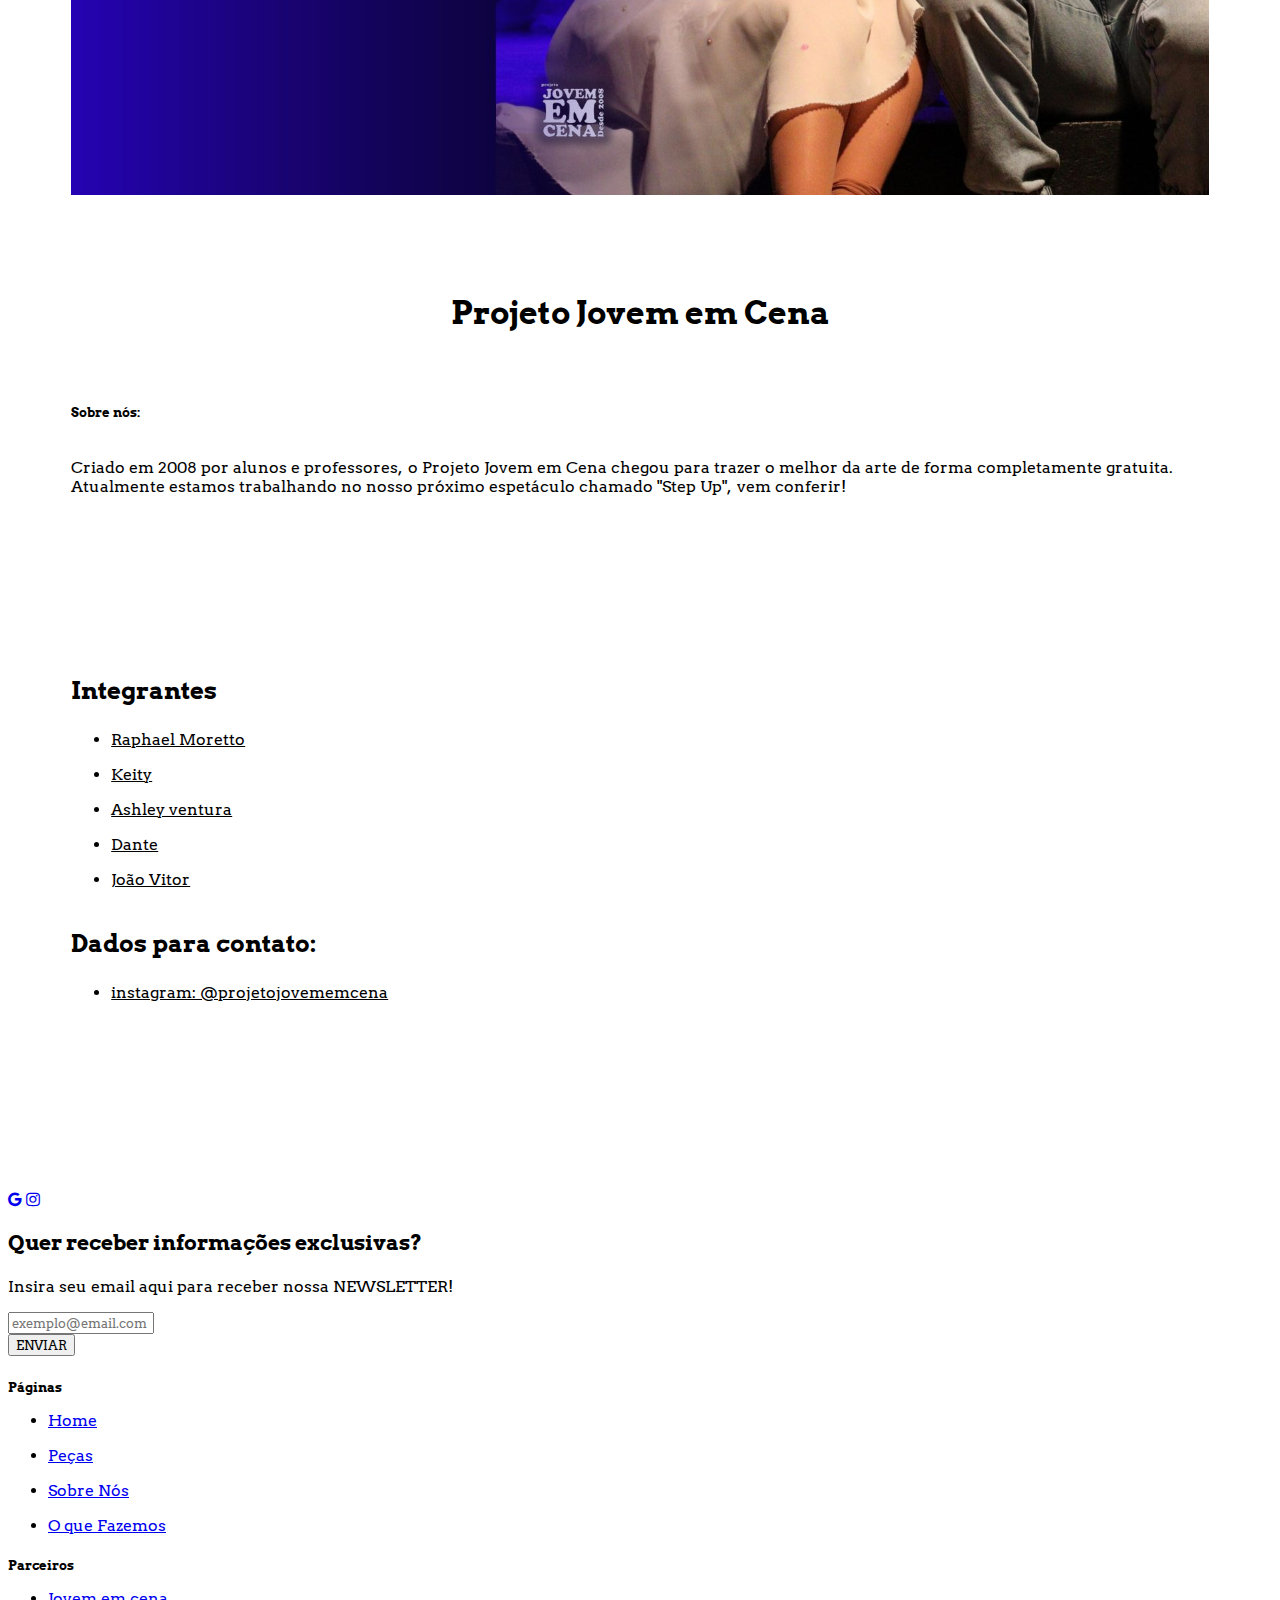
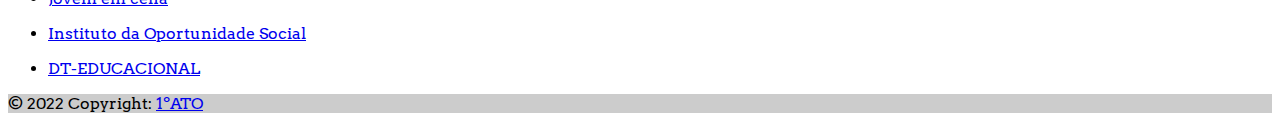
<file: pg-grupos.html>
<!DOCTYPE html>
<html lang="en">

<head>
    <meta charset="UTF-8">
    <meta http-equiv="X-UA-Compatible" content="IE=edge">
    <meta name="viewport" content="width=device-width, initial-scale=1.0">
    <title>Jovem em Cena</title>
    <link href="https://cdn.jsdelivr.net/npm/bootstrap@5.0.2/dist/css/bootstrap.min.css" rel="stylesheet"
        integrity="sha384-EVSTQN3/azprG1Anm3QDgpJLIm9Nao0Yz1ztcQTwFspd3yD65VohhpuuCOmLASjC" crossorigin="anonymous">
    <link rel="stylesheet" href="css/grupos.css" type="text/css">
    <link rel="stylesheet" href="https://cdnjs.cloudflare.com/ajax/libs/font-awesome/4.7.0/css/font-awesome.min.css">
    <link rel="stylesheet" href="https://cdn.jsdelivr.net/npm/swiper/swiper-bundle.min.css" />

</head>

<body>
    <div class="correcao"></div>
    <nav class="navbar navbar-expand-lg navbar-light d-block  w-100 nav1 fixed-top">
        <div class="container-fluid padding-correction">
            <div class="logo-space">
                <a class="navbar-brand" href="index.html">
                    <img src="imgs/logo e logomarca.png" alt="" width="30" height="24"
                        class="d-inline-block align-text-top navlogo">
                </a>
            </div>
            <button class="navbar-toggler" type="button" data-bs-toggle="collapse"
                data-bs-target="#navbarSupportedContent" aria-controls="navbarSupportedContent" aria-expanded="false"
                aria-label="Toggle navigation">
                <span class="navbar-toggler-icon"></span>
            </button>
            <div class="collapse navbar-collapse" id="navbarSupportedContent">
                <ul class="navbar-nav me-auto mb-2 mb-lg-0">
                    <li class="nav-item">
                        <a class="nav-link active" aria-current="page" href="index.html">HOME</a>
                    </li>
                    <li class="nav-item">
                        <a class="nav-link active" aria-current="page" href="Pecas.html">PEÇAS</a>
                    </li>
                    <li class="nav-item">
                        <a class="nav-link active" aria-current="page" href="oq-fazemos.html">O QUE FAZEMOS</a>
                    </li>
                    <li class="nav-item">
                        <a class="nav-link active" aria-current="page" href="sobre-nos.html">SOBRE</a>
                    </li>
                </ul>
            </div>
        </div>
    </nav>

    <main class="main-grupos">
        <div class="container-fluid main-image-container main-image-group">
            <div class="background-poster bkgd-poster-groups">
            </div>
        </div>
        <section class="description">
            <h1>Projeto Jovem em Cena</h1>
            <h5>Sobre nós:</h5>
            <p>
                Criado em 2008 por alunos e professores, &nbsp;o Projeto Jovem em Cena chegou para trazer o melhor da
                arte de
                forma completamente gratuita. Atualmente estamos trabalhando no nosso próximo espetáculo chamado "Step
                Up", &nbsp;vem conferir!
            </p>
            <div class="info-mapa">
                <div class="info">
                    <h5>Integrantes</h5>
                    <ul class="list-unstyled">
                        <li>
                            <a href="#linkedin-do-integrante" target="_blank">Raphael Moretto</a>
                        </li>
                        <li>
                            <a href="https://www.instagram.com/keitylm/" target="_blank">Keity</a>
                        </li>
                        <li>
                            <a href="https://www.instagram.com/ashileyventura/"target="_blank">Ashley ventura</a>
                        </li>
                        <li>
                            <a href="https://www.instagram.com/dante.lxl/"target="_blank">Dante</a>
                        </li>
                        <li>
                            <a href="https://www.instagram.com/jvi.thor/"target="_blank">João Vitor</a>
                        </li>
                    </ul>
                    <h5>Dados para contato:</h5>
                    <ul class="list-unstyled">
                        <li>
                            <a href="https://www.instagram.com/projetojovememcena/"target="_blank">instagram: @projetojovememcena</a>
                        </li>
                    </ul>
                </div>
                <div class="mapa">
                    <iframe
                        src="https://www.google.com/maps/embed?pb=!1m18!1m12!1m3!1d3659.7247884815206!2d-46.658220582556154!3d-23.470389699999988!2m3!1f0!2f0!3f0!3m2!1i1024!2i768!4f13.1!3m3!1m2!1s0x94cef77202a2ee37%3A0x8294dd131d2a8767!2sR.%20Dez%20de%20Maio%2C%20271%20-%20Vila%20Am%C3%A9lia%2C%20S%C3%A3o%20Paulo%20-%20SP%2C%2002615-100!5e0!3m2!1sen!2sbr!4v1670246660312!5m2!1sen!2sbr"
                        width="400" height="300" style="border:0;" allowfullscreen="" loading="lazy"
                        referrerpolicy="no-referrer-when-downgrade"></iframe>
                </div>
            </div>
        </section>

    </main>
    <footer class="bg-dark text-center text-white">
        <div class="container p-4">
            <section class="mb-4">


                <a class="btn btn-outline-light btn-floating m-1" href="mailto:tcc.grupo.4.ios@gmail.com"
                    role="button"><i class=" fa fa-google"></i></a>

                <a class="btn btn-outline-light btn-floating m-1"
                    href="https://instagram.com/projeto_primeiroato?igshid=ZmRlMzRkMDU=" role="button" target="_blank"><i
                        class="fa fa-instagram"></i></a>
            </section>

            <section class="">
                <form action="">
                    <div class="row d-flex justify-content-center">
                        <div class="forms-header">
                            <p class="pt-0">
                                <strong>Quer receber informações exclusivas?</strong>
                            </p>
                            <p class="">
                                Insira seu email aqui para receber nossa NEWSLETTER!
                            </p>
                        </div>

                        <div class="col-md-5 col-12 ">
                            <div class="form-outline form-white mb-4">
                                <input type="email" id="form5Example21" class="form-control"
                                    placeholder="exemplo@email.com" />
                            </div>
                        </div>

                        <div class="col-auto">
                            <button type="submit" class="btn btn-outline-light mb-4">
                                ENVIAR
                            </button>
                        </div>
                    </div>
                </form>
            </section>


            <section class="">
                <div class="row">

                    <div class="col-lg-6 col-md-6 mb-4 mb-md-0">
                        <h5 class="text-uppercase footer-col-title">Páginas</h5>

                        <ul class="list-unstyled mb-0">
                            <li>
                                <a href="index.html" class="text-white">Home</a>
                            </li>
                            <li>
                                <a href="Pecas.html" class="text-white">Peças</a>
                            </li>
                            <li>
                                <a href="sobre-nos.html" class="text-white">Sobre Nós</a>
                            </li>
                            <li>
                                <a href="oq-fazemos.html" class="text-white">O que Fazemos</a>
                            </li>
                        </ul>
                    </div>
                    <div class="col-lg-6 col-md-6 mb-4 mb-md-0">
                        <h5 class="text-uppercase footer-col-title">Parceiros</h5>
                        <ul class="list-unstyled mb-0">
                            <li>
                                <a href="https://projetojovememcena.wixsite.com/jovememcena" class="text-white"
                                    target="_blank">Jovem em
                                    cena</a>
                            </li>
                            <li>
                                <a href="https://ios.org.br" class="text-white" target="_blank">Instituto da
                                    Oportunidade Social</a>
                            </li>
                            <li>
                                <a href="https://www.instagram.com/dt_educacional/?igshid=YmMyMTA2M2Y%3D"
                                    class="text-white" target="_blank">DT-EDUCACIONAL</a>
                            </li>
                        </ul>
                    </div>

                </div>

            </section>

        </div>



        <div class="text-center p-3" style="background-color: rgba(0, 0, 0, 0.2);">
            © 2022 Copyright:
            <a class="text-white" href="#">1ºATO</a>
        </div>
    </footer>
    <script src="https://cdn.jsdelivr.net/npm/bootstrap@5.0.2/dist/js/bootstrap.bundle.min.js"
        integrity="sha384-MrcW6ZMFYlzcLA8Nl+NtUVF0sA7MsXsP1UyJoMp4YLEuNSfAP+JcXn/tWtIaxVXM"
        crossorigin="anonymous"></script>
    <script src="https://cdn.jsdelivr.net/npm/swiper/swiper-bundle.min.js"></script>
</body>

</html>
</file>
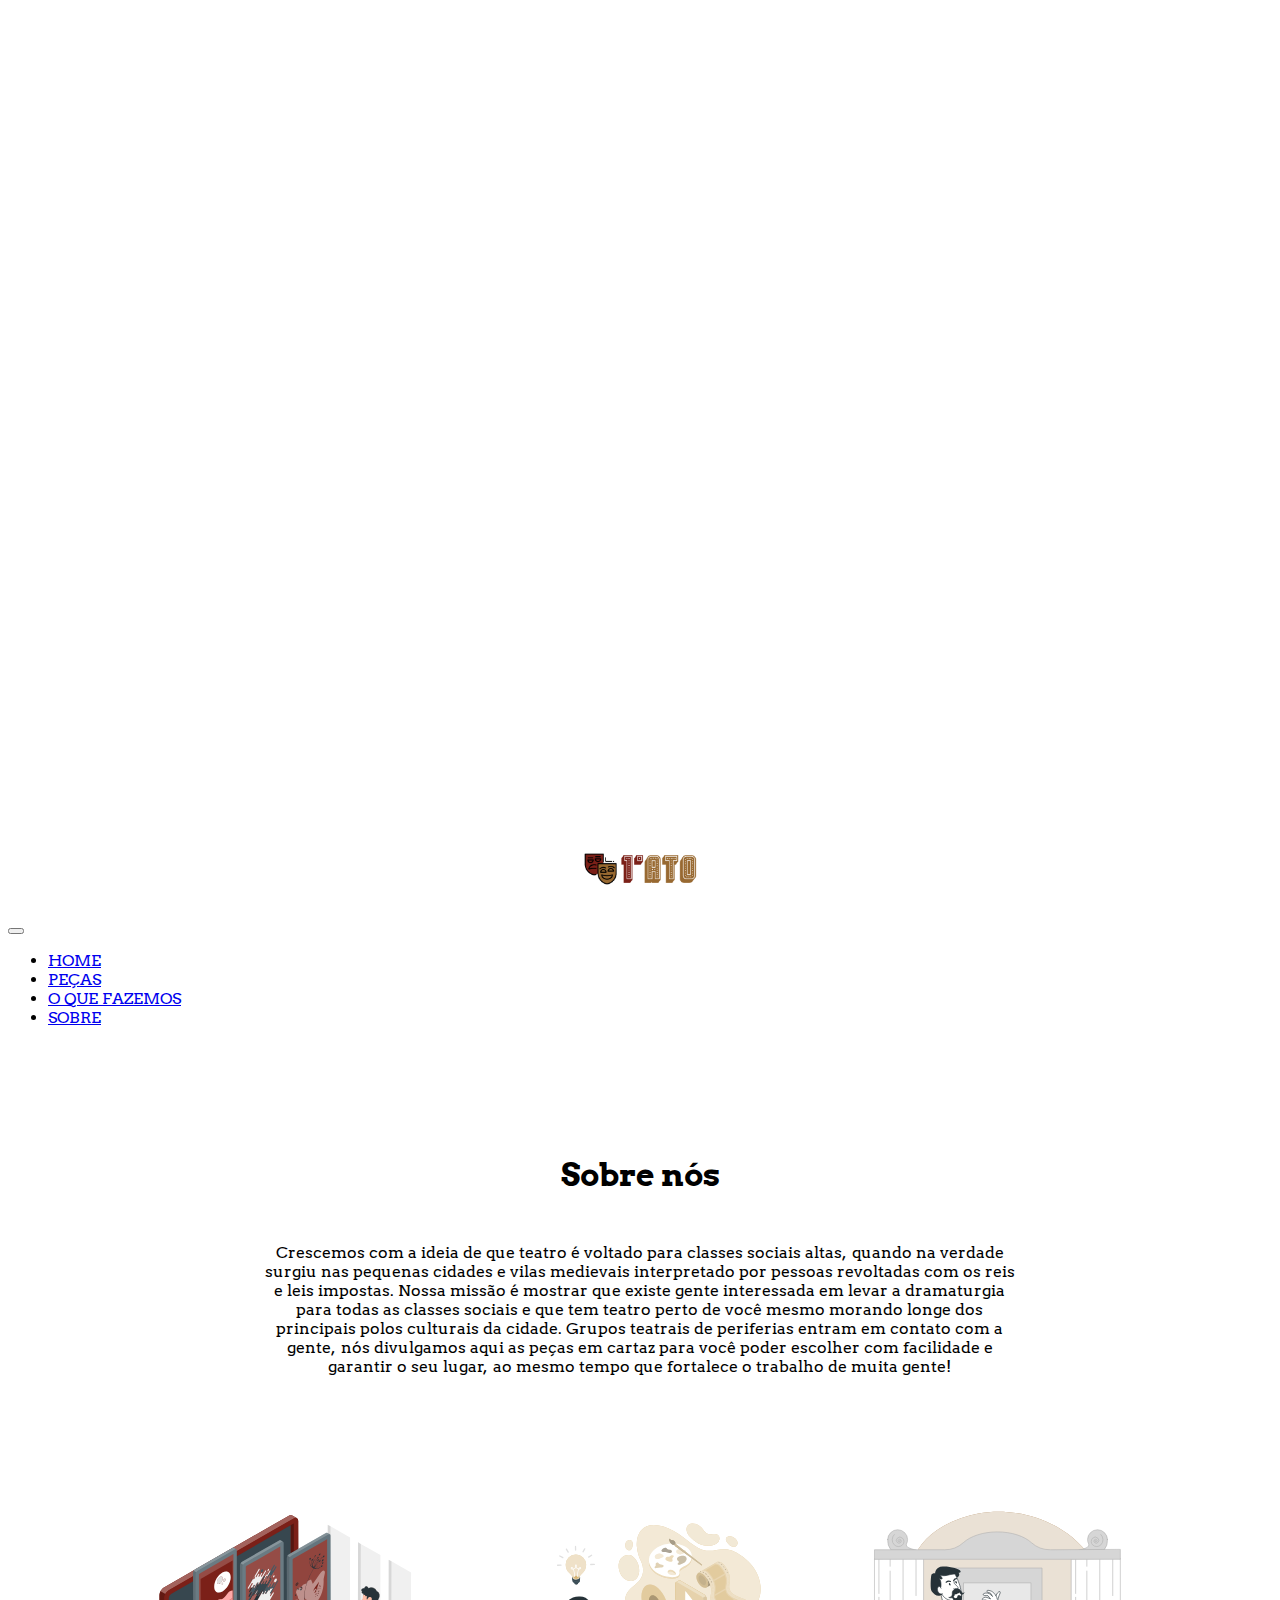
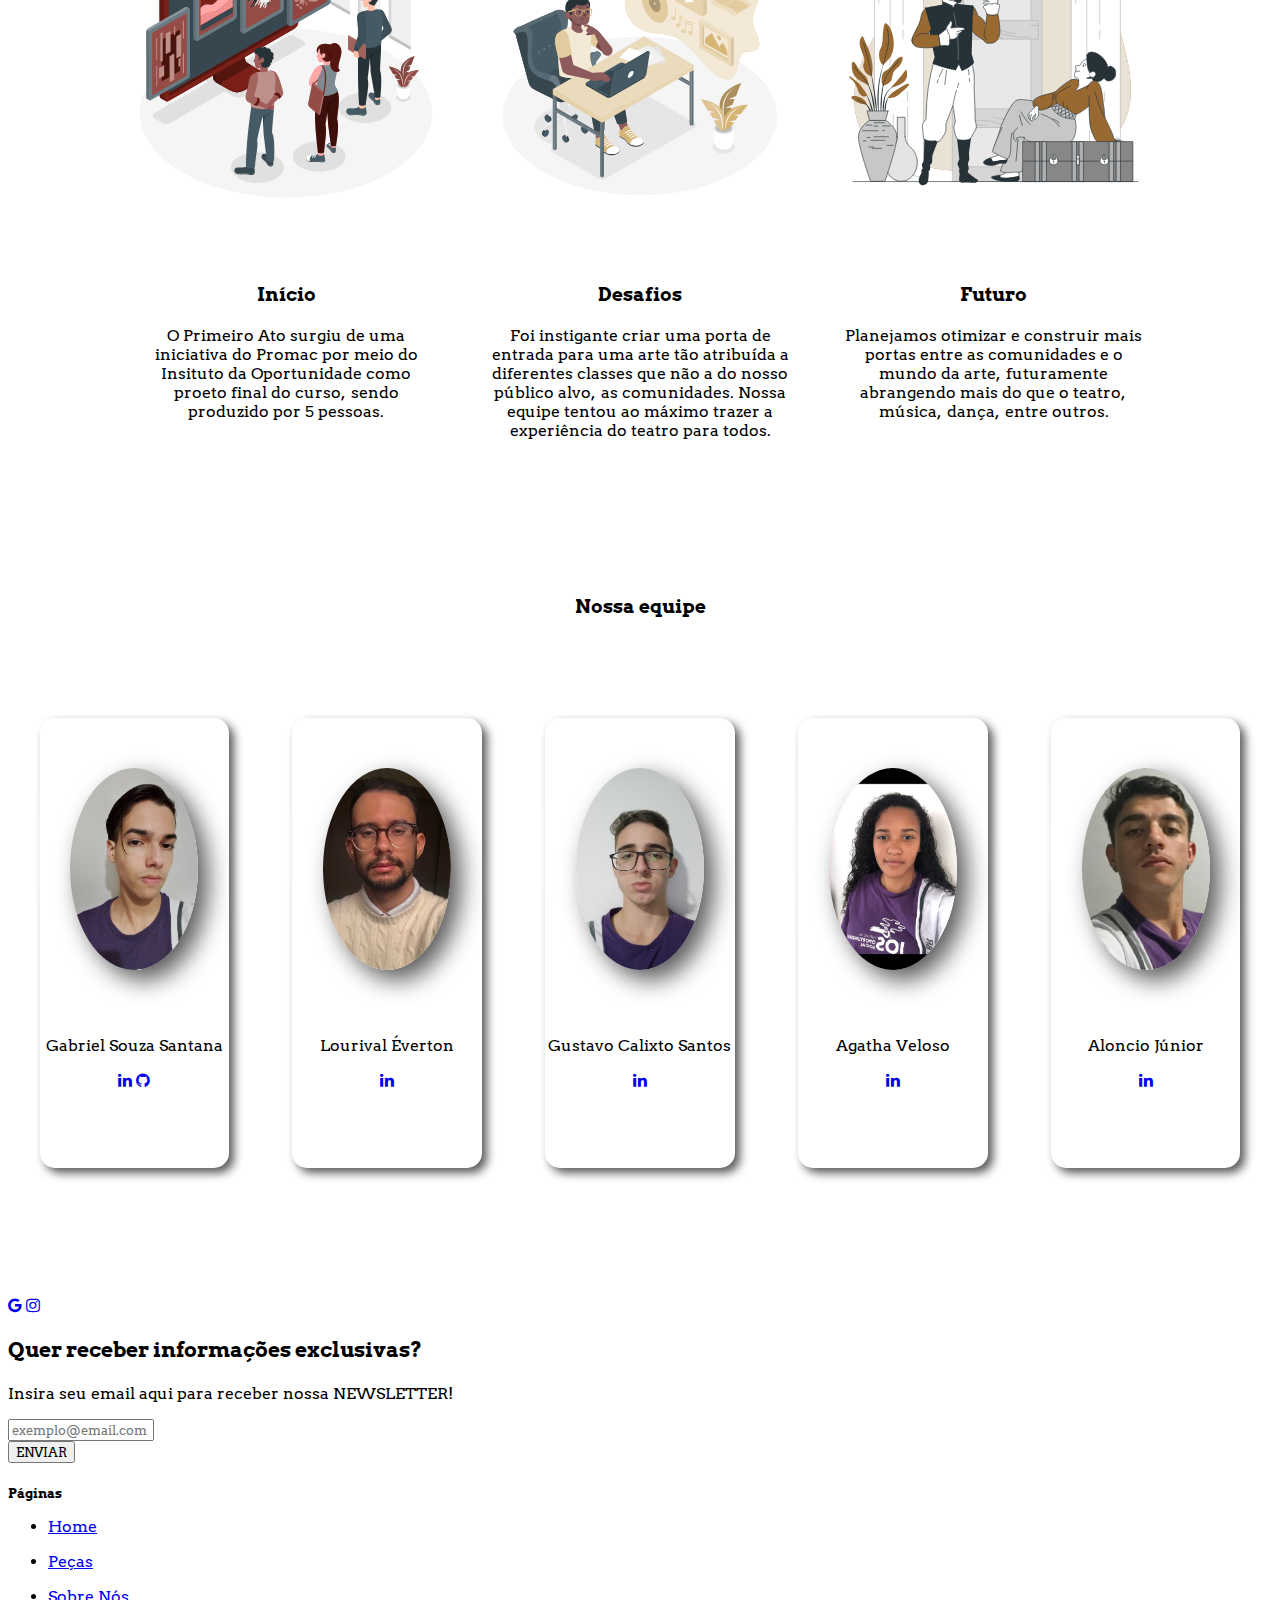
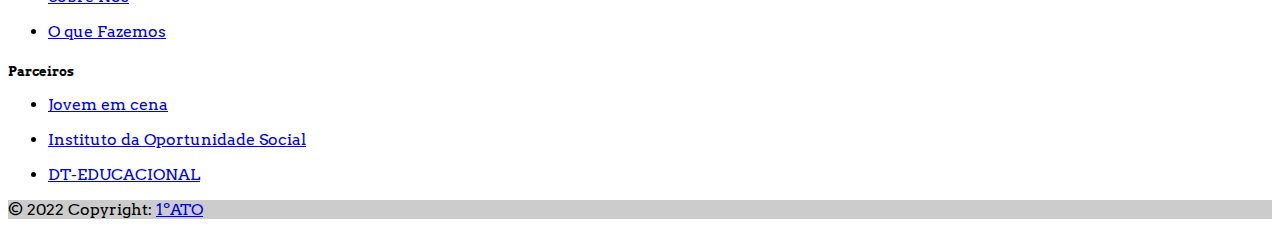
<file: sobre-nos.html>
<!DOCTYPE html>
<html lang="en">

<head>
    <meta charset="UTF-8">
    <meta http-equiv="X-UA-Compatible" content="IE=edge">
    <meta name="viewport" content="width=device-width, initial-scale=1.0">
    <title>Sobre nós</title>
    <link href="https://cdn.jsdelivr.net/npm/bootstrap@5.0.2/dist/css/bootstrap.min.css" rel="stylesheet"
        integrity="sha384-EVSTQN3/azprG1Anm3QDgpJLIm9Nao0Yz1ztcQTwFspd3yD65VohhpuuCOmLASjC" crossorigin="anonymous">
    <link rel="stylesheet" href="css/sobre-nos.css" type="text/css">
    <link rel="stylesheet" href="https://cdnjs.cloudflare.com/ajax/libs/font-awesome/4.7.0/css/font-awesome.min.css">
</head>

<body>

    <header>
        <div class="correcao"></div>
        <nav class="navbar navbar-expand-lg navbar-light d-block  w-100 nav1 fixed-top">
            <div class="container-fluid padding-correction">
                <div class="logo-space">
                    <a class="navbar-brand" href="index.html">
                        <img src="imgs/logo e logomarca.png" alt="" width="30" height="24"
                            class="d-inline-block align-text-top navlogo">
                    </a>
                </div>
                <button class="navbar-toggler" type="button" data-bs-toggle="collapse"
                    data-bs-target="#navbarSupportedContent" aria-controls="navbarSupportedContent"
                    aria-expanded="false" aria-label="Toggle navigation">
                    <span class="navbar-toggler-icon"></span>
                </button>
                <div class="collapse navbar-collapse" id="navbarSupportedContent">
                    <ul class="navbar-nav me-auto mb-2 mb-lg-0">
                        <li class="nav-item">
                            <a class="nav-link active" aria-current="page" href="index.html">HOME</a>
                        </li>
                        <li class="nav-item">
                            <a class="nav-link active" aria-current="page" href="Pecas.html">PEÇAS</a>
                        </li>
                        <li class="nav-item">
                            <a class="nav-link active" aria-current="page" href="oq-fazemos.html">O QUE FAZEMOS</a>
                        </li>
                        <li class="nav-item">
                            <a class="nav-link active" aria-current="page" href="sobre-nos.html">SOBRE</a>
                        </li>
                    </ul>
                </div>
            </div>
        </nav>
    </header>
    <main>
        <div class="titulo">
            <h1>Sobre nós</h1>
            <p>
                Crescemos com a ideia de que teatro é voltado para classes sociais altas,&nbsp; quando na verdade surgiu
                nas
                pequenas cidades e
                vilas medievais interpretado por pessoas revoltadas com os reis e leis impostas.
                Nossa missão é mostrar que existe gente interessada em levar a dramaturgia para todas as
                classes sociais e que tem teatro perto de você mesmo morando longe dos principais polos
                culturais da cidade.
                Grupos teatrais de periferias entram em contato com a gente,&nbsp; nós divulgamos aqui as peças em
                cartaz para você poder escolher com facilidade e garantir o seu lugar,&nbsp; ao mesmo tempo que
                fortalece o
                trabalho de muita gente!
            </p>
        </div>
        <div class="historia">
            <div class="cards">
                <div class="imagem">
                    <img src="imgs/online-gallery-animate.svg">
                </div>
                <div class="texto">
                    <h3>Início</h3>
                    <p>O Primeiro Ato surgiu de uma iniciativa do Promac por meio do Insituto da Oportunidade
                        como proeto final do curso,&nbsp; sendo produzido por 5 pessoas. </p>
                </div>
            </div>
            <div class="cards">
                <div class="imagem">
                    <img src="imgs/creative-thinking-animate.svg" alt="">
                </div>
                <div class="texto">
                    <h3>Desafios</h3>
                    <p>Foi instigante criar uma porta de entrada para uma arte tão atribuída a diferentes classes
                        que não a do nosso público alvo,&nbsp; as comunidades. Nossa equipe tentou ao máximo trazer a
                        experiência do teatro para
                        todos.</p>
                </div>
            </div>
            <div class="cards">
                <div class="imagem">
                    <img src="imgs/acting-animate.svg" alt="">
                </div>
                <div class="texto">
                    <h3>Futuro</h3>
                    <p>
                        Planejamos otimizar e construir mais portas entre as comunidades e o mundo da arte,
                        &nbsp;futuramente
                        abrangendo mais do que o teatro,&nbsp; música,&nbsp; dança,&nbsp; entre outros.
                    </p>
                </div>
            </div>
        </div>
        <div class="membros">
            <h3>Nossa equipe</h3>
            <div class="cards-section">
                <div class="card-membro">
                    <div class="foto">
                        <div class="gabriel">

                        </div>
                    </div>
                    <div class="nome">
                        <p>Gabriel Souza Santana</p>
                    </div>
                    <div class="redes-sociais">
                        <a class="btn" href="https://www.linkedin.com/in/gabriel-santana-62b617202/" role="button" target="_blank"><i
                                class="fa fa-linkedin"></i></a>
                        <a class="btn" href="https://github.com/Gabriel-S-Santana" role="button"><i
                                class="fa fa-github"></i></a>
                    </div>
                </div>
                <div class="card-membro">
                    <div class="foto">
                        <div class="lourival">

                        </div>
                    </div>
                    <div class="nome">
                        <p>Lourival Éverton</p>
                    </div>
                    <div class="redes-sociais">
                        <a class="btn" href="http://www.linkedin.com/in/lourival%C3%A9verton" role="button" target="_blank"><i
                                class="fa fa-linkedin"></i></a>
                    </div>
                </div>
                <div class="card-membro">
                    <div class="foto">
                        <div class="gustavo">

                        </div>
                    </div>
                    <div class="nome">
                        <p>Gustavo Calixto Santos</p>
                    </div>
                    <div class="redes-sociais">
                        <a class="btn" href="https://www.linkedin.com/in/gustavo-calixto-21800623b" role="button" target="_blank"><i
                                class="fa fa-linkedin"></i></a>
                    </div>
                </div>
                <div class="card-membro">
                    <div class="foto">
                        <div class="agatha">

                        </div>
                    </div>
                    <div class="nome">
                        <p>Agatha Veloso</p>
                    </div>
                    <div class="redes-sociais">
                        <a class="btn" href="https://www.linkedin.com/mwlite/in/agatha-veloso-648551249"
                            role="button" target="_blank"><i class="fa fa-linkedin"></i></a>
                    </div>
                </div>
                <div class="card-membro">
                    <div class="foto">
                        <div class="alon">

                        </div>
                    </div>
                    <div class="nome">
                        <p>Aloncio Júnior</p>

                    </div>
                    <div class="redes-sociais">
                        <a class="btn" href="https://www.linkedin.com/in/aloncio-junior-02279a249" role="button" target="_blank"><i
                                class="fa fa-linkedin"></i></a>
                    </div>
                </div>
            </div>
        </div>
    </main>

    <footer class="bg-dark text-center text-white">
        <div class="container p-4">
            <section class="mb-4">


                <a class="btn btn-outline-light btn-floating m-1" href="mailto:tcc.grupo.4.ios@gmail.com"
                    role="button" target="_blank"><i class=" fa fa-google"></i></a>

                <a class="btn btn-outline-light btn-floating m-1"
                    href="https://instagram.com/projeto_primeiroato?igshid=ZmRlMzRkMDU=" role="button" target="_blank"><i
                        class="fa fa-instagram"></i></a>
            </section>

            <section class="">
                <form action="">
                    <div class="row d-flex justify-content-center">
                        <div class="forms-header">
                            <p class="pt-0">
                                <strong>Quer receber informações exclusivas?</strong>
                            </p>
                            <p class="">
                                Insira seu email aqui para receber nossa NEWSLETTER!
                            </p>
                        </div>

                        <div class="col-md-5 col-12 ">
                            <div class="form-outline form-white mb-4">
                                <input type="email" id="form5Example21" class="form-control"
                                    placeholder="exemplo@email.com" />
                            </div>
                        </div>

                        <div class="col-auto">
                            <button type="submit" class="btn btn-outline-light mb-4">
                                ENVIAR
                            </button>
                        </div>
                    </div>
                </form>
            </section>


            <section class="">
                <div class="row">

                    <div class="col-lg-6 col-md-6 mb-4 mb-md-0">
                        <h5 class="text-uppercase footer-col-title">Páginas</h5>

                        <ul class="list-unstyled mb-0">
                            <li>
                                <a href="index.html" class="text-white">Home</a>
                            </li>
                            <li>
                                <a href="Pecas.html" class="text-white">Peças</a>
                            </li>
                            <li>
                                <a href="sobre-nos.html" class="text-white">Sobre Nós</a>
                            </li>
                            <li>
                                <a href="oq-fazemos.html" class="text-white">O que Fazemos</a>
                            </li>
                        </ul>
                    </div>
                    <div class="col-lg-6 col-md-6 mb-4 mb-md-0">
                        <h5 class="text-uppercase footer-col-title">Parceiros</h5>
                        <ul class="list-unstyled mb-0">
                            <li>
                                <a href="https://projetojovememcena.wixsite.com/jovememcena" class="text-white"
                                    target="_blank">Jovem em
                                    cena</a>
                            </li>
                            <li>
                                <a href="https://ios.org.br" class="text-white" target="_blank">Instituto da
                                    Oportunidade Social</a>
                            </li>
                            <li>
                                <a href="https://www.instagram.com/dt_educacional/?igshid=YmMyMTA2M2Y%3D"
                                    class="text-white" target="_blank">DT-EDUCACIONAL</a>
                            </li>
                        </ul>
                    </div>

                </div>

            </section>

        </div>



        <div class="text-center p-3" style="background-color: rgba(0, 0, 0, 0.2);">
            © 2022 Copyright:
            <a class="text-white" href="#">1ºATO</a>
        </div>
    </footer>
    <script src="https://cdn.jsdelivr.net/npm/bootstrap@5.0.2/dist/js/bootstrap.bundle.min.js"
        integrity="sha384-MrcW6ZMFYlzcLA8Nl+NtUVF0sA7MsXsP1UyJoMp4YLEuNSfAP+JcXn/tWtIaxVXM"
        crossorigin="anonymous"></script>
    <script src="https://cdn.jsdelivr.net/npm/swiper/swiper-bundle.min.js"></script>
</body>

</html>
</file>
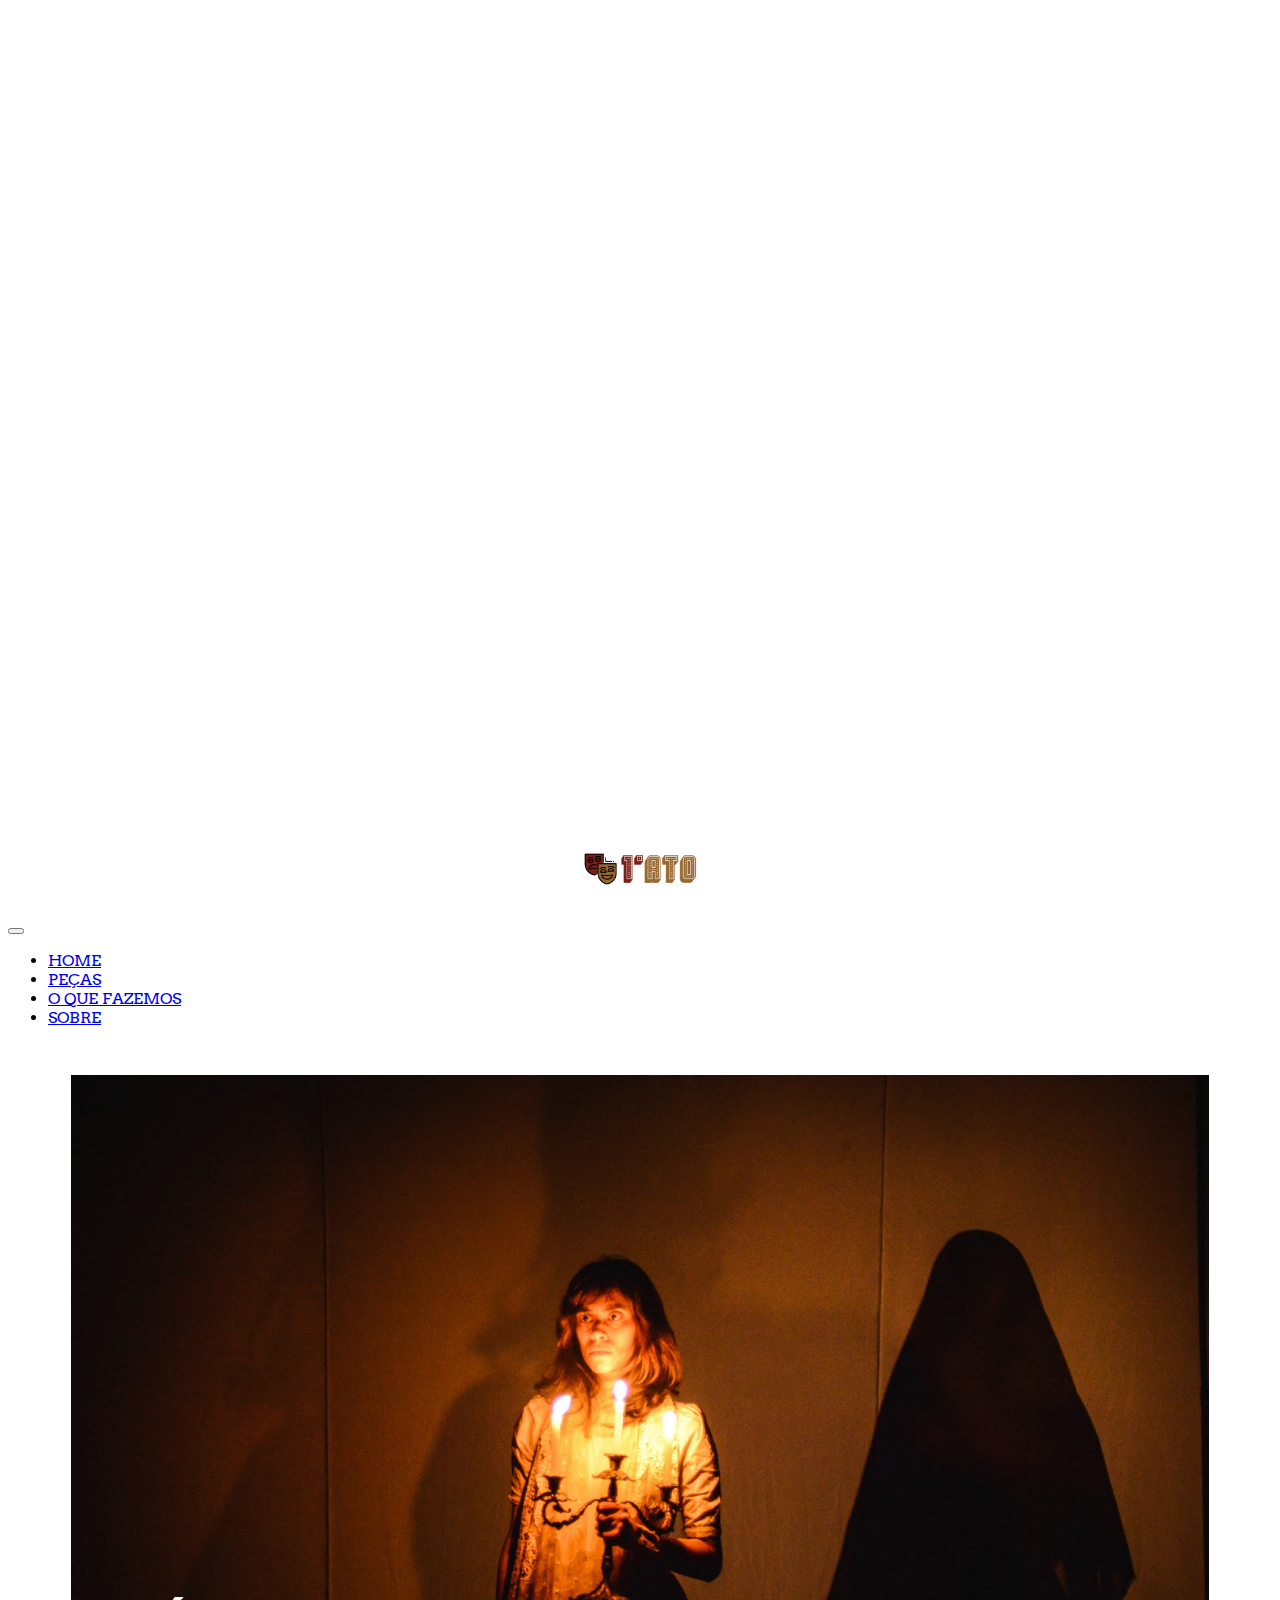
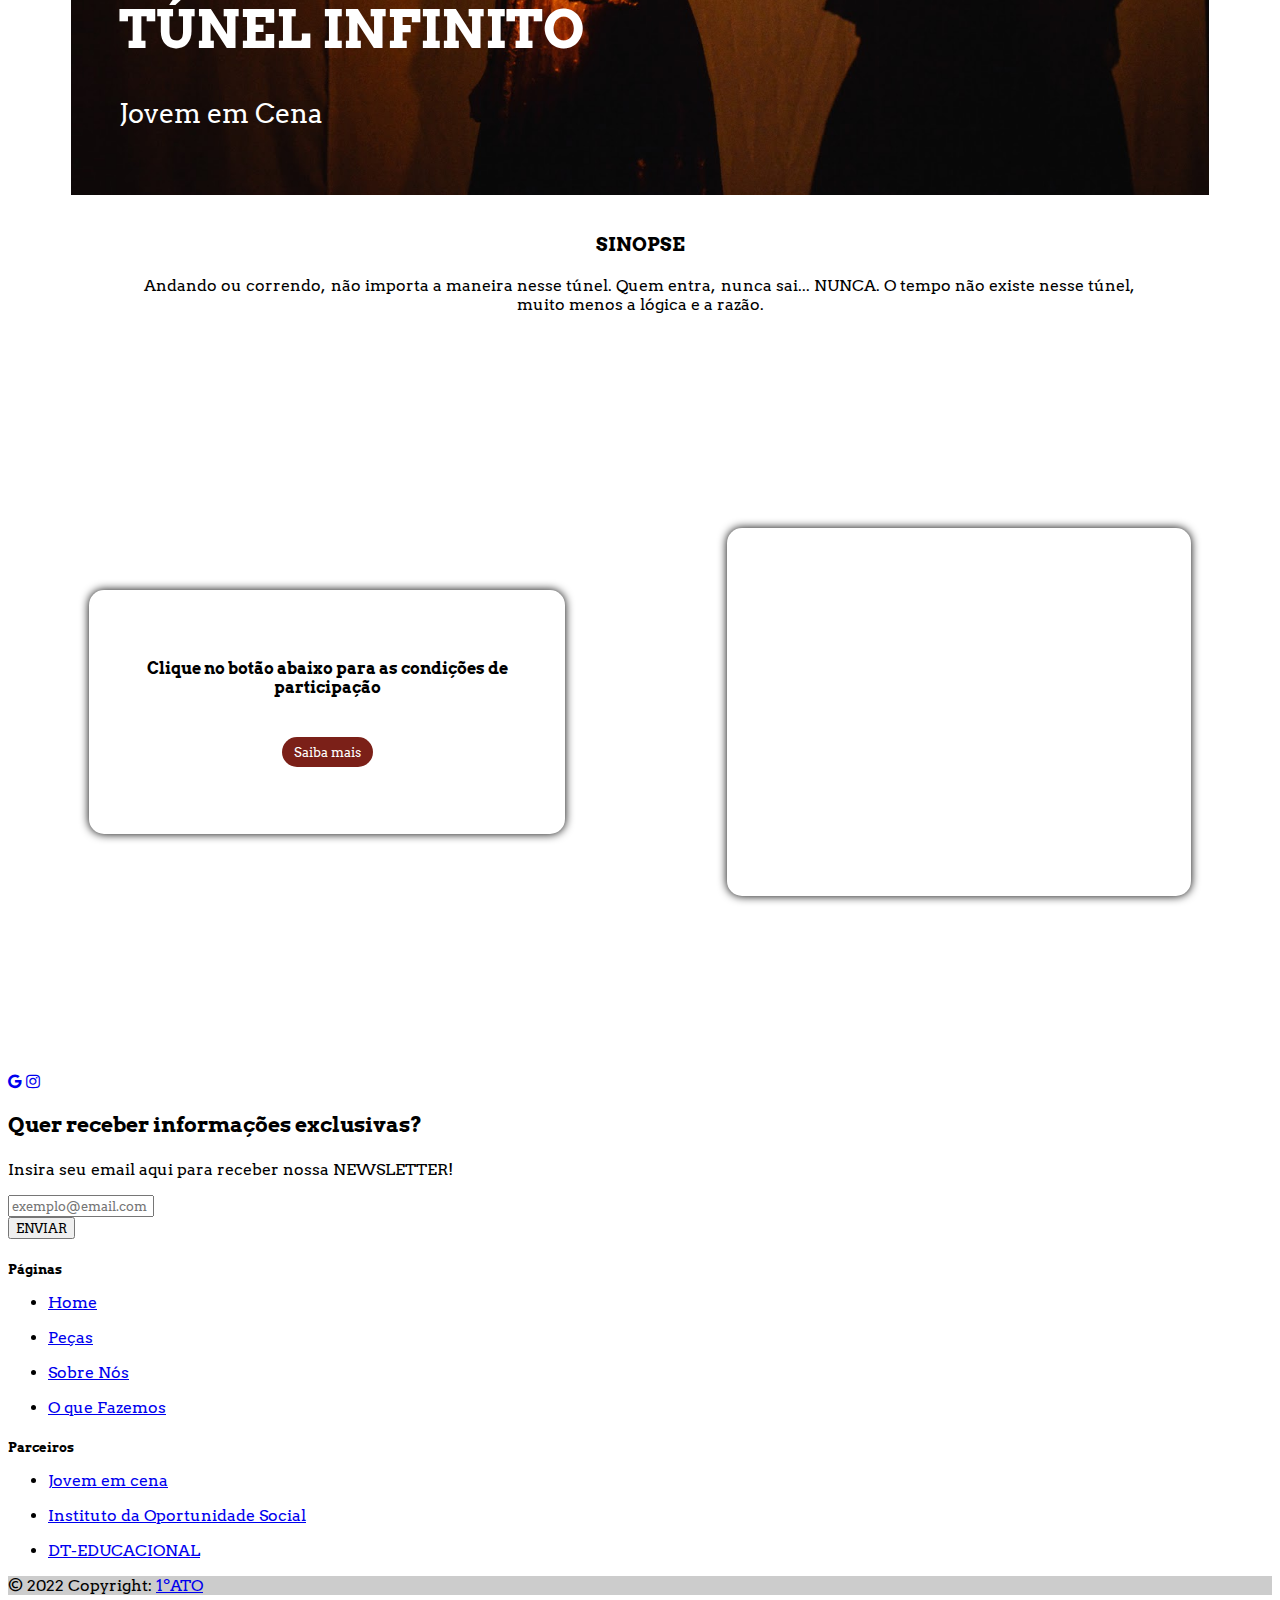
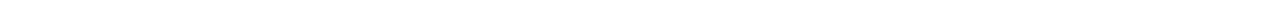
<file: tunel-infinito.html>
<!DOCTYPE html>
<html lang="en">

<head>
    <meta charset="UTF-8">
    <meta http-equiv="X-UA-Compatible" content="IE=edge">
    <meta name="viewport" content="width=device-width, initial-scale=1.0">
    <title>Túnel infinito</title>
    <link href="https://cdn.jsdelivr.net/npm/bootstrap@5.0.2/dist/css/bootstrap.min.css" rel="stylesheet"
        integrity="sha384-EVSTQN3/azprG1Anm3QDgpJLIm9Nao0Yz1ztcQTwFspd3yD65VohhpuuCOmLASjC" crossorigin="anonymous">
    <link rel="stylesheet" href="css/pg-das-pecas.css" type="text/css">
    <link rel="stylesheet" href="https://cdnjs.cloudflare.com/ajax/libs/font-awesome/4.7.0/css/font-awesome.min.css">
</head>

<body>
    <header>
        <div class="correcao"></div>
        <nav class="navbar navbar-expand-lg navbar-light d-block  w-100 nav1 fixed-top">
            <div class="container-fluid padding-correction">
                <div class="logo-space">
                    <a class="navbar-brand" href="index.html">
                        <img src="imgs/logo e logomarca.png" alt="" width="30" height="24"
                            class="d-inline-block align-text-top navlogo">
                    </a>
                </div>
                <button class="navbar-toggler" type="button" data-bs-toggle="collapse"
                    data-bs-target="#navbarSupportedContent" aria-controls="navbarSupportedContent"
                    aria-expanded="false" aria-label="Toggle navigation">
                    <span class="navbar-toggler-icon"></span>
                </button>
                <div class="collapse navbar-collapse" id="navbarSupportedContent">
                    <ul class="navbar-nav me-auto mb-2 mb-lg-0">
                        <li class="nav-item">
                            <a class="nav-link active" aria-current="page" href="index.html">HOME</a>
                        </li>
                        <li class="nav-item">
                            <a class="nav-link active" aria-current="page" href="Pecas.html">PEÇAS</a>
                        </li>
                        <li class="nav-item">
                            <a class="nav-link active" aria-current="page" href="oq-fazemos.html">O QUE FAZEMOS</a>
                        </li>
                        <li class="nav-item">
                            <a class="nav-link active" aria-current="page" href="sobre-nos.html">SOBRE</a>
                        </li>
                    </ul>
                </div>
            </div>
        </nav>
    </header>
    <main>
        <div class="container-fluid main-image-container main-image-group">
            <div class="background-poster bkgd-poster-groups">
                <h1>TÚNEL INFINITO</h1>
                <a href="pg-grupos.html">Jovem em Cena</a>
            </div>
        </div>
        <div class="sinopse">
            <h3>SINOPSE</h3>
            <p>Andando ou correndo,&nbsp; não importa a maneira nesse túnel. Quem entra,&nbsp; nunca sai... NUNCA. O
                tempo não
                existe nesse túnel,&nbsp; muito menos a lógica e a razão.</p>
        </div>
        <div class="ingresso-local">
            <div class="ingresso">
                <h4>Clique no botão abaixo para as condições de participação</h4>
                <button class="janela" id="janela">Saiba mais</button>
                <div class="popup-wrapper" style="display: none;">
                    <div class="popup">
                        <div class="popup-close">x</div>
                        <div class="popup-content">
                            <h2></h2>
                            <p>Esse espetáculo é totalmente gratuito. Aqui está o código para identificação na entrada:
                            </p>
                            <P id="codigo">#34</P>

                            <p id="aviso">Não nos responsabilizamos por qualquer tipo de complicação no momento de
                                entrada no evento.</p>
                            <h4>Duração: 120 minutos</h4>
                            <h4>Data: 12/06/2022</h4>
                            <h4>Horário: 16h</h4>
                        </div>
                    </div>
                </div>

            </div>
            <div class="local">
                <iframe
                    src="https://www.google.com/maps/embed?pb=!1m18!1m12!1m3!1d3659.7247884815206!2d-46.658220582556154!3d-23.470389699999988!2m3!1f0!2f0!3f0!3m2!1i1024!2i768!4f13.1!3m3!1m2!1s0x94cef77202a2ee37%3A0x8294dd131d2a8767!2sR.%20Dez%20de%20Maio%2C%20271%20-%20Vila%20Am%C3%A9lia%2C%20S%C3%A3o%20Paulo%20-%20SP%2C%2002615-100!5e0!3m2!1sen!2sbr!4v1670246660312!5m2!1sen!2sbr"
                    width="400" height="300" style="border:0;" allowfullscreen="" loading="lazy"
                    referrerpolicy="no-referrer-when-downgrade"></iframe>
            </div>
        </div>
    </main>

    <footer class="bg-dark text-center text-white">
        <div class="container p-4">
            <section class="mb-4">


                <a class="btn btn-outline-light btn-floating m-1" href="mailto:tcc.grupo.4.ios@gmail.com"
                    role="button"><i class=" fa fa-google"></i></a>

                <a class="btn btn-outline-light btn-floating m-1"
                    href="https://instagram.com/projeto_primeiroato?igshid=ZmRlMzRkMDU=" role="button" target="_blank"><i
                        class="fa fa-instagram"></i></a>
            </section>

            <section class="">
                <form action="">
                    <div class="row d-flex justify-content-center">
                        <div class="forms-header">
                            <p class="pt-0">
                                <strong>Quer receber informações exclusivas?</strong>
                            </p>
                            <p class="">
                                Insira seu email aqui para receber nossa NEWSLETTER!
                            </p>
                        </div>

                        <div class="col-md-5 col-12 ">
                            <div class="form-outline form-white mb-4">
                                <input type="email" id="form5Example21" class="form-control"
                                    placeholder="exemplo@email.com" />
                            </div>
                        </div>

                        <div class="col-auto">
                            <button type="submit" class="btn btn-outline-light mb-4">
                                ENVIAR
                            </button>
                        </div>
                    </div>
                </form>
            </section>


            <section class="">
                <div class="row">

                    <div class="col-lg-6 col-md-6 mb-4 mb-md-0">
                        <h5 class="text-uppercase footer-col-title">Páginas</h5>

                        <ul class="list-unstyled mb-0">
                            <li>
                                <a href="index.html" class="text-white">Home</a>
                            </li>
                            <li>
                                <a href="Pecas.html" class="text-white">Peças</a>
                            </li>
                            <li>
                                <a href="sobre-nos.html" class="text-white">Sobre Nós</a>
                            </li>
                            <li>
                                <a href="oq-fazemos.html" class="text-white">O que Fazemos</a>
                            </li>
                        </ul>
                    </div>
                    <div class="col-lg-6 col-md-6 mb-4 mb-md-0">
                        <h5 class="text-uppercase footer-col-title">Parceiros</h5>
                        <ul class="list-unstyled mb-0">
                            <li>
                                <a href="https://projetojovememcena.wixsite.com/jovememcena" class="text-white"
                                    target="_blank">Jovem em
                                    cena</a>
                            </li>
                            <li>
                                <a href="https://ios.org.br" class="text-white" target="_blank">Instituto da
                                    Oportunidade Social</a>
                            </li>
                            <li>
                                <a href="https://www.instagram.com/dt_educacional/?igshid=YmMyMTA2M2Y%3D"
                                    class="text-white" target="_blank">DT-EDUCACIONAL</a>
                            </li>
                        </ul>
                    </div>

                </div>

            </section>

        </div>



        <div class="text-center p-3" style="background-color: rgba(0, 0, 0, 0.2);">
            © 2022 Copyright:
            <a class="text-white" href="#">1ºATO</a>
        </div>
    </footer>

    <script src="https://cdn.jsdelivr.net/npm/bootstrap@5.0.2/dist/js/bootstrap.bundle.min.js"
        integrity="sha384-MrcW6ZMFYlzcLA8Nl+NtUVF0sA7MsXsP1UyJoMp4YLEuNSfAP+JcXn/tWtIaxVXM"
        crossorigin="anonymous"></script>
    <script src="js/main.js"></script>
</body>

</html>
</file>
<file: css/home.css>
@import url('https://fonts.googleapis.com/css2?family=Arvo:ital@0;1&family=Poppins:ital,wght@0,100;0,200;0,300;1,100;1,200&family=Roboto+Mono:ital,wght@0,100;0,200;1,100;1,200&display=swap');


* {
    font-family: 'Arvo', serif;
}

.correcao {
    height: 60px;
    background: transparent;
    max-width: 100vw;
}

nav {
    background-color: #fff;
    padding-top: 60%;
    box-sizing: border-box;
    max-width: 100vw;
}

.logo-space {
    max-height: 10vh;
    display: flex;
    align-items: center;
    justify-content: center;
}

.navlogo {
    height: 100%;
    width: 10vw;
}

.botao {
    background: #fff;
    color: rgba(0, 0, 0, .9);

}

.botao:hover {
    background: rgba(0, 0, 0, .9);
    color: #fff;

}

.nav1,
.big-container,
.big-container2 {
    margin-bottom: 3rem;
}

.main-image-container {
    padding: 0;
    margin-bottom: 10vh;
    max-width: 100vw;
}

.background-poster {
    height: 80vh;
    background-image: url('../imgs/BANNER.jpg');
    background-size: cover;
    background-color: black;
    max-width: 100vw;
    display: flex;
    justify-content: center;
    align-items: center;
    flex-direction: column;
}

.nossa-marca {
    max-width: 100vw;
    display: flex;
    justify-content: center;

}

.texto {
    margin: auto 0;
    text-align: center;
}

.texto>h1,
.texto>h2 {
    text-justify: justify;
}

#pri {
    color: #7b2018;
}

#at {
    color: #d6b575;
}

.colorido {
    max-width: 100vw;
    height: 20vh;
    margin-bottom: 10vh;
    cursor: pointer;
    border-radius: 20px;
    color: yellow;
    text-shadow: 0 0 15px yellow, 0 0 25px;
    animation: animate 1.5s linear infinite;
    font-family: 'Source Serif Pro', serif;
    display: flex;
    justify-content: center;
    align-items: center;
    flex-direction: column;
    font-family: 'Arvo Italic', serif;
}

.colorido>h2 {
    font-size: 20pt;
} 

.colorido>p {
    font-size: 18pt;
}


.imagem {
    border-radius: 20px;
}

.link-page {
    background-color: #7b2018;
    color: #fff;
}

.footer {
    background-color: #d6b575;
}

.forms-header>p:first-of-type {
    font-size: 16pt;
}

.list-unstyled>li,
.footer-col-title {
    margin-bottom: 1rem;
}


@media (max-width: 1000px) {

    .nav1 {
        padding: 0;
    }
    
     .logo-space {
        max-height: 10vh;
        display: flex;
        align-items: center;
        justify-content: center;
    }
    
    .navlogo {
        height: 100%;
        width: 20vw;
    }
    
    .background-poster>h1,
    .background-poster>p,
    .description>p {
        max-width: 80%;
        margin: 5% auto;
    }

    .background-poster {
        background-image: url(../imgs/step-up-banner.jpg);
        background-position: center;
    }

    .nossa-marca,
    .citacao {
        text-align: center;
        margin: 5%;
    }

    .colorido {
        margin-top: 10%;
    }

    .colorido>h2 {
        font-size: 20pt;
    } 
    
    .colorido>p {
        font-size: 16pt;;
    }

    .small-container,
    .small-container2 {
        display: flex;
        flex-direction: column;
        border-radius: 20px;
        box-shadow: 0px 10px 40px;
        margin-bottom: 10vh;
    }

    .small-container, .sm3 {
        flex-direction: column-reverse;
    }

    .container>img {
        align-self: center;
    }

    .small-container>div>h1,
    .small-container2>div>h1 {
        margin-top: 20px;
    }

    .small-container>div>a,
    .small-container2>div>a {
        margin-bottom: 10%;
    }

    .img-container {
        margin-top: 5%;
    }
}

@keyframes animate {
    0% {
        filter: hue-rotate(0deg);
    }

    100% {
        filter: hue-rotate(360deg);
    }
}
</file>
<file: css/cadastro.css>
@charset "utf-8";
@import url('https://fonts.googleapis.com/css2?family=Arvo:ital@0;1&family=Poppins:ital,wght@0,100;0,200;0,300;1,100;1,200&family=Roboto+Mono:ital,wght@0,100;0,200;1,100;1,200&display=swap');


* {
    font-family: 'Arvo', serif;
}


.correcao {
    height: 60px;
    background: transparent;
    max-width: 100vw;
}

nav {
    background-color: #fff;
    padding-top: 60%;
    box-sizing: border-box;
    max-width: 100vw;
    font-size: 13pt;
    font-weight: 500;
}

.logo-space {
    max-height: 10vh;
    display: flex;
    align-items: center;
    justify-content: center;
}

.navlogo {
    height: 100%;
    width: 10vw;
}

.botao {
    background: #fff;
    color: rgba(0, 0, 0, .9);

}

.botao:hover {
    background: rgba(0, 0, 0, .9);
    color: #fff;

}

.nav1,
.big-container,
.big-container2 {
    margin-bottom: 3rem;
}


main {
    display: flex;
    width: 100%;
    height: 110vh;
    margin: 10vh auto;
    align-items: center;
}

.textfield {
    width: 100%;
    display: flex;
    flex-direction: column;
    justify-content: flex-start;
    align-items: flex-start;
    margin: 10px 0;
}

.textfield > input, .textfield>textarea {
    width: 100%;
    border: none;
    border-radius: 10px;
    padding: 15px;
    background: #fff;
    font-size: 12pt;
    box-shadow: 0px 10px 40px #00000056;
    outline: none;
    box-sizing: border-box;
}

.textfield > label {

    margin-bottom: 10px;
}

.textfield > input::placeholder {
    color: gray;
    
}

.mensagem {
    max-width: 25vw;
    max-height: 30vh;
    min-height: 8vh;
    border-radius: 2px 4px 4px 2px;
    margin-bottom: 1em;
    outline: none;
    border: none;
    display: flex;
}

.button {
    width: 100%;
    padding: 16px 0px;
    margin: 25px 0;
    border: none;
    border-radius: 8px;
    outline: none;
    font-weight: 800;
    letter-spacing: 3px;
    color: #fff;
    background: #7b2018;
    cursor: pointer;
    box-shadow: 0px 10px 40px -12px #7b2018;
}

.cadastro-right {
    width: 50vw;
    height: 100%;
    display: flex;
    justify-content: center;
    align-items: center;
}

.cadastro-card {
    width: 60%;
    height: 80%;
    display: flex;
    flex-direction: column;
    justify-content: center;
    align-items: center;
    padding: 40px 35px;
    border-radius: 20px;
    box-shadow: 0px 10px 40px;
    height: 78vh;
}

.cadastro-card > h2 {
    color: #000;
    margin-bottom: 0;
    margin-top: 10%;
}

.cadastro-left {
    width: 50vw;
    height: 100%;
    display: flex;
    justify-content: center;
    align-items: center;
    flex-direction: column;
}

label {
    color: #000;
}


.cadastro-left > p, .cadastro-left > h1 {
    color: #000;
    text-align: center;
    width: 80%;
    margin: 10% auto;
}

.cadastro-left>p {

    font-size: 18pt;
}

.cadastro-left > img {
    width: 300px;
}

.cadastro-btn {
    text-decoration: none;
    color: #f0ffffde;
}

.cadastro:hover {
    color: #40a777;
}

.forms-header>p:first-of-type {
    font-size: 16pt;
}

.list-unstyled>li,
.footer-col-title {
    margin-bottom: 1rem;
}

@media only screen and (max-width: 950px) {
    .cadastro-card, .login-card {
        width: 85%;
    }
}

@media only screen and (max-width: 900px) {

    .nav1 {
        padding: 0;
    }
    
     .logo-space {
        max-height: 10vh;
        display: flex;
        align-items: center;
        justify-content: center;
    }
    
    .navlogo {
        height: 100%;
        width: 20vw;
    }
    
    main {
        flex-direction: column;
        margin-bottom: 50vh;
        /*align-items: center;*/
    }

    .cadastro-card, .login-card {
        height:90%
    }

    img {
        width: 40vw;
        
    }

    .cadastro-left > h2, .login-left > h2 {

        display: none;
    }

    .cadastro-left, .login-left {
        width: 100%;
        height: auto;
    }

    .cadastro-right, .login-right {
        width: 100%;
        height: auto;
    }

    .mensagem {
        min-width: 100%;
    }

}
</file>
<file: css/pg-das-pecas3.css>
@import url('https://fonts.googleapis.com/css2?family=Arvo:ital@0;1&family=Poppins:ital,wght@0,100;0,200;0,300;1,100;1,200&family=Roboto+Mono:ital,wght@0,100;0,200;1,100;1,200&display=swap');

* {
    font-family: 'Arvo', serif;
}


.correcao {
    height: 60px;
    background: transparent;
    max-width: 100vw;
}

nav {
    background-color: #fff;
    padding-top: 60%;
    box-sizing: border-box;
    max-width: 100vw;
}

.logo-space {
    max-height: 10vh;
    display: flex;
    align-items: center;
    justify-content: center;
}

.navlogo {
    height: 100%;
    width: 10vw;
}

.botao {
    background: #fff;
    color: rgba(0, 0, 0, .9);

}

.botao:hover {
    background: rgba(0, 0, 0, .9);
    color: #fff;

}

.nav1 {
    margin-bottom: 3rem;
}

.background-poster {
    height: 80vh;
    background-size: cover;
    background-color: black;
    max-width: 100vw;
    display: flex;
    justify-content: flex-end;
    align-items: left;
    flex-direction: column;
}

.bkgd-poster-groups {
    background-image: url(../imgs/ROMANCE/CAPA.jpg);
    width: 90%;
    margin: auto;
    color: #fff;
    background-position: center;
}

.background-poster>h1,
.background-poster>a {
    margin-left: 3rem;
    font-size: 40pt;
}

.sinopse {
    width: 80%;
    text-align: center;
    margin: 3% auto;

}

.background-poster>a {
    margin-bottom: 4rem;
    text-decoration: none;
    color: #fff;
    font-size: 20pt;
}

.ingresso-local {
    max-width: 100vw;
    height: 80vh;

    display: flex;
    justify-content: space-around;
    align-items: center;
}

.ingresso {
    width: 30%;
    background-color: #fff;
    border-radius: 15px;
    display: flex;
    flex-direction: column;
    align-items: center;
    justify-content: center;
    text-align: center;
    padding: 3rem;
    box-shadow: 0px 0px 10px rgba(0, 0, 0, 4);
}


#janela {
    display: block;
    margin: 5% 0;
    border: 0;
    cursor: pointer;
    padding: 7px 12px;
    border-radius: 15px;
    background-color: #7b2018;
    color: #fff;
}


.link-page {
    background-color: #7b2018;
    color: #fff;
}

.local {
    padding: 2.5%;
    border-radius: 15px;
    background-color: #fff;
    box-shadow: 0px 0px 10px rgba(0, 0, 0, 4);
}

.popup-wrapper {
    display: none;
    background: rgba(0, 0, 0, .5);
    position: fixed;
    top: 0;
    left: 0;
    width: 100%;
    height: 100%;
}

.popup {
    font-family: arial;
    text-align: center;
    width: 100%;
    max-width: 70%;
    margin: 10% auto;
    padding: 30px;
    background: white;
    position: relative;
    border-radius: 15px;
}

.popup-content>p {
    font-size: 20pt;
}

#codigo {
    font-size: 40pt;
}

#aviso {
    font-size: 14pt;
    color: gray;
}

.popup-close {
    position: absolute;
    top: 5px;
    right: 10px;
    cursor: pointer;
}


.forms-header>p:first-of-type {
    font-size: 16pt;
}

.list-unstyled>li,
.footer-col-title {
    margin-bottom: 1rem;
}

@media (max-width: 700px) {

    .nav1 {
        padding: 0;
    }
    
     .logo-space {
        max-height: 10vh;
        display: flex;
        align-items: center;
        justify-content: center;
    }
    
    .navlogo {
        height: 100%;
        width: 20vw;
    }

    .ingresso-local {
        flex-direction: column;
        align-items: center;
        margin: 50% 0;
    }

    .ingresso {
        width: 80%;
        margin-bottom: 20%;
    }

    .popup {
        height: 90%;
    }
}
</file>
<file: css/pg-das-pecas4.css>
@import url('https://fonts.googleapis.com/css2?family=Arvo:ital@0;1&family=Poppins:ital,wght@0,100;0,200;0,300;1,100;1,200&family=Roboto+Mono:ital,wght@0,100;0,200;1,100;1,200&display=swap');

* {
    font-family: 'Arvo', serif;
}


.correcao {
    height: 60px;
    background: transparent;
    max-width: 100vw;
}

nav {
    background-color: #fff;
    padding-top: 60%;
    box-sizing: border-box;
    max-width: 100vw;
}

.logo-space {
    max-height: 10vh;
    display: flex;
    align-items: center;
    justify-content: center;
}

.navlogo {
    height: 100%;
    width: 10vw;
}

.botao {
    background: #fff;
    color: rgba(0, 0, 0, .9);

}

.botao:hover {
    background: rgba(0, 0, 0, .9);
    color: #fff;

}

.nav1 {
    margin-bottom: 3rem;
}

.background-poster {
    height: 80vh;
    background-size: cover;
    background-color: black;
    max-width: 100vw;
    display: flex;
    justify-content: flex-end;
    align-items: left;
    flex-direction: column;
}

.bkgd-poster-groups {
    background-image: url(../imgs/TEATRO-DE-SOMBRAS/lenda-chinesa-sobre-a-origem-do-teatro-de-sombras.jpg);
    width: 90%;
    margin: auto;
    color: #fff;
    background-position: center;
}

.background-poster>h1,
.background-poster>a {
    margin-left: 3rem;
    font-size: 40pt;
}

.sinopse {
    width: 80%;
    text-align: center;
    margin: 3% auto;

}

.background-poster>a {
    margin-bottom: 4rem;
    text-decoration: none;
    color: #fff;
    font-size: 20pt;
}

.ingresso-local {
    max-width: 100vw;
    height: 80vh;

    display: flex;
    justify-content: space-around;
    align-items: center;
}

.ingresso {
    width: 30%;
    background-color: #fff;
    border-radius: 15px;
    display: flex;
    flex-direction: column;
    align-items: center;
    justify-content: center;
    text-align: center;
    padding: 3rem;
    box-shadow: 0px 0px 10px rgba(0, 0, 0, 4);
}


#janela {
    display: block;
    margin: 5% 0;
    border: 0;
    cursor: pointer;
    padding: 7px 12px;
    border-radius: 15px;
    background-color: #7b2018;
    color: #fff;
}


.link-page {
    background-color: #7b2018;
    color: #fff;
}

.local {
    padding: 2.5%;
    border-radius: 15px;
    background-color: #fff;
    box-shadow: 0px 0px 10px rgba(0, 0, 0, 4);
}

.popup-wrapper {
    display: none;
    background: rgba(0, 0, 0, .5);
    position: fixed;
    top: 0;
    left: 0;
    width: 100%;
    height: 100%;
}

.popup {
    font-family: arial;
    text-align: center;
    width: 100%;
    max-width: 70%;
    margin: 10% auto;
    padding: 30px;
    background: white;
    position: relative;
    border-radius: 15px;
}

.popup-content>p {
    font-size: 20pt;
}

#codigo {
    font-size: 40pt;
}

#aviso {
    font-size: 14pt;
    color: gray;
}

.popup-close {
    position: absolute;
    top: 5px;
    right: 10px;
    cursor: pointer;
}


.forms-header>p:first-of-type {
    font-size: 16pt;
}

.list-unstyled>li,
.footer-col-title {
    margin-bottom: 1rem;
}

@media (max-width: 700px) {

    .nav1 {
        padding: 0;
    }
    
     .logo-space {
        max-height: 10vh;
        display: flex;
        align-items: center;
        justify-content: center;
    }
    
    .navlogo {
        height: 100%;
        width: 20vw;
    }

    .ingresso-local {
        flex-direction: column;
        align-items: center;
        margin: 50% 0;
    }

    .ingresso {
        width: 80%;
        margin-bottom: 20%;
    }

    .popup {
        height: 90%;
    }
}
</file>
<file: css/oq-fazemos.css>
@import url('https://fonts.googleapis.com/css2?family=Arvo:ital@0;1&family=Poppins:ital,wght@0,100;0,200;0,300;1,100;1,200&family=Roboto+Mono:ital,wght@0,100;0,200;1,100;1,200&display=swap');


* {
    font-family: 'Arvo', serif;
}

.correcao {
    height: 60px;
    background: transparent;
    max-width: 100vw;
}

nav {
    background-color: #fff;
    padding-top: 60%;
    box-sizing: border-box;
    max-width: 100vw;
}

.logo-space {
    max-height: 10vh;
    display: flex;
    align-items: center;
    justify-content: center;
}

.navlogo {
    height: 100%;
    width: 10vw;
}

.botao {
    background: #fff;
    color: rgba(0, 0, 0, .9);

}

.botao:hover {
    background: rgba(0, 0, 0, .9);
    color: #fff;
}



.nav1,
.big-container,
.big-container2 {
    margin-bottom: 3rem;
}

/*ATÉ AQUI*/

.main-image-container {
    padding: 0;
    margin-bottom: 10vh;
    max-width: 100vw;
}

.background-poster {
    height: 80vh;
    background-image: url(../imgs/BANNER.jpg);
    background-size: cover;
    background-color: black;
    max-width: 100vw;
    display: flex;
    justify-content: center;
    align-items: center;
    flex-direction: column;
}

.big-container {
    border-radius: 15px;
    box-shadow: 0px 0px 10px rgba(0, 0, 0, 4);
    padding: 5%;
}

.titulo {
    max-width: 100vw;
    display: flex;
    justify-content: center;
    margin: 10% 0;

}

.texto {
    margin: auto 0;
    text-align: center;
}

.texto>h1,
.texto>h2 {
    text-justify: justify;
}


.imagem {
    border-radius: 20px;
}

.link-page {
    background-color: #7b2018;
    color: #fff;
}

.forms-header>p:first-of-type {
    font-size: 16pt;
}

.list-unstyled>li,
.footer-col-title {
    margin-bottom: 1rem;
}

/*ATÉ AQUI*/

@media (max-width: 700px) {

    .nav1 {
        padding: 0;
    }
    
     .logo-space {
        max-height: 10vh;
        display: flex;
        align-items: center;
        justify-content: center;
    }
    
    .navlogo {
        height: 100%;
        width: 20vw;
    }

    .nossa-marca,
    .citacao {
        text-align: center;
    }

    .big-container {
        box-shadow: none;
        padding: 5%;
    }

    .small-container,
    .small-container2 {
        display: flex;
        flex-direction: column;
        border-radius: 20px;
        box-shadow: 0px 10px 40px;
        margin-bottom: 10vh;
    }

    .small-container {
        flex-direction: column-reverse;
    }

    .container>img {
        align-self: center;
    }

    .small-container>div>h1,
    .small-container2>div>h1 {
        margin-top: 20px;
    }

    .small-container>div>a,
    .small-container2>div>a {
        margin-bottom: 10%;
    }

    .img-container {
        margin-top: 5%;
    }
}
</file>
<file: css/pg-das-pecas2.css>
@import url('https://fonts.googleapis.com/css2?family=Arvo:ital@0;1&family=Poppins:ital,wght@0,100;0,200;0,300;1,100;1,200&family=Roboto+Mono:ital,wght@0,100;0,200;1,100;1,200&display=swap');

* {
    font-family: 'Arvo', serif;
}


.correcao {
    height: 60px;
    background: transparent;
    max-width: 100vw;
}

nav {
    background-color: #fff;
    padding-top: 60%;
    box-sizing: border-box;
    max-width: 100vw;
}

.logo-space {
    max-height: 10vh;
    display: flex;
    align-items: center;
    justify-content: center;
}

.navlogo {
    height: 100%;
    width: 10vw;
}

.botao {
    background: #fff;
    color: rgba(0, 0, 0, .9);

}

.botao:hover {
    background: rgba(0, 0, 0, .9);
    color: #fff;

}

.nav1 {
    margin-bottom: 3rem;
}

.background-poster {
    height: 80vh;
    background-size: cover;
    background-color: black;
    max-width: 100vw;
    display: flex;
    justify-content: flex-end;
    align-items: left;
    flex-direction: column;
}

.bkgd-poster-groups {
    background-image: url(../imgs/AVENTURA/15925941645eed0ef4a4e28_1592594164_3x2_md.jpg);
    width: 90%;
    margin: auto;
    color: #fff;
    background-position: center;
}

.background-poster>h1,
.background-poster>a {
    margin-left: 3rem;
    font-size: 40pt;
}

.sinopse {
    width: 80%;
    text-align: center;
    margin: 3% auto;

}

.background-poster>a {
    margin-bottom: 4rem;
    text-decoration: none;
    color: #fff;
    font-size: 20pt;
}

.ingresso-local {
    max-width: 100vw;
    height: 80vh;

    display: flex;
    justify-content: space-around;
    align-items: center;
}

.ingresso {
    width: 30%;
    background-color: #fff;
    border-radius: 15px;
    display: flex;
    flex-direction: column;
    align-items: center;
    justify-content: center;
    text-align: center;
    padding: 3rem;
    box-shadow: 0px 0px 10px rgba(0, 0, 0, 4);
}


#janela {
    display: block;
    margin: 5% 0;
    border: 0;
    cursor: pointer;
    padding: 7px 12px;
    border-radius: 15px;
    background-color: #7b2018;
    color: #fff;
}


.link-page {
    background-color: #7b2018;
    color: #fff;
}

.local {
    padding: 2.5%;
    border-radius: 15px;
    background-color: #fff;
    box-shadow: 0px 0px 10px rgba(0, 0, 0, 4);
}

.popup-wrapper {
    display: none;
    background: rgba(0, 0, 0, .5);
    position: fixed;
    top: 0;
    left: 0;
    width: 100%;
    height: 100%;
}

.popup {
    font-family: arial;
    text-align: center;
    width: 100%;
    max-width: 70%;
    margin: 10% auto;
    padding: 30px;
    background: white;
    position: relative;
    border-radius: 15px;
}

.popup-content>p {
    font-size: 20pt;
}

#codigo {
    font-size: 40pt;
}

#aviso {
    font-size: 14pt;
    color: gray;
}

.popup-close {
    position: absolute;
    top: 5px;
    right: 10px;
    cursor: pointer;
}


.forms-header>p:first-of-type {
    font-size: 16pt;
}

.list-unstyled>li,
.footer-col-title {
    margin-bottom: 1rem;
}

@media (max-width: 700px) {

    .nav1 {
        padding: 0;
    }
    
     .logo-space {
        max-height: 10vh;
        display: flex;
        align-items: center;
        justify-content: center;
    }
    
    .navlogo {
        height: 100%;
        width: 20vw;
    }

    .ingresso-local {
        flex-direction: column;
        align-items: center;
        margin: 50% 0;
    }

    .ingresso {
        width: 80%;
        margin-bottom: 20%;
    }

    .popup {
        height: 90%;
    }
}
</file>
<file: css/pecas.css>
@import url('https://fonts.googleapis.com/css2?family=Arvo:ital@0;1&family=Poppins:ital,wght@0,100;0,200;0,300;1,100;1,200&family=Roboto+Mono:ital,wght@0,100;0,200;1,100;1,200&display=swap%27');

* {
    font-family: 'arvo', sans-serif;
}

.correcao {
    height: 60px;
    background: transparent;
    max-width: 100vw;
}

nav {
    background-color: #fff;
    padding-top: 60%;
    box-sizing: border-box;
    max-width: 100vw;
}

.logo-space {
    max-height: 10vh;
    display: flex;
    align-items: center;
    justify-content: center;
}

.navlogo {
    height: 100%;
    width: 10vw;
}

.botao {
    background: #fff;
    color: rgba(0, 0, 0, .9);

}

.botao:hover {
    background: rgba(0, 0, 0, .9);
    color: #fff;

}

.nav1,
.big-container,
.big-container2 {
    margin-bottom: 3rem;
}

.popup-wrapper {
    display: none;
    background: rgba(0, 0, 0, .5);
    position: fixed;
    top: 0;
    left: 0;
    width: 100%;
    height: 100%;
}

.popup {
    text-align: center;
    width: 100%;
    max-width: 70%;
    margin: 10% auto;
    padding: 30px;
    background: white;
    position: relative;
    border-radius: 15px;
    display: flex;
    flex-direction: column;
    align-items: center;
}

.popup-content>h2 {
    color: #7B2018;
    font-weight: bold;
}

.popup-content>p {
    font-size: 20pt;
}

.popup-content>img {
    width: 50%;
}

#codigo {
    font-size: 40pt;
}

#aviso {
    font-size: 14pt;
    color: gray;
}

.popup-close {
    position:absolute;
    top: 5px;
    right: 10px;
    cursor: pointer;
}

.titulo {
    width: 100vw;
    justify-content: center;
    text-align: center;
    margin-top: 10%;
    margin-bottom: 5%;
    max-width: 100%;
}

.bloco {
    max-width: 100%;
    display: flex;
    justify-content: center;
    flex-direction: column;
}

.linha {
    display: flex;
    flex-direction: row;
    width: 100vw;
    justify-content: center;
    max-width: 100%;
}

.pecas-cards {
    width: 90%;
    margin: auto;
    display: flex;
    justify-content: space-between;
    border-radius: 15px;
    margin-bottom: 10%;
}

.card {
    width: 300px;
    height: 460px;
    margin: 25px;
    background-color: #fff;
    border-radius: 20px;
    overflow: hidden;
    box-shadow: 0px 0px 10px rgba(0, 0, 0, 4);
    transition: 0.3s;
}

.card-9 {
    height: 15vh;
    background-size: cover;
    background-position: center;
}

.img-terror {
    background-image: url(../imgs/TERROR/Memento-Mori-1.jpg);
}

.img-acao {
    background-image: url(../imgs/AVENTURA/CAPA-DE-CATEGORIA-AVENTURA.jpg);
}

.img-romance {
    background-image: url(../imgs/ROMANCE/CAPA.jpg);
}

.img-Teatro-de-sombras {
    background-image: url(../imgs/TEATRO-DE-SOMBRAS/CAPA-DE-CATEGORIA-SOMBRAS.jpg);
}

.img-musical {
    background-image: url(../imgs/MUSICAL/CAPA-DA-CATEGORIA-MUSICAL.jpg);
}

.img-infantil {
    background-image: url(../imgs/INFANTIL/CAPA-DA-CATEGORIA-INFATIL.jpg);
}

.Escrita {
    transition: 0.3s;
}

.Escrita>p {
    width: 100%;
    text-align: center;
    transition: 0.3s;
}

.card-header1 {
    width: 100%;
    height: 200px;
    overflow: hidden;
    background-image: url(../imgs/TERROR/15362634335b9185098daae_1536263433_3x2_rt.jpg);
    background-size: cover;
}

.card-header2 {
    width: 100%;
    height: 200px;
    overflow: hidden;
    background-image: url(../imgs/TERROR/5mtgwurj11_ayj541zyg_file.jpeg);
    background-size: cover;
}

.card-header3 {
    width: 100%;
    height: 200px;
    overflow: hidden;
    background-image: url(../imgs/TERROR/663428.png);
    background-size: cover;
}

.card-header4 {
    width: 100%;
    height: 200px;
    overflow: hidden;
    background-image: url(../imgs/TERROR/Memento-Mori-1.jpg);
    background-size: cover;
}

.card-header5 {
    width: 100%;
    height: 200px;
    overflow: hidden;
    background-image: url(../imgs/AVENTURA/120034176_344494973630839_7959289047485232083_n-e1633630940331.jpg);
    background-size: cover;
}

.card-header6 {
    width: 100%;
    height: 200px;
    overflow: hidden;
    background-image: url(../imgs/AVENTURA/15925941645eed0ef4a4e28_1592594164_3x2_md.jpg);
    background-size: cover;
}

.card-header7 {
    width: 100%;
    height: 200px;
    overflow: hidden;
    background-image: url(../imgs/AVENTURA/CMN_Garrafa_Enforcada-3033.jpg);
    background-size: cover;
}

.card-header8 {
    width: 100%;
    height: 200px;
    overflow: hidden;
    background-image: url(../imgs/AVENTURA/Cinderela-Foto-de-Guto-Muniz.jpg);
    background-size: cover;
}

.card-header9 {
    width: 100%;
    height: 200px;
    overflow: hidden;
    background-image: url(../imgs/ROMANCE/317845604_2289479591208583_1608039963957022624_n.jpg);
    background-size: cover;
}

.card-header10 {
    width: 100%;
    height: 200px;
    overflow: hidden;
    background-image: url(../imgs/ROMANCE/casal-recem-casado-romantico-abracando-cara-a-cara-contra-um-fundo-escuro-iluminado-com-brilhos-brilhantes-ao-redor_132075-6134.jpg);
    background-size: cover;
}

.card-header11 {
    width: 100%;
    height: 200px;
    overflow: hidden;
    background-image: url(../imgs/ROMANCE/GettyImages-1418055224.jpg);
    background-size: cover;
}

.card-header12 {
    width: 100%;
    height: 200px;
    overflow: hidden;
    background-image: url(../imgs/ROMANCE/CAPA.jpg);
    background-size: cover;
}

.card-header13 {
    width: 100%;
    height: 200px;
    overflow: hidden;
    background-image: url(../imgs/TEATRO-DE-SOMBRAS/kyle-head-p6rNTdAPbuk-unsplash.jpg);
    background-size: cover;
}

.card-header14 {
    width: 100%;
    height: 200px;
    overflow: hidden;
    background-image: url(../imgs/TEATRO-DE-SOMBRAS/lenda-chinesa-sobre-a-origem-do-teatro-de-sombras.jpg);
    background-size: cover;
}

.card-header15 {
    width: 100%;
    height: 200px;
    overflow: hidden;
    background-image: url(../imgs/TEATRO-DE-SOMBRAS/Teatro-de-Sombras-4º-ano-scaled-e1591286102862-1024x1024.jpg);
    background-size: cover;
}

.card-header16 {
    width: 100%;
    height: 200px;
    overflow: hidden;
    background-image: url(../imgs/TEATRO-DE-SOMBRAS/teatro-de-sombras-divulgacao.jpg);
    background-size: cover;
}

.card-header17 {
    width: 100%;
    height: 200px;
    overflow: hidden;
    background-image: url(../imgs/MUSICAL/288958000_2143800652443145_742505778293388384_n.jpg);
    background-size: cover;
}

.card-header18 {
    width: 100%;
    height: 200px;
    overflow: hidden;
    background-image: url(../imgs/MUSICAL/vince-fleming-EyhSiYAErn8-unsplash.jpg);
    background-size: cover;
    background-position: center;
}

.card-header19 {
    width: 100%;
    height: 200px;
    overflow: hidden;
    background-image: url(../imgs/MUSICAL/kazuo-ota-546J1ry_yGM-unsplash.jpg);
    background-size: cover;
}

.card-header20 {
    width: 100%;
    height: 200px;
    overflow: hidden;
    background-image: url(../imgs/MUSICAL/calmaria.jpg);
    background-size: cover;
}

.card-header21 {
    width: 100%;
    height: 200px;
    overflow: hidden;
    background-image: url(../imgs/II1.JPG);
    background-size: cover;
}

.card-header22 {
    width: 100%;
    height: 200px;
    overflow: hidden;
    background-image: url(../imgs/II2.JPG);
    background-size: cover;
}

.card-header23 {
    width: 100%;
    height: 200px;
    overflow: hidden;
    background-image: url(../imgs/INFANTIL/istockphoto-500967294-612x612.jpg);
    background-size: cover;
}

.card-header24 {
    width: 100%;
    height: 200px;
    overflow: hidden;
    background-image: url(../imgs/INFANTIL/teatro-de-fantoches.jpg);
    background-size: cover;
}


.card-body {
    height: 60%;
    padding: 15px;
    text-align: center;
    font-family: sans-serif;
}

.card-local {
    font-size: 16px;
    margin: 10px 0;
}

.card-titulo {
    font-size: 32px;
    margin: 15px 0;
}

.card-texto {
    font-size: 12px;
    width: 80%;
    max-height: 80%;
    margin: 0 auto;
}

.card-footer {
    margin-top: 10px;
    text-align: center;
    background-color: #000;
}

.card-footer a {
    color: #fff;
    display: block;
    padding: 16px;
    text-decoration: none;
    font-family: sans-serif;
    font-weight: 600;
    ;
}

.card-1 .card-footer {
    background-color: #7B2018;
}

.card-1 .card-local {
    color: #7B2018;
}

.card-2 .card-footer {
    background-color: #7B2018;
}

.card-2 .card-local {
    color: #7B2018;
}

.card-3 .card-footer {
    background-color: #7B2018;
}

.card-3 .card-local {
    color: #7B2018;
}

.card:hover,
.Escrita:hover {
    transform: scale3d(1.08, 1.08, 1);

}

.card:hover {
    border: 3px solid #b65b53;

}

.forms-header>p:first-of-type {
    font-size: 16pt;
}

.list-unstyled>li,
.footer-col-title {
    margin-bottom: 1rem;
}

.categoria-header {
    padding-bottom: 5%;
    padding-top: 10%;
    text-decoration: underline;
    width: 100vw;
    text-align: center;
    max-width: 80vw;
    margin: 0 auto;
}

.categoria-header>h3 {
    max-width: 80vw;
}
.forms-header>p:first-of-type {
    font-size: 16pt;
}

.list-unstyled>li,
.footer-col-title {
    margin-bottom: 1rem;
}

@media (max-width: 1000px) {

    .nav1 {
        padding: 0;
    }
    
     .logo-space {
        max-height: 10vh;
        display: flex;
        align-items: center;
        justify-content: center;
    }
    
    .navlogo {
        height: 100%;
        width: 20vw;
    }

    .popup-content>img {
        width: 80%;
    }
    
    .background-poster>h1,
    .background-poster>p,
    .description>p {
        max-width: 80%;
        margin: 5% auto;
    }

    .background-poster {
        background-image: url(../imgs/step-up-banner.jpg);
        background-position: center;
    }

    .nossa-marca,
    .citacao {
        text-align: center;
        margin: 5%;
    }

    .colorido {
        margin-top: 10%;
    }

    .colorido>h2 {
        font-size: 20pt;
    } 
    
    .colorido>p {
        font-size: 16pt;;
    }

    .small-container,
    .small-container2 {
        display: flex;
        flex-direction: column;
        border-radius: 20px;
        box-shadow: 0px 10px 40px;
        margin-bottom: 10vh;
    }

    .small-container {
        flex-direction: column-reverse;
    }

    .container>img {
        align-self: center;
    }

    .small-container>div>h1,
    .small-container2>div>h1 {
        margin-top: 20px;
    }

    .small-container>div>a,
    .small-container2>div>a {
        margin-bottom: 10%;
    }

    .img-container {
        margin-top: 5%;
    }

    .linha, .pecas-cards {
        display: flex;
        flex-direction: column;
        align-items: center;
    }
}
</file>
<file: css/grupos.css>
@import url('https://fonts.googleapis.com/css2?family=Freehand&display=swap');

@import url('https://fonts.googleapis.com/css2?family=Source+Serif+Pro:ital,wght@1,200&display=swap');

@import url('https://fonts.googleapis.com/css2?family=Arvo:ital@0;1&family=Poppins:ital,wght@0,100;0,200;0,300;1,100;1,200&family=Roboto+Mono:ital,wght@0,100;0,200;1,100;1,200&display=swap');

* {
    font-family: 'Arvo', serif;
}

.correcao {
    height: 60px;
    background: transparent;
    max-width: 100vw;
}

nav {
    background-color: #FFF;
    padding-top: 60%;
    box-sizing: border-box;
    max-width: 100vw;
}

.logo-space {
    max-height: 10vh;
    display: flex;
    align-items: center;
    justify-content: center;
}

.navlogo {
    height: 100%;
    width: 10vw;
}

.botao {
    background: #fff;
    color: rgba(0, 0, 0, .9);

}

.botao:hover {
    background: rgba(0, 0, 0, .9);
    color: #fff;

}

.nav1,
.big-container,
.big-container2 {
    margin-bottom: 3rem;
}



.main-image-container {
    padding: 0;
    margin-bottom: 10vh;
    max-width: 100vw;
}

.background-poster {
    height: 80vh;
    background-image: url(../imgs/BANNER.jpg);
    background-size: cover;
    background-color: black;
    max-width: 100vw;
    display: flex;
    justify-content: center;
    align-items: center;
    flex-direction: column;
}

.forms-header>p:first-of-type {
    font-size: 16pt;
}


.list-unstyled>li,
.footer-col-title {
    margin-bottom: 1rem;
}

.bkgd-poster-groups {
    background-image: url(../imgs/BANNER.jpg);
    width: 90%;
    margin: auto;
}

.description {
    margin-top: -2rem;
    width: 90%;
    margin: auto;
    display: flex;
    flex-direction: column;

    
}

.description>h1 {
    margin-bottom: 3rem;
    margin-top: 0.5rem;
    align-self: center;

}

.description>div>div>ul>li>a {
    color: black;
}

.description>p {
    margin-bottom: 1rem;
}

.info-mapa {
    max-width: 100%;
    display: flex;
    align-items: center;
    margin-bottom: 3em;
    height: 70vh;
}

.info {
    width: 50%;
}

.info>h5, .info>ul {
    margin-bottom: 1em;
}

.info>h5 {
    font-size: 18pt;
}

.mapa {
    display: flex;
    justify-content: center;
    width: 50%;
}

.categoria-header {
    width: 90%;
    margin: auto;
}

.pecas-cards {
    width: 90%;
    margin: auto;
    display: flex;
    justify-content: space-between;
    background-color: #282A3A;
    border-radius: 15px;
    margin-bottom: 10%;
}

.card {
    width: 300px;
    height: 460px;
    margin: 25px;
    background-color: #fff;
    border-radius: 20px;
    overflow: hidden;
    box-shadow: 0px 0px 10px rgba(0, 0, 0, 4);
    transition: 0.3s;
}

.card-header {
    width: 100%;
    height: 200px;
    overflow: hidden;
}

.card-img {
    min-width: 100%;
    width: auto;
    height: 100%;
}

.card-body {
    height: 60%;
    padding: 15px;
    text-align: center;
    font-family: sans-serif;
}

.card-local {
    font-size: 16px;
    margin: 10px 0;
}

.card-titulo {
    font-size: 32px;
    margin: 15px 0;
}

.card-texto {
    font-size: 12px;
    width: 80%;
    max-height: 80%;
    margin: 0 auto;
}

.card-footer {
    margin-top: 10px;
    text-align: center;
    background-color: #000;
}

.card-footer a {
    color: #fff;
    display: block;
    padding: 16px;
    text-decoration: none;
    font-family: sans-serif;
    font-weight: 600;
    ;
}

.card-1 .card-footer {
    background-color: #2740d1;
}

.card-1 .card-local {
    color: #2740d1;
}

.card-2 .card-footer {
    background-color: #d12761;
}

.card-2 .card-local {
    color: #d12761;
}

.card-3 .card-footer {
    background-color: #00c702;
}

.card-3 .card-local {
    color: #00c702;
}

.card:hover {
    transform: scale3d(1.08, 1.08, 1);
}

.forms-header>p:first-of-type {
    font-size: 16pt;
}

.list-unstyled>li,
.footer-col-title {
    margin-bottom: 1rem;
}

@media (max-width: 900px){

    .nav1 {
        padding: 0;
    }
    
     .logo-space {
        max-height: 10vh;
        display: flex;
        align-items: center;
        justify-content: center;
    }
    
    .navlogo {
        height: 100%;
        width: 20vw;
    }

    .background-poster>h1,
    .background-poster>p,
    .description>p {
        max-width: 80%;
        margin: 5% auto;
    }

    .background-poster {
        background-image: url(../imgs/step-up-banner.jpg);
        background-position: center;
    }

    .info-mapa {
        display: flex;
        flex-direction: column;
        height: 200%;
        margin-top: 10%;
        text-align: center  ;
    }

    .mapa {
        margin-top: 20%;;
    }
    
    .pecas-cards {
        flex-direction: column;
        justify-content: center;
        align-items: center;
    }

    .container>img {
        align-self: center;
    }

    .categoria-header {
        text-align: center;
        margin: 2em auto;
    }

    
}
</file>
<file: css/sobre-nos.css>
@import url('https://fonts.googleapis.com/css2?family=Arvo:ital@0;1&family=Poppins:ital,wght@0,100;0,200;0,300;1,100;1,200&family=Roboto+Mono:ital,wght@0,100;0,200;1,100;1,200&display=swap%27');

* {
    font-family: 'arvo', sans-serif;
}

.correcao {
    height: 60px;
    background: transparent;
    max-width: 100vw;
}

nav {
    background-color: #fff;
    padding-top: 60%;
    box-sizing: border-box;
    max-width: 100vw;
}

.logo-space {
    max-height: 10vh;
    display: flex;
    align-items: center;
    justify-content: center;
}

.navlogo {
    height: 100%;
    width: 10vw;
}

.botao {
    background: #fff;
    color: rgba(0, 0, 0, .9);

}

.botao:hover {
    background: rgba(0, 0, 0, .9);
    color: #fff;

}

.nav1 {
    margin-bottom: 3rem;
}

main {
    max-width: 100vw;
    display: flex;
    flex-direction: column;
    justify-content: center;
}

.titulo {
    margin-bottom: 5rem;
}

.titulo>h1 {
    width: 100%;
    text-align: center;
    margin-top: 5rem;
    margin-bottom: 3rem;
}

.titulo>p {
    width: 60%;
    margin: auto;
    text-align: center;
}

.historia {
    margin: 0 auto;
    max-width: 80%;
    height: 80vh;
    display: flex;
    justify-content: space-between;
    align-items: center;
}

.cards {
    width: 30%;
    height: 90%;
    margin: auto 0;
}

.imagem {
    width: 100%;
    height: 50%;
    display: flex;
    justify-content: center;
}

.imagem>img {
    max-width: 100%;
    max-height: 100%;
}

.texto {
    width: 100%;
    height: 50%;
    padding-top: 3rem;
    text-align: center;
    justify-self: center;
}

.membros {
    max-width: 100%;
    height: 80vh;
    display: flex;
    flex-direction: column;
}

.membros>h3 {
    align-self: center;
}

.cards-section {
    display: flex;
    justify-content: space-around;
    margin-top: 5rem;
}

.fotos {
    background-image: url('../beta-project/imgs/gabriel-photo.jfif');
}

.card-membro {
    border-radius: 15px;
    width: 15%;
    height: 50vh;
    display: flex;
    flex-direction: column;
    align-items: center;
    box-shadow: 5px 5px 10px #5a5a5a;
    transition: 0.3s;
}

.foto {
    margin: 1rem 0;
    width: 75%;
    height: 60%;
    border-radius: 100%;
    display: flex;
    justify-content: center;
    align-items: center;
}

.gabriel {
    background-image: url(../imgs/gab-pict.jpeg);
    margin: 1rem 0;
    width: 90%;
    height: 75%;
    border-radius: 50%;
    box-shadow: 10px 10px 23px #5a5a5a, -20px -20px 43px #ffffff;
    background-size: cover;

}

.lourival {
    background-image: url(../imgs/a04697c2-5dee-48d6-9aa0-b80dab819e34.jpg);
    margin: 1rem 0;
    width: 90%;
    height: 75%;
    border-radius: 50%;
    box-shadow: 10px 10px 23px #5a5a5a, -20px -20px 43px #ffffff;
    background-size: cover;
}

.gustavo {
    background-image: url(../imgs/Gus-pict.jpeg);
    margin: 1rem 0;
    width: 90%;
    height: 75%;
    border-radius: 50%;
    box-shadow: 10px 10px 23px #5a5a5a, -20px -20px 43px #ffffff;
    background-size: cover;
    background-position: center;
}

.agatha {
    background-image: url(../imgs/aga-pict.jpeg);
    margin: 1rem 0;
    width: 90%;
    height: 75%;
    border-radius: 50%;
    box-shadow: 10px 10px 23px #5a5a5a, -20px -20px 43px #ffffff;
    background-size: cover;
    background-position: center;
}

.alon {
    background-image: url(../imgs/alon-pict.jpeg);
    margin: 1rem 0;
    width: 90%;
    height: 75%;
    border-radius: 50%;
    box-shadow: 10px 10px 23px #5a5a5a, -20px -20px 43px #ffffff;
    background-size: cover;
    background-position: center;
}

.forms-header>p:first-of-type {
    font-size: 16pt;
}

.list-unstyled>li,
.footer-col-title {
    margin-bottom: 1rem;
}

@media (max-width: 900px) {

    .nav1 {
        padding: 0;
    }
    
     .logo-space {
        max-height: 10vh;
        display: flex;
        align-items: center;
        justify-content: center;
    }
    
    .navlogo {
        height: 100%;
        width: 20vw;
    }

    .historia {
        flex-direction: column;
        height: 300vh;
        width: 100%;
    }

    .cards-section {
        display: flex;
        flex-direction: column;
        align-items: center;
        height: 300%;
    }

    .cards {
        width: 100%;
    }

    .card-membro {
        width: 50%;
        margin-top: 10%;
        margin-bottom: 10%;
    }

    footer {
        margin-top: 180vh;
    }
}
</file>
<file: css/pg-das-pecas.css>
@import url('https://fonts.googleapis.com/css2?family=Arvo:ital@0;1&family=Poppins:ital,wght@0,100;0,200;0,300;1,100;1,200&family=Roboto+Mono:ital,wght@0,100;0,200;1,100;1,200&display=swap');

* {
    font-family: 'Arvo', serif;
}


.correcao {
    height: 60px;
    background: transparent;
    max-width: 100vw;
}

nav {
    background-color: #fff;
    padding-top: 60%;
    box-sizing: border-box;
    max-width: 100vw;
}

.logo-space {
    max-height: 10vh;
    display: flex;
    align-items: center;
    justify-content: center;
}

.navlogo {
    height: 100%;
    width: 10vw;
}

.botao {
    background: #fff;
    color: rgba(0, 0, 0, .9);

}

.botao:hover {
    background: rgba(0, 0, 0, .9);
    color: #fff;

}

.nav1 {
    margin-bottom: 3rem;
}

.background-poster {
    height: 80vh;
    background-size: cover;
    background-color: black;
    max-width: 100vw;
    display: flex;
    justify-content: flex-end;
    align-items: left;
    flex-direction: column;
}

.bkgd-poster-groups {
    background-image: url('../imgs/TERROR/Memento-Mori-1.jpg');
    width: 90%;
    margin: auto;
    color: #fff;
}

.background-poster>h1,
.background-poster>a {
    margin-left: 3rem;
    font-size: 40pt;
}

.sinopse {
    width: 80%;
    text-align: center;
    margin: 3% auto;

}

.background-poster>a {
    margin-bottom: 4rem;
    text-decoration: none;
    color: #fff;
    font-size: 20pt;
}

.ingresso-local {
    max-width: 100vw;
    height: 80vh;

    display: flex;
    justify-content: space-around;
    align-items: center;
}

.ingresso {
    width: 30%;
    background-color: #fff;
    border-radius: 15px;
    display: flex;
    flex-direction: column;
    align-items: center;
    justify-content: center;
    text-align: center;
    padding: 3rem;
    box-shadow: 0px 0px 10px rgba(0, 0, 0, 4);
}


#janela {
    display: block;
    margin: 5% 0;
    border: 0;
    cursor: pointer;
    padding: 7px 12px;
    border-radius: 15px;
    background-color: #7b2018;
    color: #fff;
}


.link-page {
    background-color: #7b2018;
    color: #fff;
}

.local {
    padding: 2.5%;
    border-radius: 15px;
    background-color: #fff;
    box-shadow: 0px 0px 10px rgba(0, 0, 0, 4);
}

.popup-wrapper {
    display: none;
    background: rgba(0, 0, 0, .5);
    position: fixed;
    top: 0;
    left: 0;
    width: 100%;
    height: 100%;
}

.popup {
    font-family: arial;
    text-align: center;
    width: 100%;
    max-width: 70%;
    margin: 10% auto;
    padding: 30px;
    background: white;
    position: relative;
    border-radius: 15px;
}

.popup-content>p {
    font-size: 20pt;
}

#codigo {
    font-size: 40pt;
}

#aviso {
    font-size: 14pt;
    color: gray;
}

.popup-close {
    position: absolute;
    top: 5px;
    right: 10px;
    cursor: pointer;
}


.forms-header>p:first-of-type {
    font-size: 16pt;
}

.list-unstyled>li,
.footer-col-title {
    margin-bottom: 1rem;
}

@media (max-width: 700px) {

    .nav1 {
        padding: 0;
    }
    
     .logo-space {
        max-height: 10vh;
        display: flex;
        align-items: center;
        justify-content: center;
    }
    
    .navlogo {
        height: 100%;
        width: 20vw;
    }

    .ingresso-local {
        flex-direction: column;
        align-items: center;
        margin: 50% 0;
    }

    .ingresso {
        width: 80%;
        margin-bottom: 20%;
    }

    .popup {
        height: 90%;
    }
}
</file>
